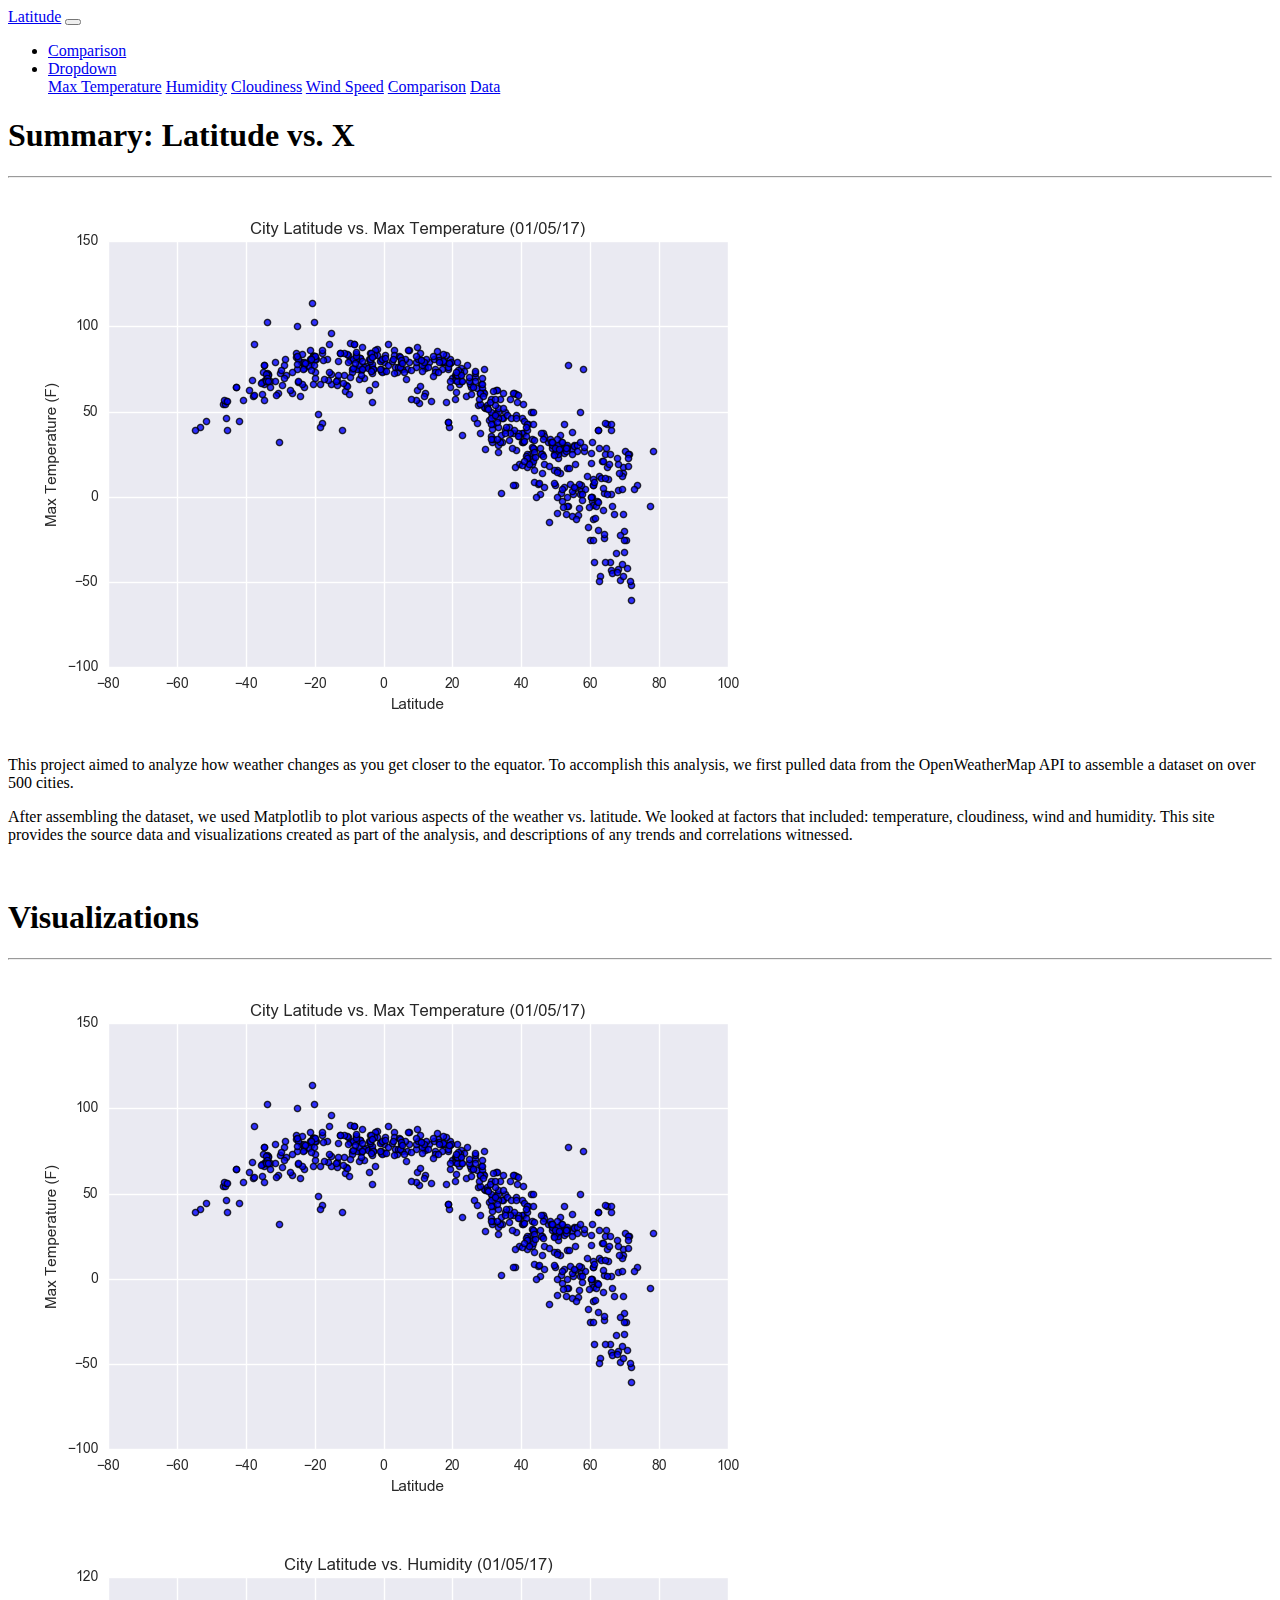
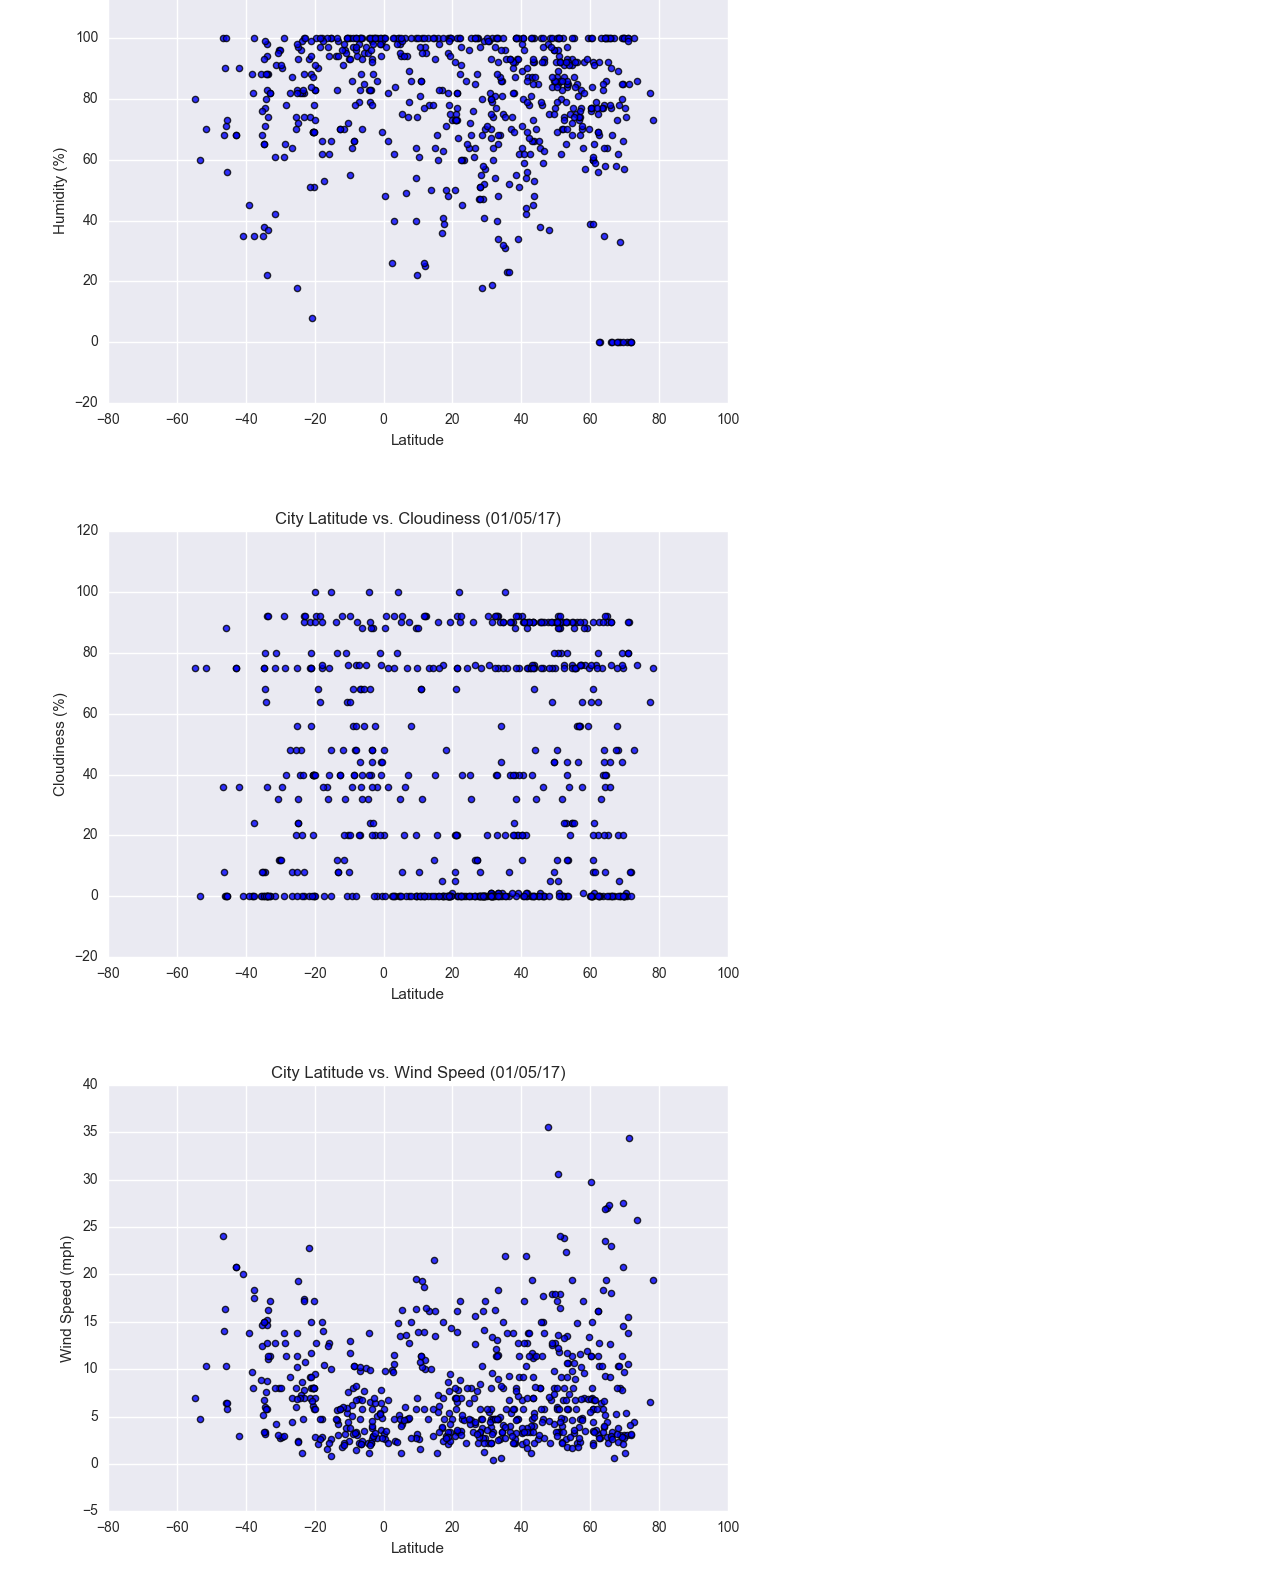
<file: index.html>
<!DOCTYPE html>
<html lang="en">
<head>
    <meta charset="UTF-8">
    <meta http-equiv="X-UA-Compatible" content="IE=edge">
    <meta name="viewport" content="width=device-width, initial-scale=1.0">
    <title>Latitude - Home Page</title>

    <!--Bootstrap -->
    <link href="https://cdn.jsdelivr.net/npm/bootstrap@5.1.3/dist/css/bootstrap.min.css" rel="stylesheet" integrity="sha384-1BmE4kWBq78iYhFldvKuhfTAU6auU8tT94WrHftjDbrCEXSU1oBoqyl2QvZ6jIW3" crossorigin="anonymous">
<!-- JavaScript Bundle with Popper -->

<script src="https://cdn.jsdelivr.net/npm/bootstrap@5.1.3/dist/js/bootstrap.bundle.min.js" integrity="sha384-ka7Sk0Gln4gmtz2MlQnikT1wXgYsOg+OMhuP+IlRH9sENBO0LRn5q+8nbTov4+1p" crossorigin="anonymous"></script>

<!-- CSS -->
<!-- <link rel="stylesheet" href="style.css"> -->
</head>

<body>
<!-- add some text for landing page, describe the home page, etc. -->
 
    <!-- this is my navigation bar -->
    <nav class="navbar navbar-expand-lg navbar-light bg-light">
      <div class="container-fluid">
          <!-- updated Latitude to Home -->
          <a class="navbar-brand" href="index.html">Latitude</a>
          <button class="navbar-toggler" type="button" data-toggle="collapse" data-target="#navbarSupportedContent" aria-controls="navbarSupportedContent" aria-expanded="false" aria-label="Toggle navigation">
            <span class="navbar-toggler-icon"></span>
          </button>
          <div class="collapse navbar-collapse" id="navbarSupportedContent">
            <ul class="navbar-nav mr-auto">
              <li class="nav-item active">
                  <a class="nav-link" href="comparison.html">Comparison</a>
              </li>
              <li class="nav-item dropdown">
                <a class="nav-link dropdown-toggle" href="#" id="navbarDropdown" role="Dropdown" data-bs-toggle="dropdown" aria-expanded="false">
                  Dropdown
                </a>
                <div class="dropdown-menu" aria-labelledby="navbarDropdown">
                  <a class="dropdown-item" href="max_temperature.html">Max Temperature</a>
                  <a class="dropdown-item" href="humidity.html">Humidity</a>
                  <a class="dropdown-item" href="cloudiness.html">Cloudiness</a>
                  <a class="dropdown-item" href="wind_speed.html">Wind Speed</a>
                  <a class="dropdown-item" href="comparison.html">Comparison</a>
                  <a class="dropdown-item" href="data.html">Data</a> 
                </div>
              </li>  
            </ul>
            <!-- <form class="d-flex"> -->
              <!-- <input class="form-control me-2" type="search" placeholder="search something" aria-label="Search"> -->
              <!-- <button class="btn btn-outline-success" type="submit">Search</button> -->
            <!-- </form> -->
          </div>
        </div>
      </nav>
      <!-- end navigation bar -->
 
  <!-- Main -->
  <!-- figure out how to make two columns, left side is going to have to main text, right side is going to have images -->
  <!-- add some text for landing page, describe the home page, etc. -->

      <div class="container">
          <div class="row">
              <div class="col-lg-9 col-md-12">
                  <article>
                    <h1>Summary: Latitude vs. X</h1>
                    <hr>
                    <img id="City_Latitude_Max_Temperature" src="assets/images/Fig3_LatVsMaxTemp.png"
                      alt="City Latitude vs. Max Temperature">
                    <p>
                      This project aimed to analyze how weather changes as you get closer 
                      to the equator. To accomplish this analysis, we first pulled data from the 
                      OpenWeatherMap API to assemble a dataset on over 500 cities.  
                    </p>
                    <p>
                      After assembling the dataset, we used Matplotlib to plot various aspects of 
                      the weather vs. latitude. We looked at factors that included: temperature, 
                      cloudiness, wind and humidity. This site provides the source data and 
                      visualizations created as part of the analysis, and descriptions of any 
                      trends and correlations witnessed.        
                    </p>
                    <br />
                  </article>
              </div>
      <!-- add first image -->
      <!-- add a paragraph explaining the image -->
            
      <div class="col-lg-3 col-md-12 visualization">
        <article>
            <h1>Visualizations</h1>
            <hr>
            <!-- <div class="borderbox"> -->
            
            <div class="container">
              <div class="row">
                <div class="col">
                  <a href="max_temperature.html">
                    <img class="img-fluid" src="assets/images/Fig3_LatVsMaxTemp.png"
                      alt="City Latitude vs. Max Temperature"> 
                  </a>
                </div>
                <div class="col">
                  <a href="humidity.html">
                    <img class="img-fluid" src="assets/images/Fig2_LatVsHumidity.png"
                       alt="City Latitude vs. Humidity">
                  </a>
                </div>
              </div>
              <div class="row">
                <div class="col">
                  <a href="cloudiness.html">
                    <img class="img-fluid" src="assets/images/Fig1_LatVsCloudiness.png"
                        alt="City Latitude vs. Cloudiness">
                  </a>
                </div>
                <div class="col">
                  <a href="wind_speed.html">
                    <img class="img-fluid" src="assets/images/Fig4_LatVsWindSpeed.png"
                        alt="City Latitude vs. Wind Speed">
                  </a>
                </div>
              </div>
            </div>
          </article>
        </div>
      </div>
      <!-- add a paragraph explaining the image -->
      <!-- <p> City latidue max temperature</p> -->
      <!--  -->
</body>
</html>
</file>
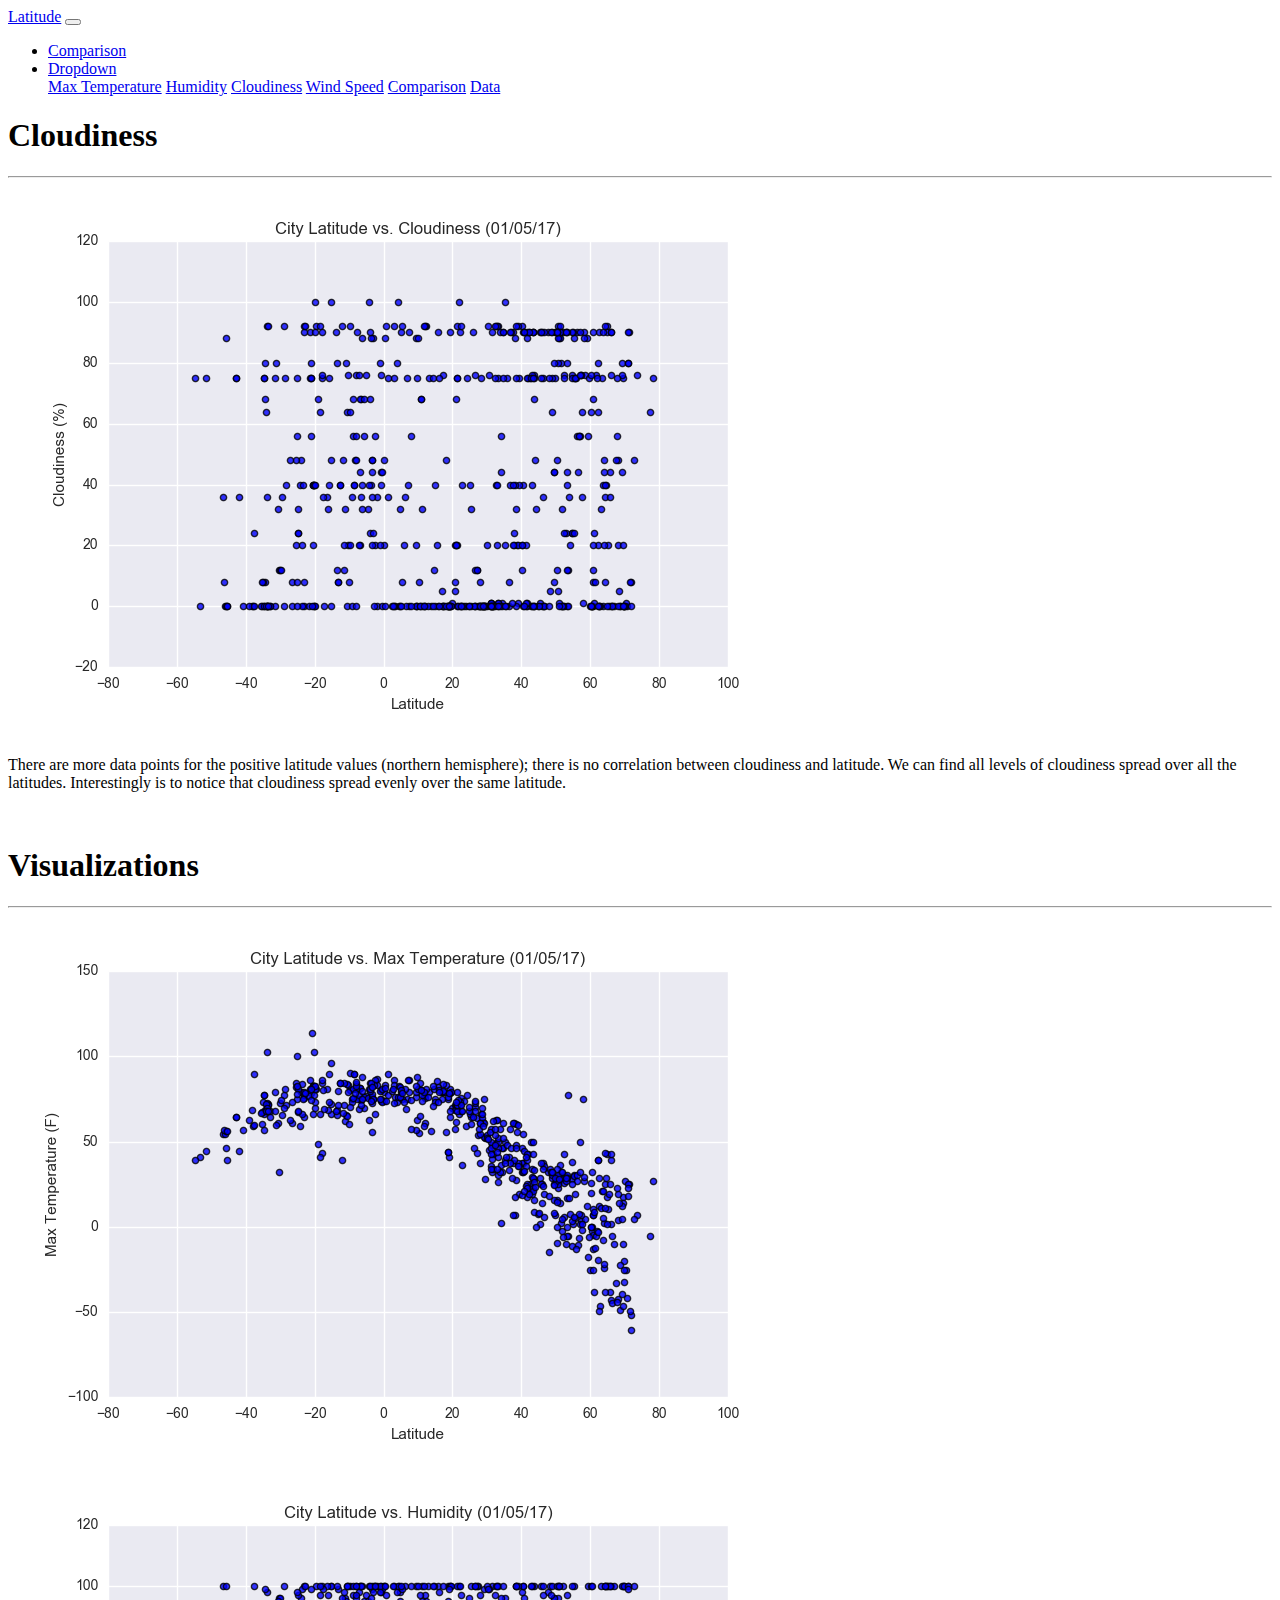
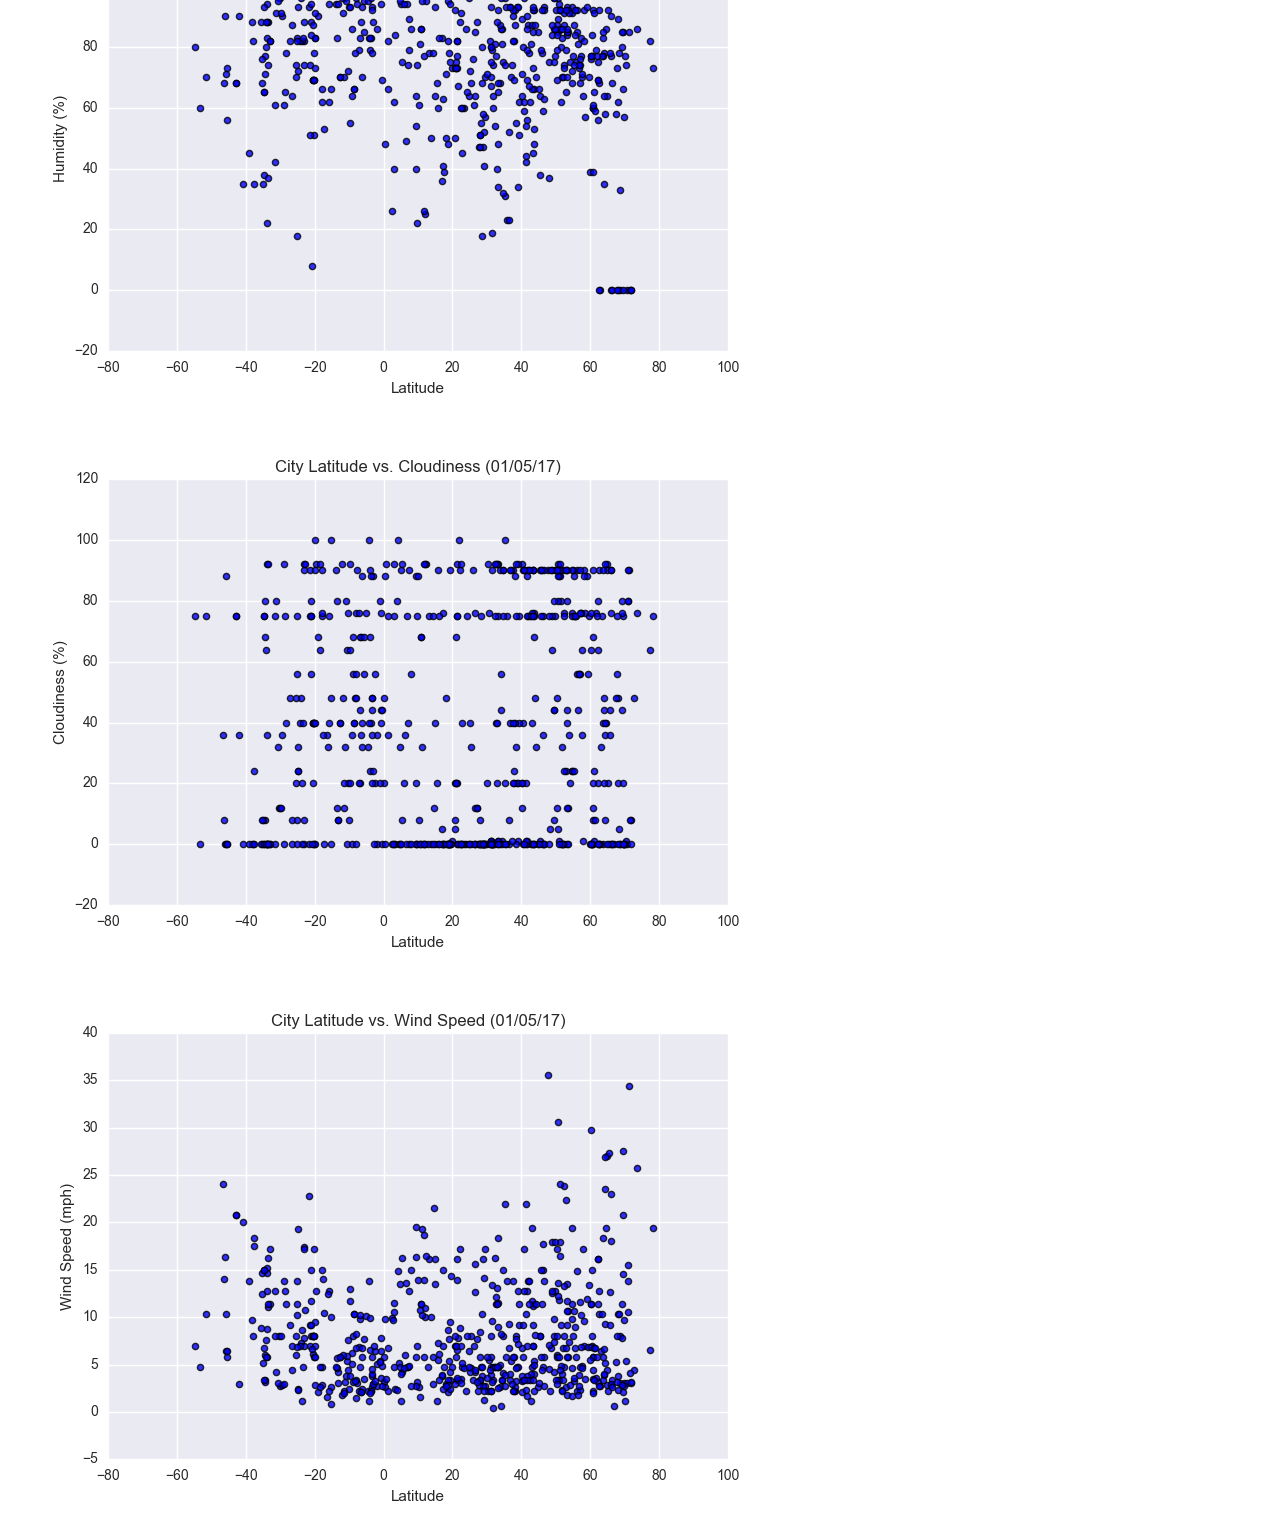
<file: cloudiness.html>
<!DOCTYPE html>
<html lang="en">
<head>
    <meta charset="UTF-8">
    <meta http-equiv="X-UA-Compatible" content="IE=edge">
    <meta name="viewport" content="width=device-width, initial-scale=1.0">
    <title>Latitude - Home Page</title>

    <!--Bootstrap -->
    <link href="https://cdn.jsdelivr.net/npm/bootstrap@5.1.3/dist/css/bootstrap.min.css" rel="stylesheet" integrity="sha384-1BmE4kWBq78iYhFldvKuhfTAU6auU8tT94WrHftjDbrCEXSU1oBoqyl2QvZ6jIW3" crossorigin="anonymous">
<!-- JavaScript Bundle with Popper -->

<script src="https://cdn.jsdelivr.net/npm/bootstrap@5.1.3/dist/js/bootstrap.bundle.min.js" integrity="sha384-ka7Sk0Gln4gmtz2MlQnikT1wXgYsOg+OMhuP+IlRH9sENBO0LRn5q+8nbTov4+1p" crossorigin="anonymous"></script>

<!-- CSS -->
<!-- <link rel="stylesheet" href="style.css"> -->
</head>

<body>
<!-- add some text for landing page, describe the home page, etc. -->
 
    <!-- this is my navigation bar -->
    <nav class="navbar navbar-expand-lg navbar-light bg-light">
      <div class="container-fluid">
          <!-- updated Latitude to Home -->
          <a class="navbar-brand" href="index.html">Latitude</a>
          <button class="navbar-toggler" type="button" data-toggle="collapse" data-target="#navbarSupportedContent" aria-controls="navbarSupportedContent" aria-expanded="false" aria-label="Toggle navigation">
            <span class="navbar-toggler-icon"></span>
          </button>
          <div class="collapse navbar-collapse" id="navbarSupportedContent">
            <ul class="navbar-nav mr-auto">
              <li class="nav-item active">
                  <a class="nav-link" href="Comparison.html">Comparison</a>
              </li>
              <li class="nav-item dropdown">
                <a class="nav-link dropdown-toggle" href="#" id="navbarDropdown" role="Dropdown" data-bs-toggle="dropdown" aria-expanded="false">
                  Dropdown
                </a>
                <div class="dropdown-menu" aria-labelledby="navbarDropdown">
                  <a class="dropdown-item" href="max_temperature.html">Max Temperature</a>
                  <a class="dropdown-item" href="humidity.html">Humidity</a>
                  <a class="dropdown-item" href="cloudiness.html">Cloudiness</a>
                  <a class="dropdown-item" href="wind_speed.html">Wind Speed</a>
                  <a class="dropdown-item" href="comparison.html">Comparison</a>
                  <a class="dropdown-item" href="data.html">Data</a> 
                </div>
              </li>  
            </ul>
            <!-- <form class="d-flex"> -->
              <!-- <input class="form-control me-2" type="search" placeholder="search something" aria-label="Search"> -->
              <!-- <button class="btn btn-outline-success" type="submit">Search</button> -->
            <!-- </form> -->
          </div>
        </div>
      </nav>
      <!-- end navigation bar -->
 
  <!-- Main -->
  <!-- figure out how to make two columns, left side is going to have to main text, right side is going to have images -->
  <!-- add some text for landing page, describe the home page, etc. -->

      <div class="container">
          <div class="row">
              <div class="col-lg-9 col-md-12">
                  <article>
                    <h1>Cloudiness</h1>
                    <hr>
                    <img id="City_Latitude_Max_Temperature" src="assets/images/Fig1_LatVsCloudiness.png"
                      alt="City Latitude vs. Cloudiness">
                    <p>
                      There are more data points for the positive latitude values (northern hemisphere); 
                      there is no correlation between cloudiness and latitude. We can find all levels of 
                      cloudiness spread over all the latitudes. Interestingly is to notice that cloudiness 
                      spread evenly over the same latitude.</p>                    
                    <br />
                    
                  </article>
              </div>
      <!-- add first image -->
      <!-- add a paragraph explaining the image -->
            
      <div class="col-lg-3 col-md-12 visualization">
        <article>
            <h1>Visualizations</h1>
            <hr>
            <!-- <div class="borderbox"> -->
            
            <div class="container">
              <div class="row">
                <div class="col">
                  <a href="max_temperature.html">
                    <img class="img-fluid" src="assets/images/Fig3_LatVsMaxTemp.png"
                      alt="City Latitude vs. Max Temperature"> 
                  </a>
                </div>
                <div class="col">
                  <a href="humidity.html">
                    <img class="img-fluid" src="assets/images/Fig2_LatVsHumidity.png"
                       alt="City Latitude vs. Humidity">
                  </a>
                </div>
              </div>
              <div class="row">
                <div class="col">
                  <a href="cloudiness.html">
                    <img class="img-fluid" src="assets/images/Fig1_LatVsCloudiness.png"
                        alt="City Latitude vs. Cloudiness">
                  </a>
                </div>
                <div class="col">
                  <a href="wind_speed.html">
                    <img class="img-fluid" src="assets/images/Fig4_LatVsWindSpeed.png"
                        alt="City Latitude vs. Wind Speed">
                  </a>
                </div>
              </div>
            </div>
          </article>
        </div>
      </div>
      <!-- add a paragraph explaining the image -->
      <!-- <p> City latidue max temperature</p> -->
      <!--  -->
</body>
</html>
</file>
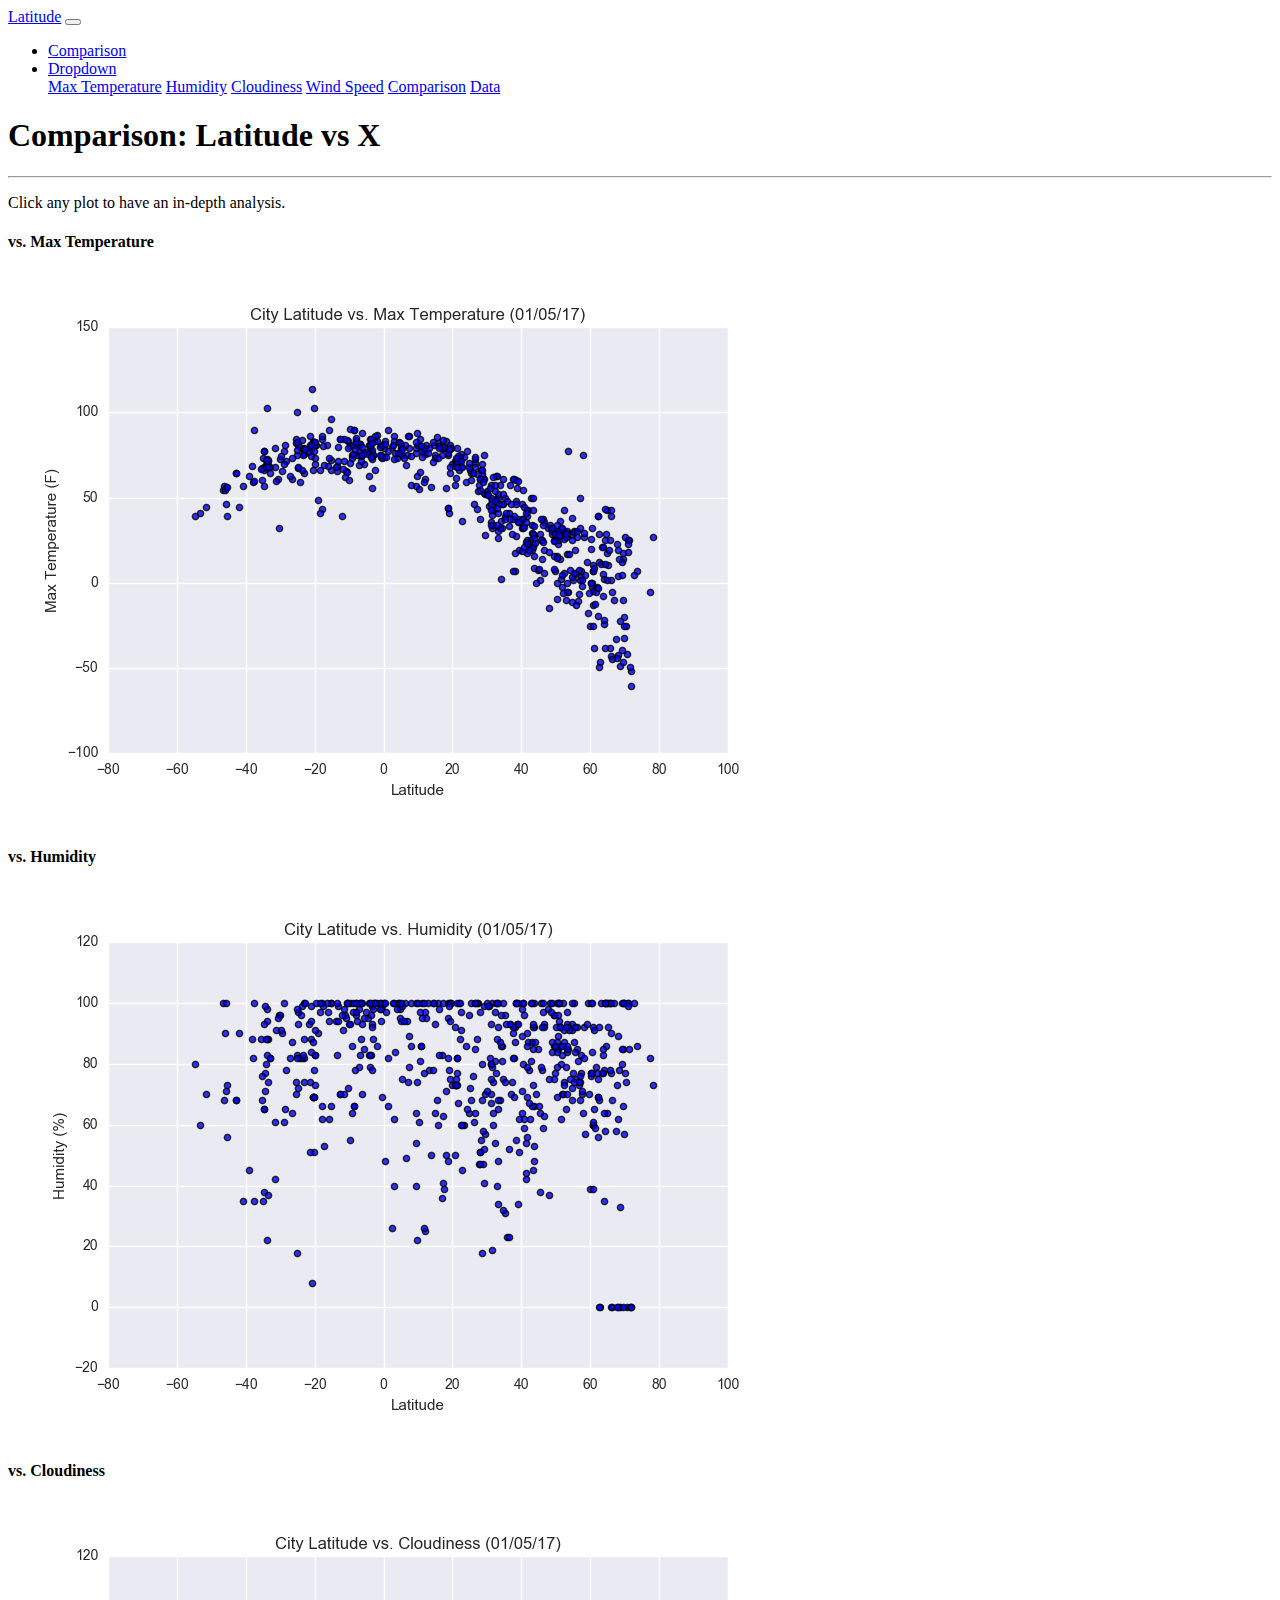
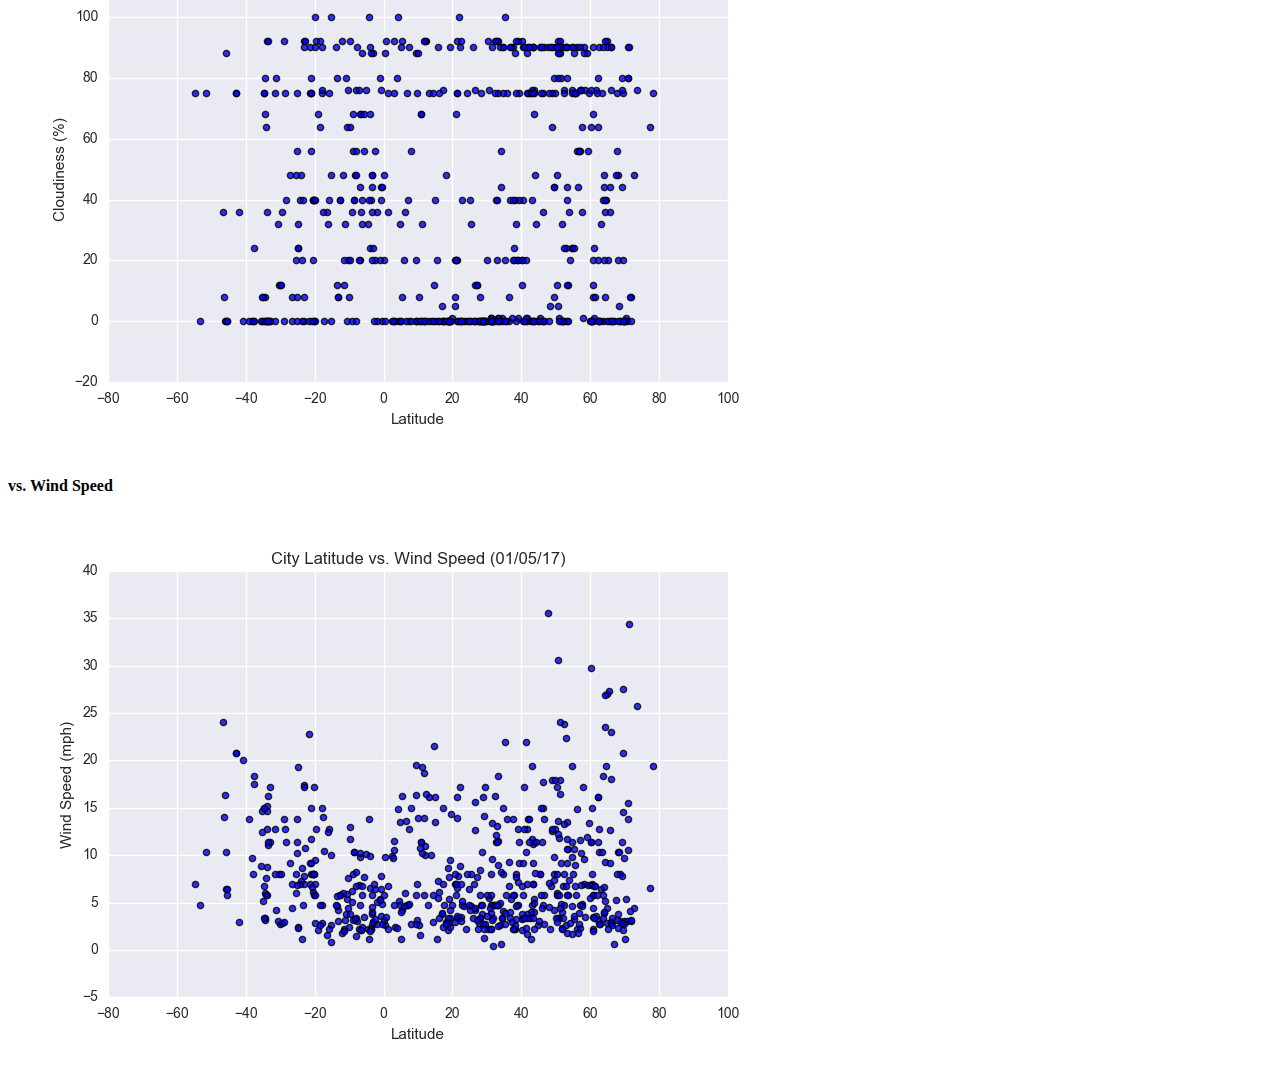
<file: comparison.html>
<!DOCTYPE html>
<html lang="en">
<head>
    <meta charset="UTF-8">
    <meta http-equiv="X-UA-Compatible" content="IE=edge">
    <meta name="viewport" content="width=device-width, initial-scale=1.0">
    <title>Latitude - Home Page</title>

    <!--Bootstrap -->
    <link href="https://cdn.jsdelivr.net/npm/bootstrap@5.1.3/dist/css/bootstrap.min.css" rel="stylesheet" integrity="sha384-1BmE4kWBq78iYhFldvKuhfTAU6auU8tT94WrHftjDbrCEXSU1oBoqyl2QvZ6jIW3" crossorigin="anonymous">
<!-- JavaScript Bundle with Popper -->

<script src="https://cdn.jsdelivr.net/npm/bootstrap@5.1.3/dist/js/bootstrap.bundle.min.js" integrity="sha384-ka7Sk0Gln4gmtz2MlQnikT1wXgYsOg+OMhuP+IlRH9sENBO0LRn5q+8nbTov4+1p" crossorigin="anonymous"></script>

<!-- CSS -->
<!-- <link rel="stylesheet" href="style.css"> -->
</head>

<body>
<!-- add some text for landing page, describe the home page, etc. -->
 
    <!-- this is my navigation bar -->
    <nav class="navbar navbar-expand-lg navbar-light bg-light">
      <div class="container-fluid">
          <!-- updated Latitude to Home -->
          <a class="navbar-brand" href="index.html">Latitude</a>
          <button class="navbar-toggler" type="button" data-toggle="collapse" data-target="#navbarSupportedContent" aria-controls="navbarSupportedContent" aria-expanded="false" aria-label="Toggle navigation">
            <span class="navbar-toggler-icon"></span>
          </button>
          <div class="collapse navbar-collapse" id="navbarSupportedContent">
            <ul class="navbar-nav mr-auto">
              <li class="nav-item active">
                  <a class="nav-link" href="Comparison.html">Comparison</a>
              </li>
              <li class="nav-item dropdown">
                <a class="nav-link dropdown-toggle" href="#" id="navbarDropdown" role="Dropdown" data-bs-toggle="dropdown" aria-expanded="false">
                  Dropdown
                </a>
                <div class="dropdown-menu" aria-labelledby="navbarDropdown">
                  <a class="dropdown-item" href="max_temperature.html">Max Temperature</a>
                  <a class="dropdown-item" href="humidity.html">Humidity</a>
                  <a class="dropdown-item" href="cloudiness.html">Cloudiness</a>
                  <a class="dropdown-item" href="wind_speed.html">Wind Speed</a>
                  <a class="dropdown-item" href="comparison.html">Comparison</a>
                  <a class="dropdown-item" href="data.html">Data</a> 
                </div>
              </li>  
            </ul>
            <!-- <form class="d-flex"> -->
              <!-- <input class="form-control me-2" type="search" placeholder="search something" aria-label="Search"> -->
              <!-- <button class="btn btn-outline-success" type="submit">Search</button> -->
            <!-- </form> -->
          </div>
        </div>
      </nav>
      <!-- end navigation bar -->
 
  <!-- Main -->
  <!-- figure out how to make two columns, left side is going to have to main text, right side is going to have images -->
  <!-- add some text for landing page, describe the home page, etc. -->
<!--  -->
      <!-- <div class="container"> -->
          <!-- <div class="row"> -->
              <!-- <div class="col-lg-9 col-md-12"> -->
                  <!-- <article> -->
                    <!-- <h1>Cloudiness</h1> -->
                    <!-- <hr> -->
                    <!-- <img id="City_Latitude_Max_Temperature" src="assets/images/Fig1_LatVsCloudiness.png" -->
                      <!-- alt="City Latitude vs. Cloudiness"> -->
                    <!-- <p> -->
                      <!-- Humidity seems not to be correlated with latitude. -->
                    <!-- </p> -->
                    <!-- <p>   -->
                    <!-- </p> -->
                    <!-- <br /> -->
                  <!-- </article> -->
              <!-- </div> -->
      <!-- add first image -->
      <!-- add a paragraph explaining the image -->
<!--              -->
      <!-- <div class="col-lg-3 col-md-12 visualization"> -->
        <!-- <article> -->
            <!-- <h1>Visualizations</h1> -->
            <!-- <hr> -->
            <!-- <div class="borderbox"> -->
<!--              -->
            <!-- <div class="container"> -->
              <!-- <div class="row"> -->
                <!-- <div class="col"> -->
                  <!-- <a href="max_temperature.html"> -->
                    <!-- <img class="img-fluid" src="assets/images/Fig3_LatVsMaxTemp.png" -->
                      <!-- alt="City Latitude vs. Max Temperature">  -->
                  <!-- </a> -->
                <!-- </div> -->
                <!-- <div class="col"> -->
                  <!-- <a href="humidity.html"> -->
                    <!-- <img class="img-fluid" src="assets/images/Fig2_LatVsHumidity.png" -->
                       <!-- alt="City Latitude vs. Humidity"> -->
                  <!-- </a> -->
                <!-- </div> -->
              <!-- </div> -->
              <!-- <div class="row"> -->
                <!-- <div class="col"> -->
                  <!-- <a href="cloudiness.html"> -->
                    <!-- <img class="img-fluid" src="assets/images/Fig1_LatVsCloudiness.png" -->
                        <!-- alt="City Latitude vs. Cloudiness"> -->
                  <!-- </a> -->
                <!-- </div> -->
                <!-- <div class="col"> -->
                  <!-- <a href="wind_speed.html"> -->
                    <!-- <img class="img-fluid" src="assets/images/Fig4_LatVsWindSpeed.png" -->
                        <!-- alt="City Latitude vs. Wind Speed"> -->
                  <!-- </a> -->
                <!-- </div> -->
              <!-- </div> -->
            <!-- </div> -->
          <!-- </article> -->
        <!-- </div> -->
      <!-- </div> -->
      <!-- add a paragraph explaining the image -->
      <!-- <p> City latidue max temperature</p> -->
    <!-- Comparison  -->
    <div class="container comparison-container">
      <h1>Comparison: Latitude vs X</h1>
      <hr>
      <p>Click any plot to have an in-depth analysis.</p>
      <div class="row">
          <div class="col col-12 col-sm-12 col-md-6">
              <h4>vs. Max Temperature</h4>
              <a href="max_temperature.html">
                  <img class="img-fluid comparison" alt="Responsive image"
                      src="assets/images/Fig3_LatVsMaxTemp.png" alt="City Latitude vs. Max Temperature">
              </a>
          </div>
          <div class="col col-12 col-sm-12 col-md-6">
              <h4>vs. Humidity</h4>
              <a href="humidity.html">
                  <img class="img-fluid comparison" alt="Responsive image"
                      src="assets/images/Fig2_LatVsHumidity.png" alt="City Latitude vs. Humidity">
              </a>
          </div>
          <div class="w-100"></div>
          <div class="col col-12 col-sm-12 col-md-6">
              <h4>vs. Cloudiness</h4>
              <a href="cloudiness.html">
                  <img class="img-fluid comparison" alt="Responsive image"
                      src="assets/images/Fig1_LatVsCloudiness.png" alt="City Latitude vs. Cloudiness">
              </a>
          </div>
          <div class="col col-12 col-sm-12 col-md-6">
              <h4>vs. Wind Speed</h4>
              <a href="wind_speed.html">
                  <img class="img-fluid comparison" alt="Responsive image"
                      src="assets/images/Fig4_LatVsWindSpeed.png" alt="City Latitude vs. Wind Speed">
              </a>
          </div>
      </div>
  </div>
  <!-- Comparison  -->      
</body>
</html>
</file>
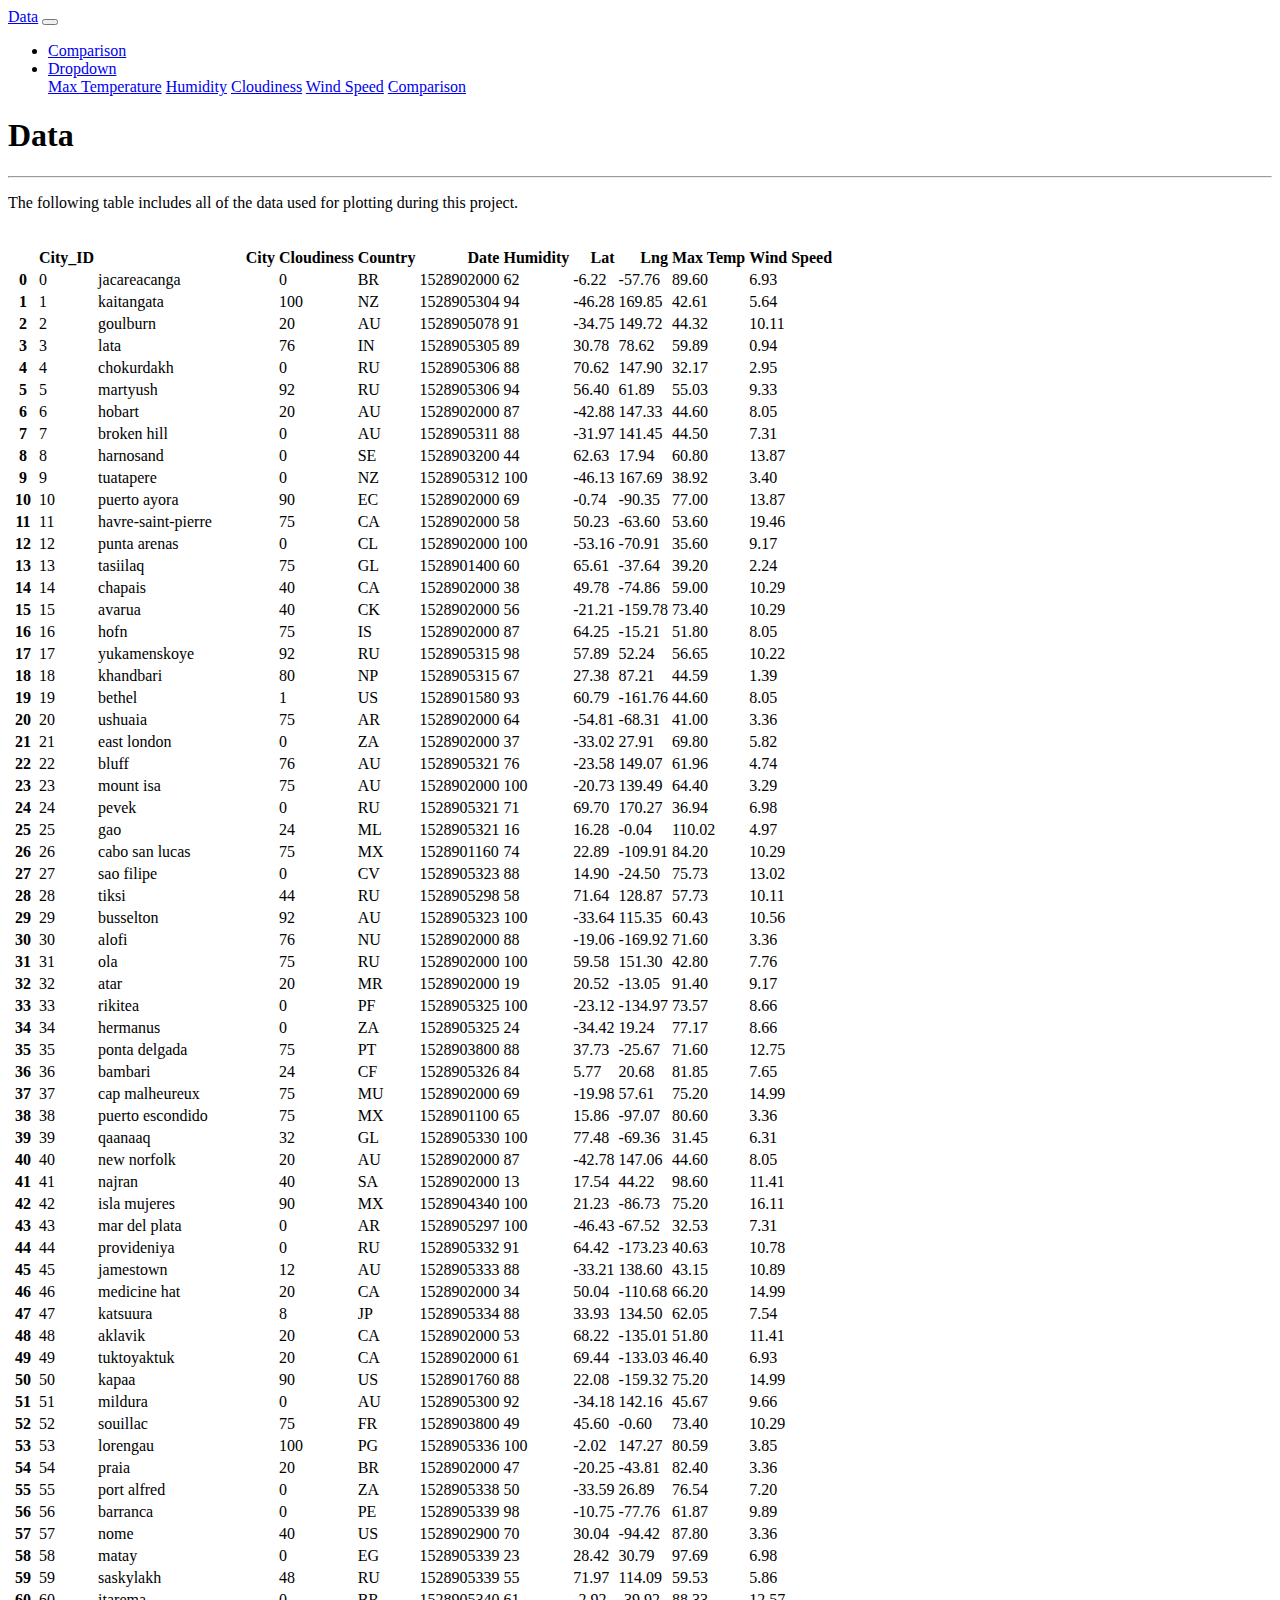
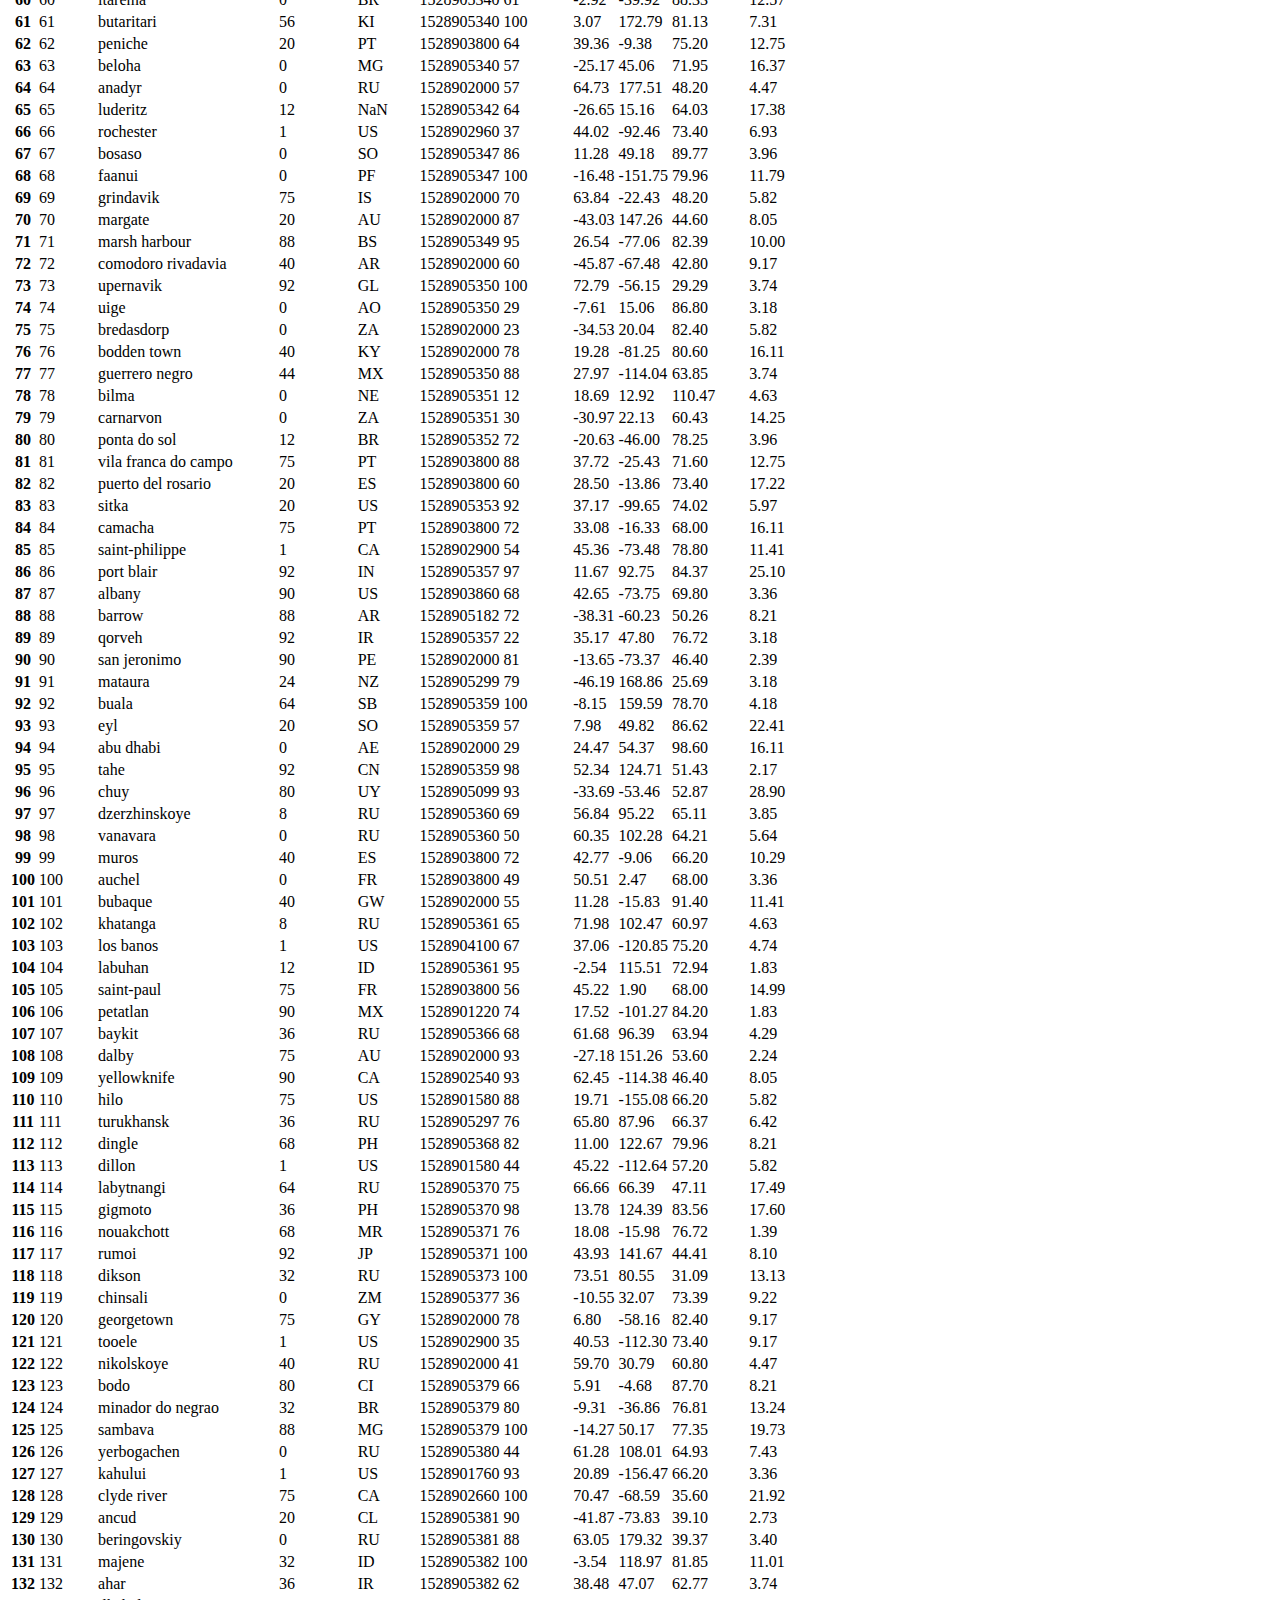
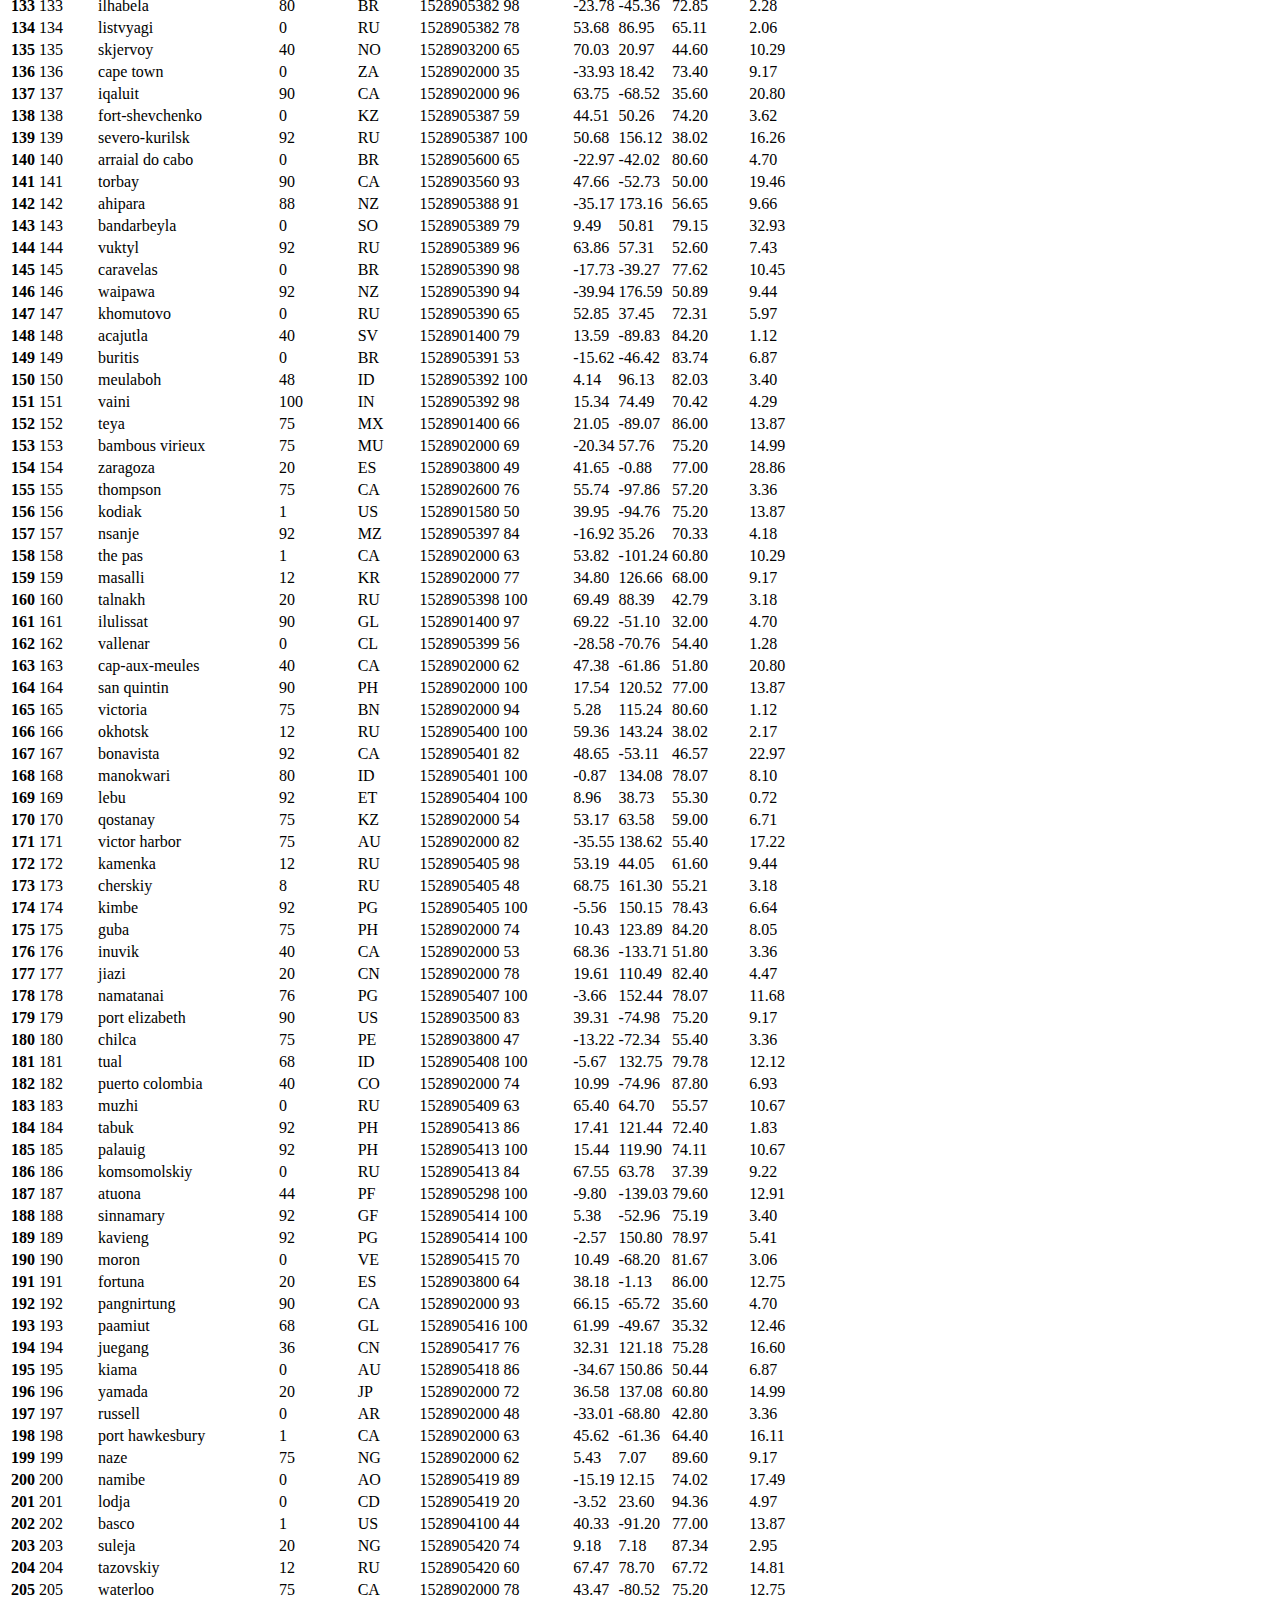
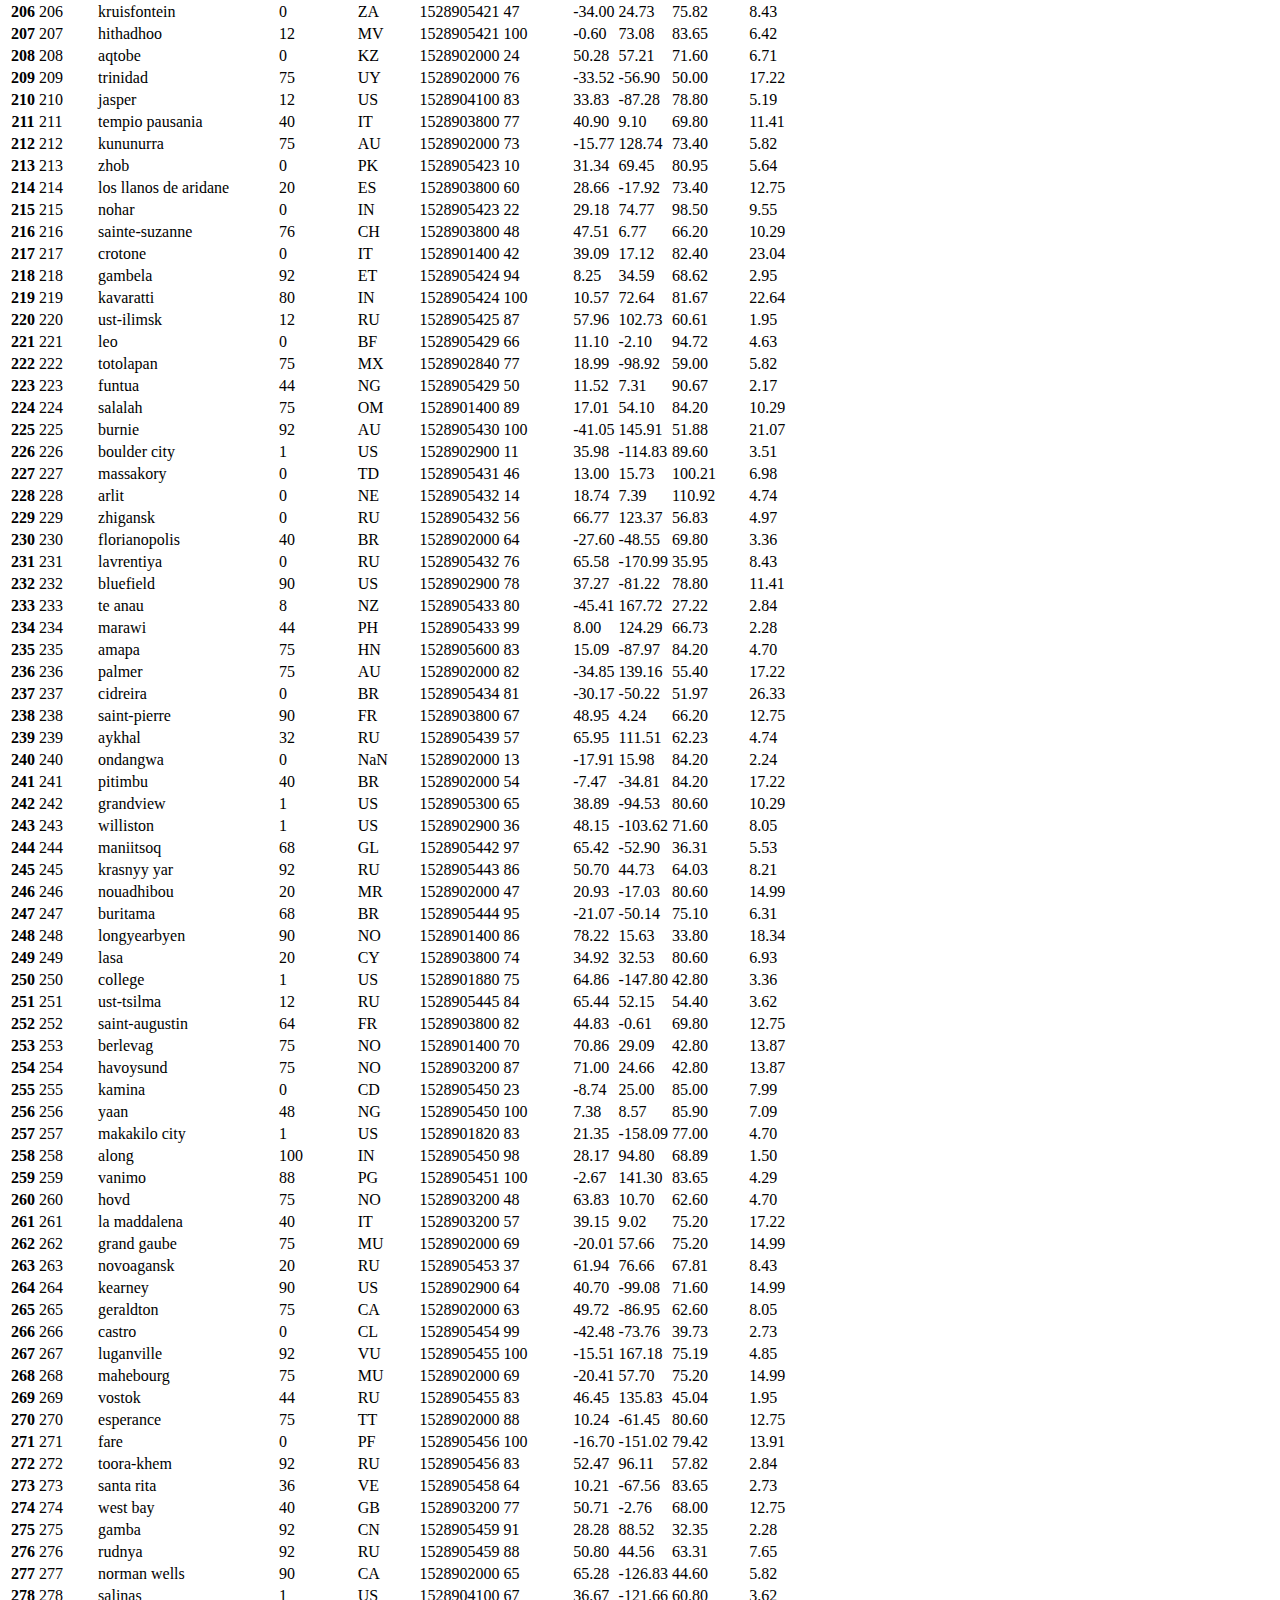
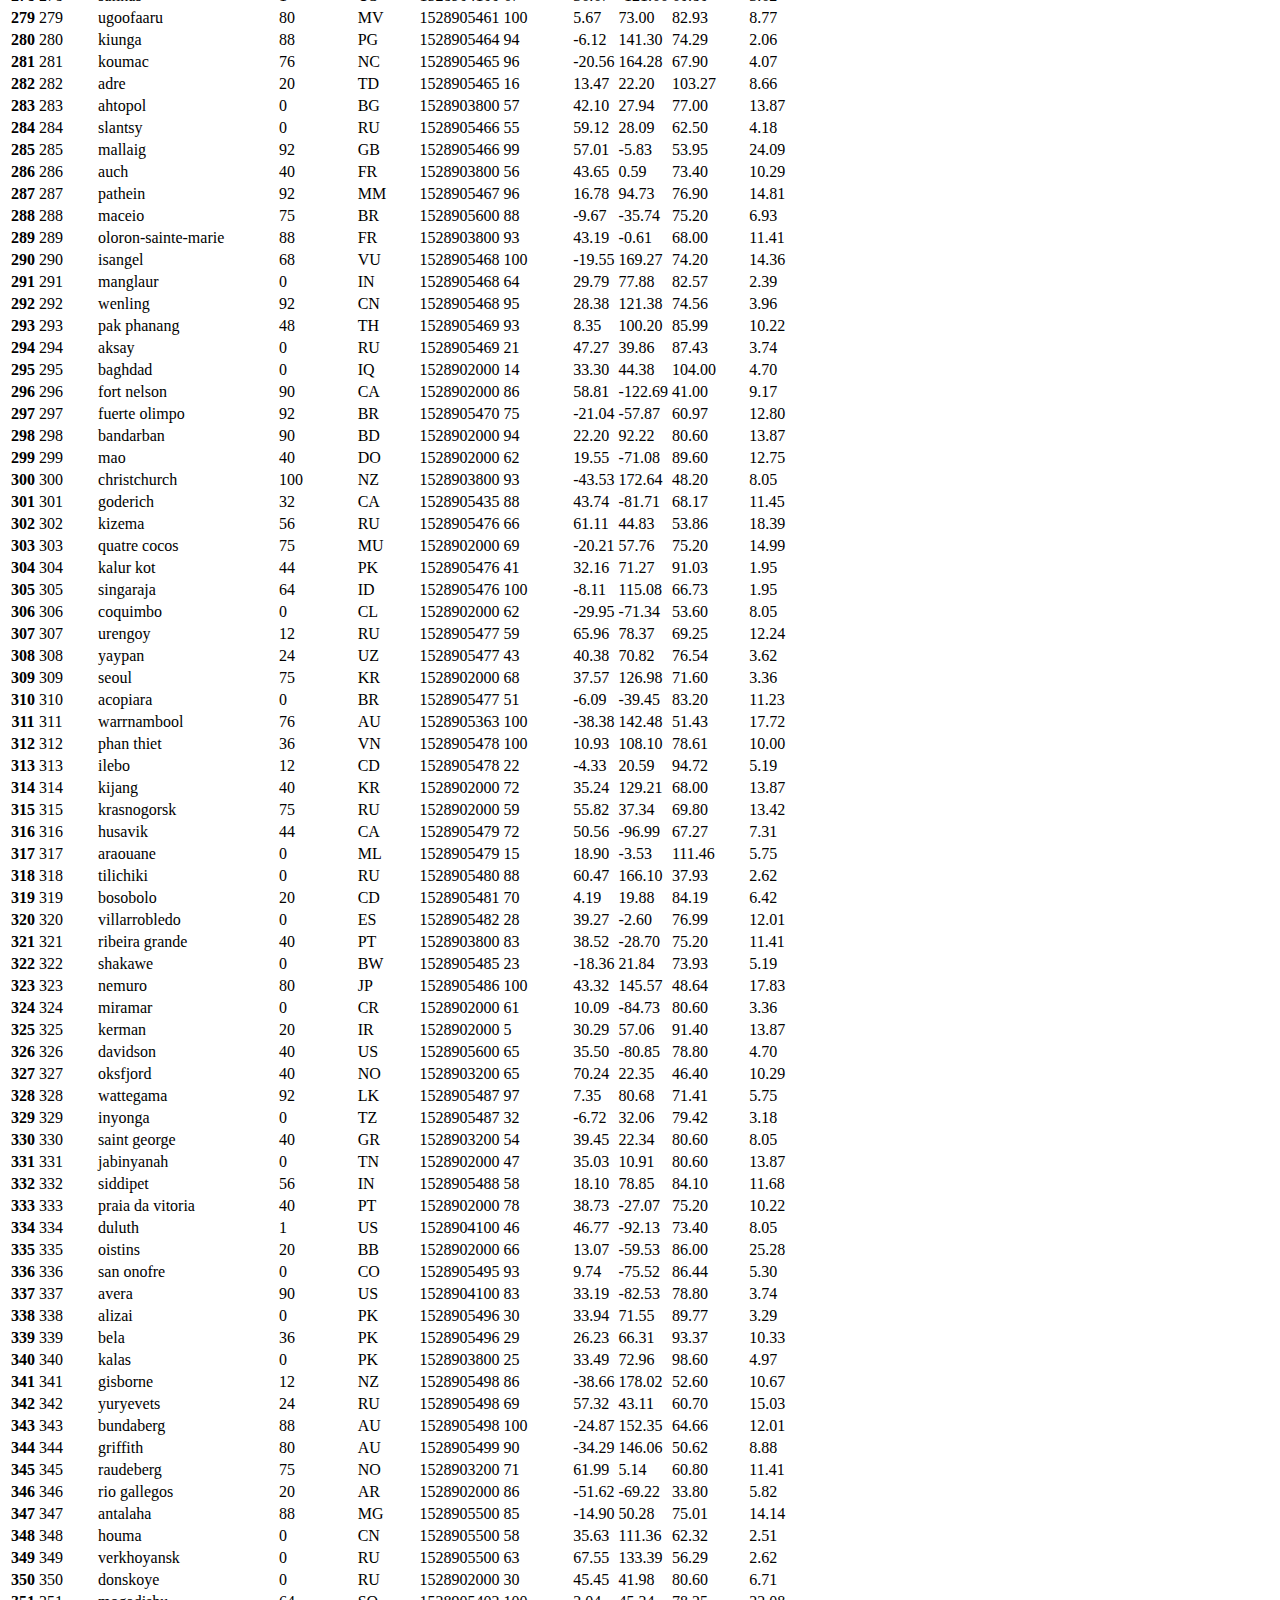
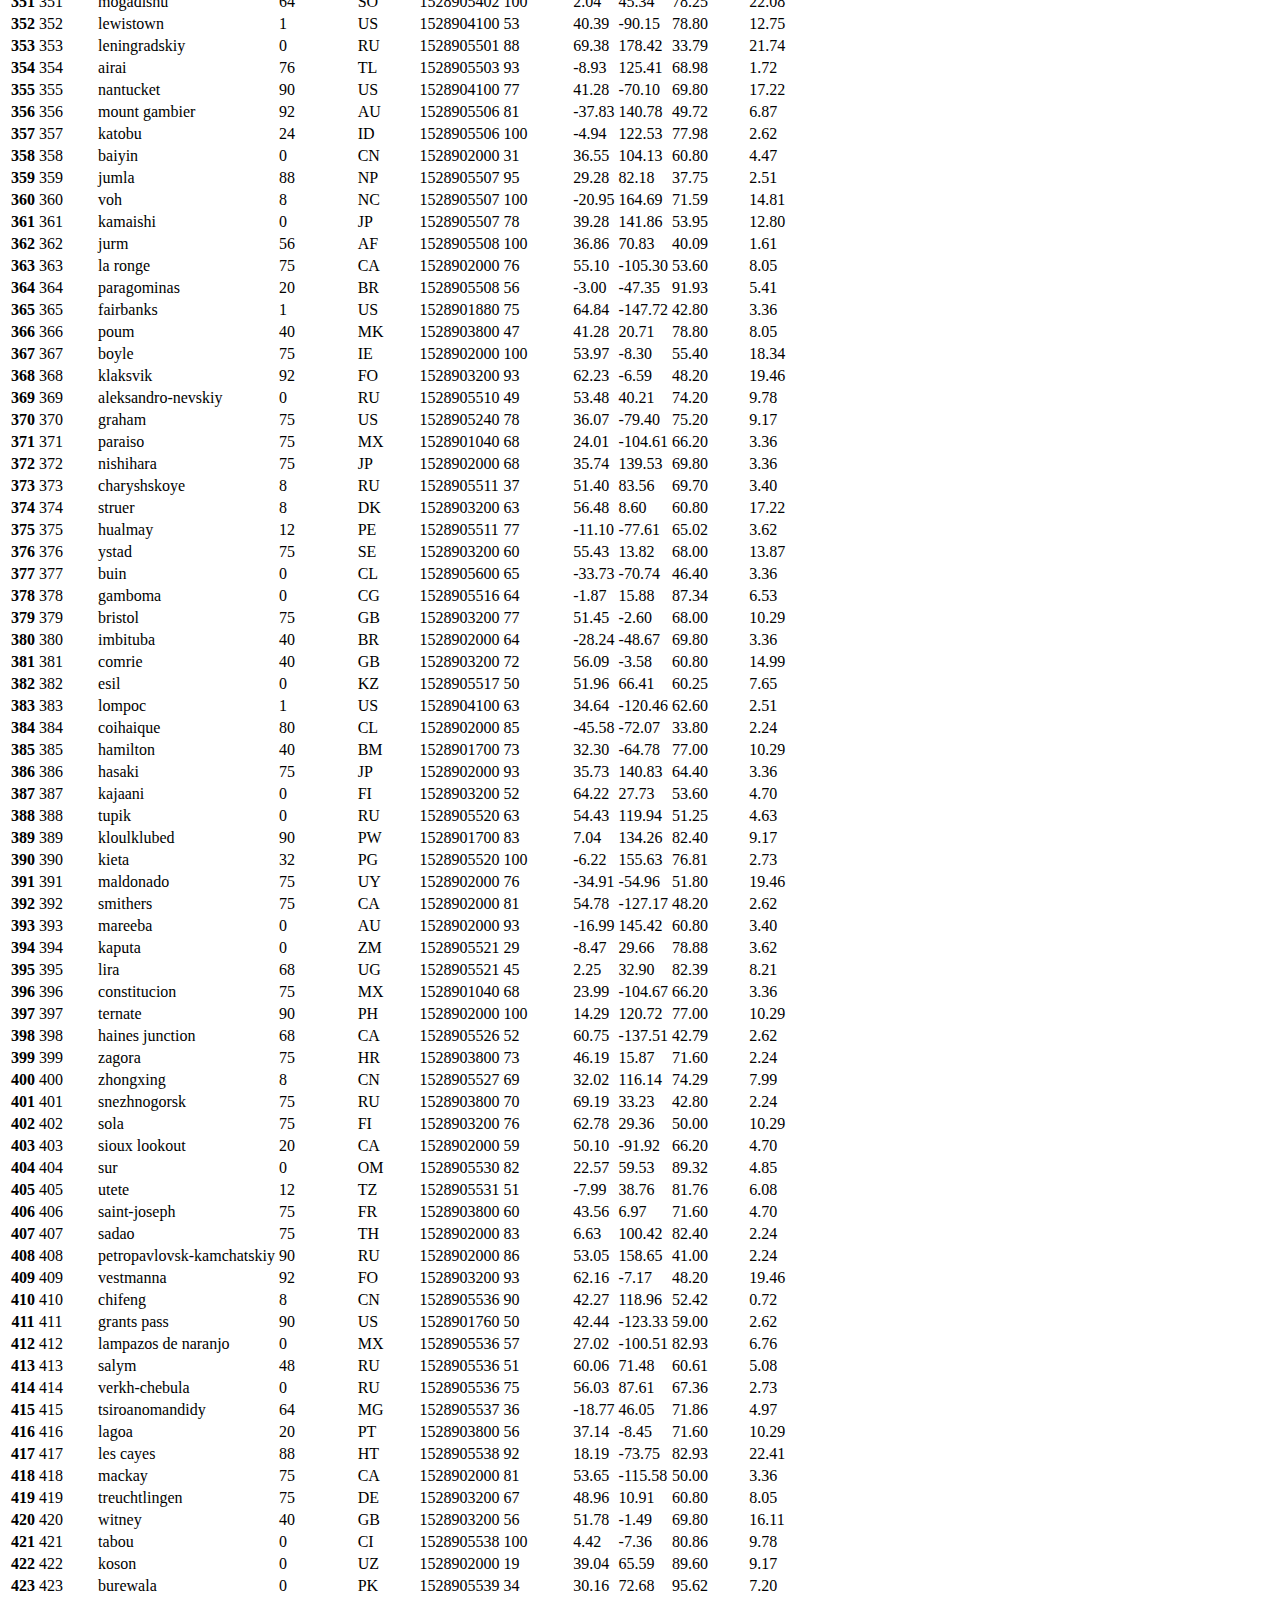
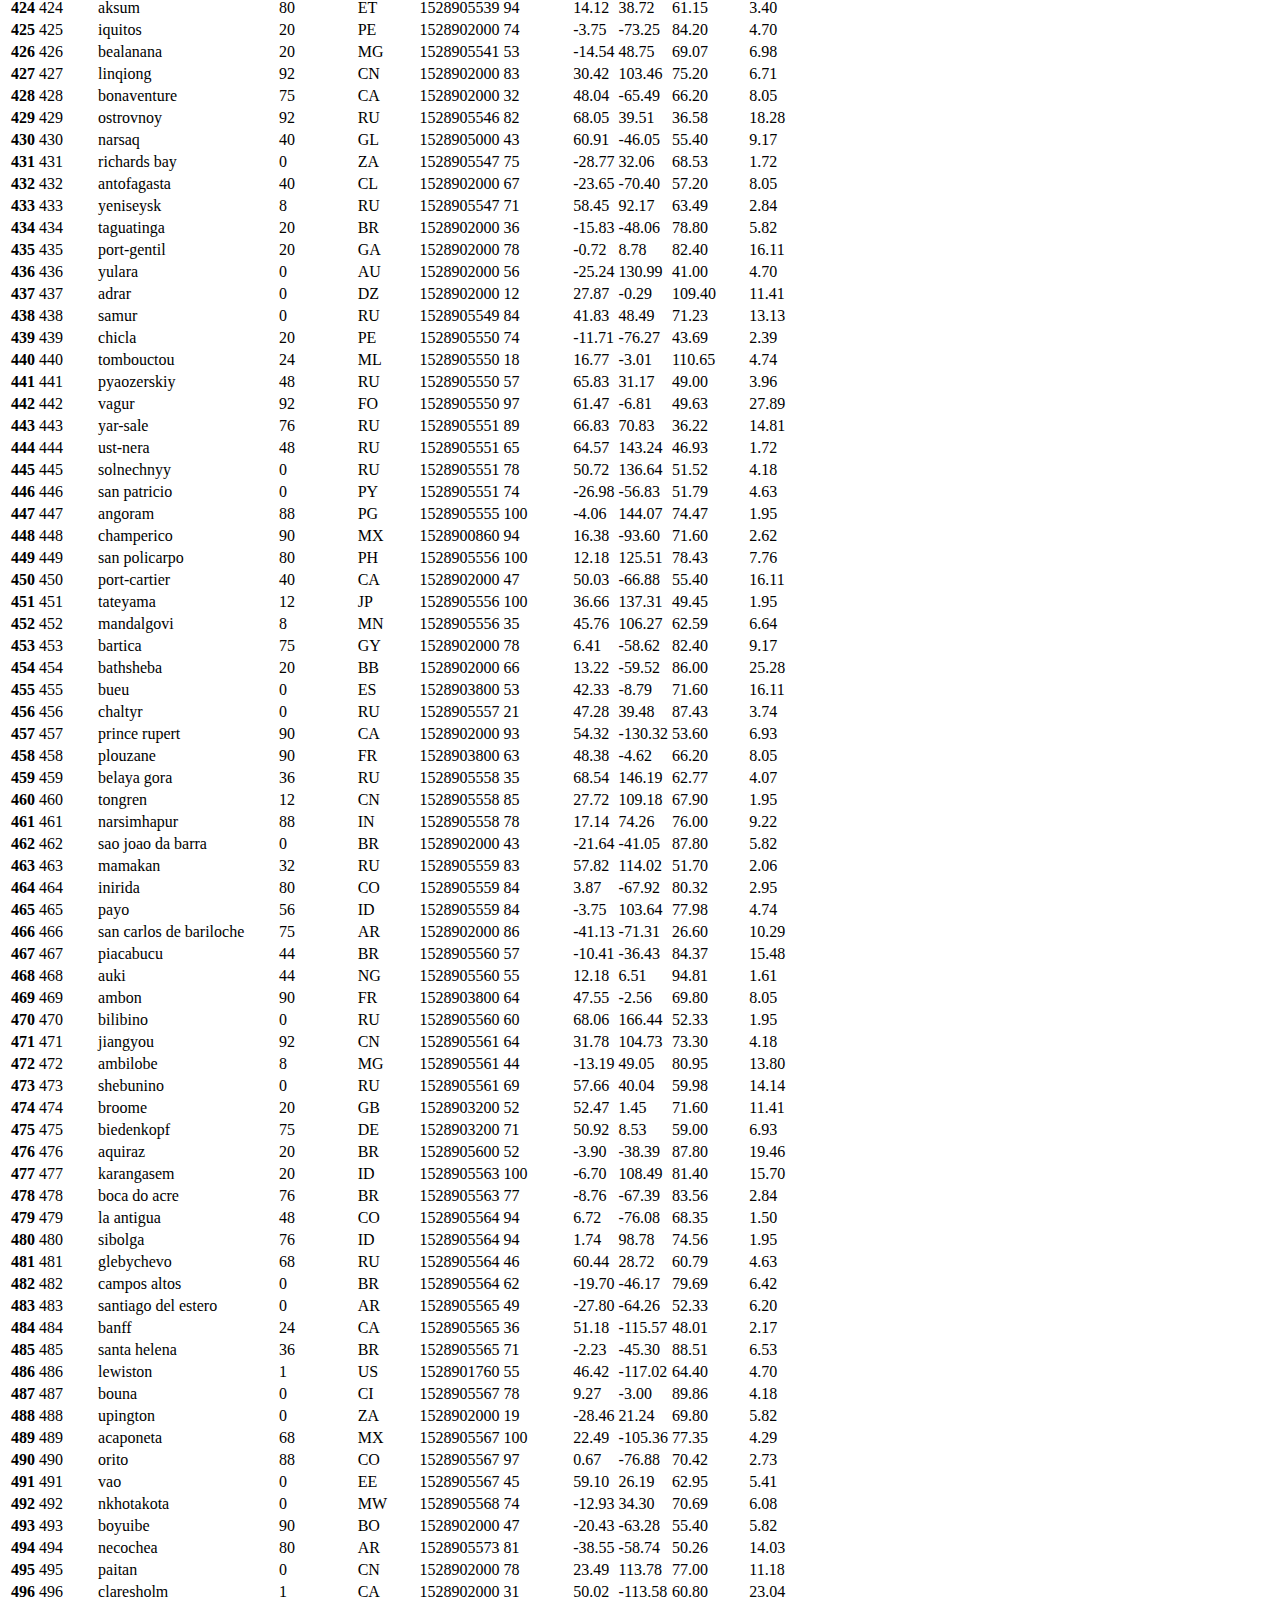
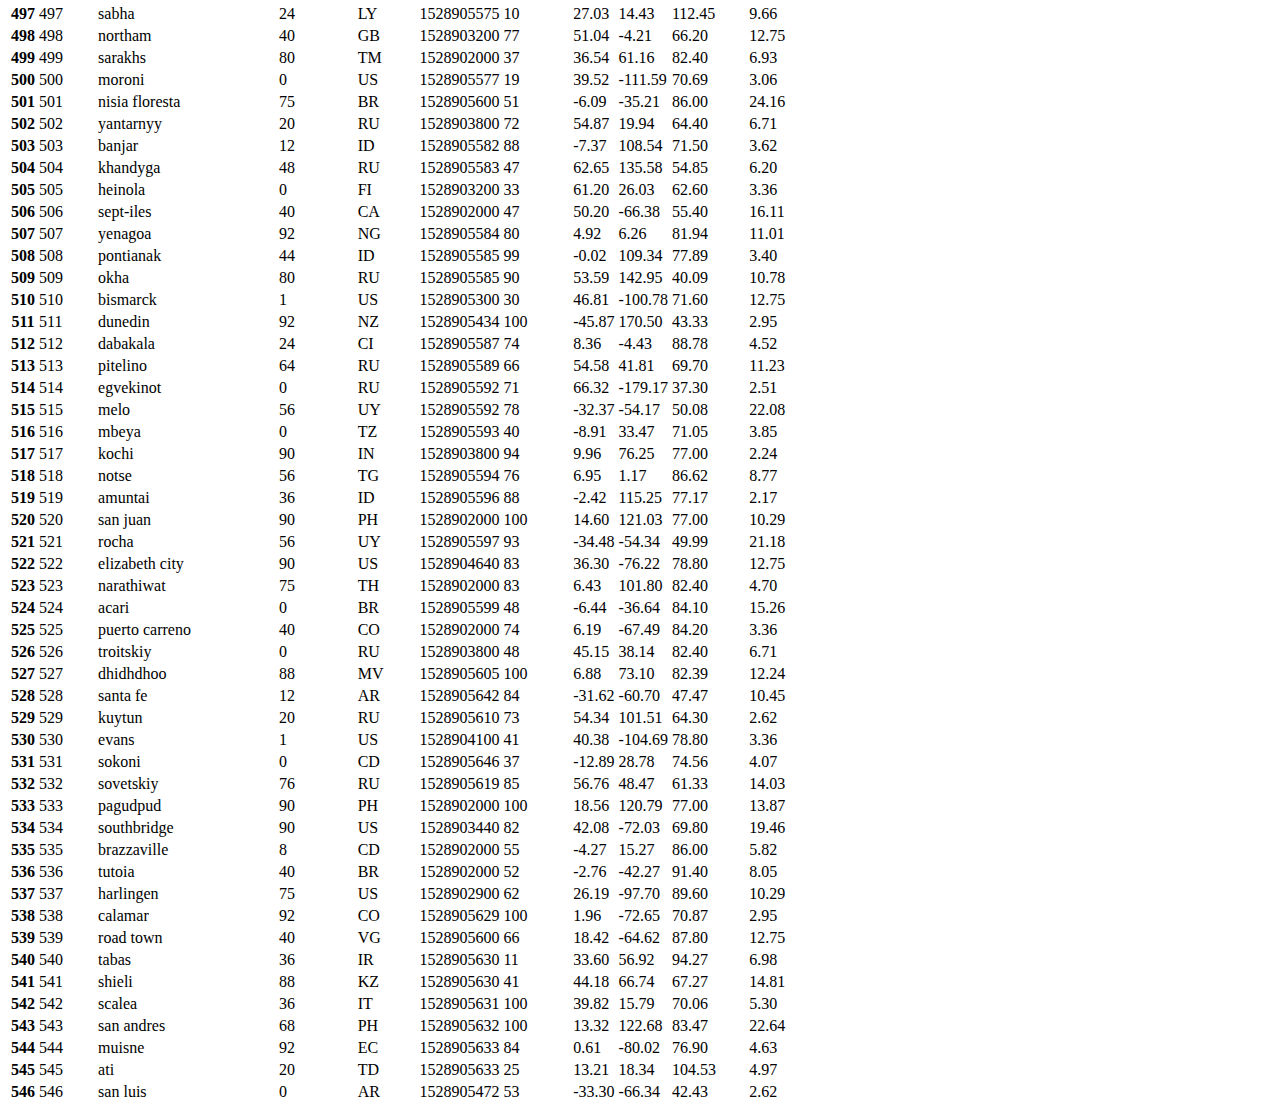
<file: data.html>
<!DOCTYPE html>
<html lang="en">
<head>
    <meta charset="UTF-8">
    <meta http-equiv="X-UA-Compatible" content="IE=edge">
    <meta name="viewport" content="width=device-width, initial-scale=1.0">
    <title>Latitude - Home Page</title>

    <!--Bootstrap -->
    <link href="https://cdn.jsdelivr.net/npm/bootstrap@5.1.3/dist/css/bootstrap.min.css" rel="stylesheet" integrity="sha384-1BmE4kWBq78iYhFldvKuhfTAU6auU8tT94WrHftjDbrCEXSU1oBoqyl2QvZ6jIW3" crossorigin="anonymous">
<!-- JavaScript Bundle with Popper -->

<script src="https://cdn.jsdelivr.net/npm/bootstrap@5.1.3/dist/js/bootstrap.bundle.min.js" integrity="sha384-ka7Sk0Gln4gmtz2MlQnikT1wXgYsOg+OMhuP+IlRH9sENBO0LRn5q+8nbTov4+1p" crossorigin="anonymous"></script>

<!-- CSS -->
<!-- <link rel="stylesheet" href="style.css"> -->
</head>

<body>
<!-- add some text for landing page, describe the home page, etc. -->
 
    <!-- this is my navigation bar -->
    <nav class="navbar navbar-expand-lg navbar-light bg-light">
      <div class="container-fluid">
          <!-- updated Latitude to Home -->
          <a class="navbar-brand" href="index.html">Data</a>
          <button class="navbar-toggler" type="button" data-toggle="collapse" data-target="#navbarSupportedContent" aria-controls="navbarSupportedContent" aria-expanded="false" aria-label="Toggle navigation">
            <span class="navbar-toggler-icon"></span>
          </button>
          <div class="collapse navbar-collapse" id="navbarSupportedContent">
            <ul class="navbar-nav mr-auto">
              <li class="nav-item active">
                  <a class="nav-link" href="Comparison.html">Comparison</a>
              </li>
              <li class="nav-item dropdown">
                <a class="nav-link dropdown-toggle" href="#" id="navbarDropdown" role="Dropdown" data-bs-toggle="dropdown" aria-expanded="false">
                  Dropdown
                </a>
                <div class="dropdown-menu" aria-labelledby="navbarDropdown">
                  <a class="dropdown-item" href="max_temperature.html">Max Temperature</a>
                  <a class="dropdown-item" href="humidity.html">Humidity</a>
                  <a class="dropdown-item" href="cloudiness.html">Cloudiness</a>
                  <a class="dropdown-item" href="wind_speed.html">Wind Speed</a>
                  <a class="dropdown-item" href="comparison.html">Comparison</a>
                </div>
              </li>  
            </ul>
            <!-- <form class="d-flex"> -->
              <!-- <input class="form-control me-2" type="search" placeholder="search something" aria-label="Search"> -->
              <!-- <button class="btn btn-outline-success" type="submit">Search</button> -->
            <!-- </form> -->
          </div>
        </div>
      </nav>
      <!-- end navigation bar -->
 
  <!-- Main -->
  <!-- figure out how to make two columns, left side is going to have to main text, right side is going to have images -->
  <!-- add some text for landing page, describe the home page, etc. -->

      <div class="container">
          <div class="col">
              <div class="col-lg-9 col-md-12">
                  <!-- <article> -->
                    <h1>Data</h1>
                    <hr>
                    <p>The following table includes all of the data used for plotting during this project.  
                    </p><br />
                  <!-- </article> -->
              </div>
      <!-- add first image -->
      <!-- add a paragraph explaining the image -->
             
</body>
<table class="table table-striped">
  <thead>
    <tr style="text-align: right;">
      <th></th>
      <th>City_ID</th>
      <th>City</th>
      <th>Cloudiness</th>
      <th>Country</th>
      <th>Date</th>
      <th>Humidity</th>
      <th>Lat</th>
      <th>Lng</th>
      <th>Max Temp</th>
      <th>Wind Speed</th>
    </tr>
  </thead>
  <tbody>
    <tr>
      <th>0</th>
      <td>0</td>
      <td>jacareacanga</td>
      <td>0</td>
      <td>BR</td>
      <td>1528902000</td>
      <td>62</td>
      <td>-6.22</td>
      <td>-57.76</td>
      <td>89.60</td>
      <td>6.93</td>
    </tr>
    <tr>
      <th>1</th>
      <td>1</td>
      <td>kaitangata</td>
      <td>100</td>
      <td>NZ</td>
      <td>1528905304</td>
      <td>94</td>
      <td>-46.28</td>
      <td>169.85</td>
      <td>42.61</td>
      <td>5.64</td>
    </tr>
    <tr>
      <th>2</th>
      <td>2</td>
      <td>goulburn</td>
      <td>20</td>
      <td>AU</td>
      <td>1528905078</td>
      <td>91</td>
      <td>-34.75</td>
      <td>149.72</td>
      <td>44.32</td>
      <td>10.11</td>
    </tr>
    <tr>
      <th>3</th>
      <td>3</td>
      <td>lata</td>
      <td>76</td>
      <td>IN</td>
      <td>1528905305</td>
      <td>89</td>
      <td>30.78</td>
      <td>78.62</td>
      <td>59.89</td>
      <td>0.94</td>
    </tr>
    <tr>
      <th>4</th>
      <td>4</td>
      <td>chokurdakh</td>
      <td>0</td>
      <td>RU</td>
      <td>1528905306</td>
      <td>88</td>
      <td>70.62</td>
      <td>147.90</td>
      <td>32.17</td>
      <td>2.95</td>
    </tr>
    <tr>
      <th>5</th>
      <td>5</td>
      <td>martyush</td>
      <td>92</td>
      <td>RU</td>
      <td>1528905306</td>
      <td>94</td>
      <td>56.40</td>
      <td>61.89</td>
      <td>55.03</td>
      <td>9.33</td>
    </tr>
    <tr>
      <th>6</th>
      <td>6</td>
      <td>hobart</td>
      <td>20</td>
      <td>AU</td>
      <td>1528902000</td>
      <td>87</td>
      <td>-42.88</td>
      <td>147.33</td>
      <td>44.60</td>
      <td>8.05</td>
    </tr>
    <tr>
      <th>7</th>
      <td>7</td>
      <td>broken hill</td>
      <td>0</td>
      <td>AU</td>
      <td>1528905311</td>
      <td>88</td>
      <td>-31.97</td>
      <td>141.45</td>
      <td>44.50</td>
      <td>7.31</td>
    </tr>
    <tr>
      <th>8</th>
      <td>8</td>
      <td>harnosand</td>
      <td>0</td>
      <td>SE</td>
      <td>1528903200</td>
      <td>44</td>
      <td>62.63</td>
      <td>17.94</td>
      <td>60.80</td>
      <td>13.87</td>
    </tr>
    <tr>
      <th>9</th>
      <td>9</td>
      <td>tuatapere</td>
      <td>0</td>
      <td>NZ</td>
      <td>1528905312</td>
      <td>100</td>
      <td>-46.13</td>
      <td>167.69</td>
      <td>38.92</td>
      <td>3.40</td>
    </tr>
    <tr>
      <th>10</th>
      <td>10</td>
      <td>puerto ayora</td>
      <td>90</td>
      <td>EC</td>
      <td>1528902000</td>
      <td>69</td>
      <td>-0.74</td>
      <td>-90.35</td>
      <td>77.00</td>
      <td>13.87</td>
    </tr>
    <tr>
      <th>11</th>
      <td>11</td>
      <td>havre-saint-pierre</td>
      <td>75</td>
      <td>CA</td>
      <td>1528902000</td>
      <td>58</td>
      <td>50.23</td>
      <td>-63.60</td>
      <td>53.60</td>
      <td>19.46</td>
    </tr>
    <tr>
      <th>12</th>
      <td>12</td>
      <td>punta arenas</td>
      <td>0</td>
      <td>CL</td>
      <td>1528902000</td>
      <td>100</td>
      <td>-53.16</td>
      <td>-70.91</td>
      <td>35.60</td>
      <td>9.17</td>
    </tr>
    <tr>
      <th>13</th>
      <td>13</td>
      <td>tasiilaq</td>
      <td>75</td>
      <td>GL</td>
      <td>1528901400</td>
      <td>60</td>
      <td>65.61</td>
      <td>-37.64</td>
      <td>39.20</td>
      <td>2.24</td>
    </tr>
    <tr>
      <th>14</th>
      <td>14</td>
      <td>chapais</td>
      <td>40</td>
      <td>CA</td>
      <td>1528902000</td>
      <td>38</td>
      <td>49.78</td>
      <td>-74.86</td>
      <td>59.00</td>
      <td>10.29</td>
    </tr>
    <tr>
      <th>15</th>
      <td>15</td>
      <td>avarua</td>
      <td>40</td>
      <td>CK</td>
      <td>1528902000</td>
      <td>56</td>
      <td>-21.21</td>
      <td>-159.78</td>
      <td>73.40</td>
      <td>10.29</td>
    </tr>
    <tr>
      <th>16</th>
      <td>16</td>
      <td>hofn</td>
      <td>75</td>
      <td>IS</td>
      <td>1528902000</td>
      <td>87</td>
      <td>64.25</td>
      <td>-15.21</td>
      <td>51.80</td>
      <td>8.05</td>
    </tr>
    <tr>
      <th>17</th>
      <td>17</td>
      <td>yukamenskoye</td>
      <td>92</td>
      <td>RU</td>
      <td>1528905315</td>
      <td>98</td>
      <td>57.89</td>
      <td>52.24</td>
      <td>56.65</td>
      <td>10.22</td>
    </tr>
    <tr>
      <th>18</th>
      <td>18</td>
      <td>khandbari</td>
      <td>80</td>
      <td>NP</td>
      <td>1528905315</td>
      <td>67</td>
      <td>27.38</td>
      <td>87.21</td>
      <td>44.59</td>
      <td>1.39</td>
    </tr>
    <tr>
      <th>19</th>
      <td>19</td>
      <td>bethel</td>
      <td>1</td>
      <td>US</td>
      <td>1528901580</td>
      <td>93</td>
      <td>60.79</td>
      <td>-161.76</td>
      <td>44.60</td>
      <td>8.05</td>
    </tr>
    <tr>
      <th>20</th>
      <td>20</td>
      <td>ushuaia</td>
      <td>75</td>
      <td>AR</td>
      <td>1528902000</td>
      <td>64</td>
      <td>-54.81</td>
      <td>-68.31</td>
      <td>41.00</td>
      <td>3.36</td>
    </tr>
    <tr>
      <th>21</th>
      <td>21</td>
      <td>east london</td>
      <td>0</td>
      <td>ZA</td>
      <td>1528902000</td>
      <td>37</td>
      <td>-33.02</td>
      <td>27.91</td>
      <td>69.80</td>
      <td>5.82</td>
    </tr>
    <tr>
      <th>22</th>
      <td>22</td>
      <td>bluff</td>
      <td>76</td>
      <td>AU</td>
      <td>1528905321</td>
      <td>76</td>
      <td>-23.58</td>
      <td>149.07</td>
      <td>61.96</td>
      <td>4.74</td>
    </tr>
    <tr>
      <th>23</th>
      <td>23</td>
      <td>mount isa</td>
      <td>75</td>
      <td>AU</td>
      <td>1528902000</td>
      <td>100</td>
      <td>-20.73</td>
      <td>139.49</td>
      <td>64.40</td>
      <td>3.29</td>
    </tr>
    <tr>
      <th>24</th>
      <td>24</td>
      <td>pevek</td>
      <td>0</td>
      <td>RU</td>
      <td>1528905321</td>
      <td>71</td>
      <td>69.70</td>
      <td>170.27</td>
      <td>36.94</td>
      <td>6.98</td>
    </tr>
    <tr>
      <th>25</th>
      <td>25</td>
      <td>gao</td>
      <td>24</td>
      <td>ML</td>
      <td>1528905321</td>
      <td>16</td>
      <td>16.28</td>
      <td>-0.04</td>
      <td>110.02</td>
      <td>4.97</td>
    </tr>
    <tr>
      <th>26</th>
      <td>26</td>
      <td>cabo san lucas</td>
      <td>75</td>
      <td>MX</td>
      <td>1528901160</td>
      <td>74</td>
      <td>22.89</td>
      <td>-109.91</td>
      <td>84.20</td>
      <td>10.29</td>
    </tr>
    <tr>
      <th>27</th>
      <td>27</td>
      <td>sao filipe</td>
      <td>0</td>
      <td>CV</td>
      <td>1528905323</td>
      <td>88</td>
      <td>14.90</td>
      <td>-24.50</td>
      <td>75.73</td>
      <td>13.02</td>
    </tr>
    <tr>
      <th>28</th>
      <td>28</td>
      <td>tiksi</td>
      <td>44</td>
      <td>RU</td>
      <td>1528905298</td>
      <td>58</td>
      <td>71.64</td>
      <td>128.87</td>
      <td>57.73</td>
      <td>10.11</td>
    </tr>
    <tr>
      <th>29</th>
      <td>29</td>
      <td>busselton</td>
      <td>92</td>
      <td>AU</td>
      <td>1528905323</td>
      <td>100</td>
      <td>-33.64</td>
      <td>115.35</td>
      <td>60.43</td>
      <td>10.56</td>
    </tr>
    <tr>
      <th>30</th>
      <td>30</td>
      <td>alofi</td>
      <td>76</td>
      <td>NU</td>
      <td>1528902000</td>
      <td>88</td>
      <td>-19.06</td>
      <td>-169.92</td>
      <td>71.60</td>
      <td>3.36</td>
    </tr>
    <tr>
      <th>31</th>
      <td>31</td>
      <td>ola</td>
      <td>75</td>
      <td>RU</td>
      <td>1528902000</td>
      <td>100</td>
      <td>59.58</td>
      <td>151.30</td>
      <td>42.80</td>
      <td>7.76</td>
    </tr>
    <tr>
      <th>32</th>
      <td>32</td>
      <td>atar</td>
      <td>20</td>
      <td>MR</td>
      <td>1528902000</td>
      <td>19</td>
      <td>20.52</td>
      <td>-13.05</td>
      <td>91.40</td>
      <td>9.17</td>
    </tr>
    <tr>
      <th>33</th>
      <td>33</td>
      <td>rikitea</td>
      <td>0</td>
      <td>PF</td>
      <td>1528905325</td>
      <td>100</td>
      <td>-23.12</td>
      <td>-134.97</td>
      <td>73.57</td>
      <td>8.66</td>
    </tr>
    <tr>
      <th>34</th>
      <td>34</td>
      <td>hermanus</td>
      <td>0</td>
      <td>ZA</td>
      <td>1528905325</td>
      <td>24</td>
      <td>-34.42</td>
      <td>19.24</td>
      <td>77.17</td>
      <td>8.66</td>
    </tr>
    <tr>
      <th>35</th>
      <td>35</td>
      <td>ponta delgada</td>
      <td>75</td>
      <td>PT</td>
      <td>1528903800</td>
      <td>88</td>
      <td>37.73</td>
      <td>-25.67</td>
      <td>71.60</td>
      <td>12.75</td>
    </tr>
    <tr>
      <th>36</th>
      <td>36</td>
      <td>bambari</td>
      <td>24</td>
      <td>CF</td>
      <td>1528905326</td>
      <td>84</td>
      <td>5.77</td>
      <td>20.68</td>
      <td>81.85</td>
      <td>7.65</td>
    </tr>
    <tr>
      <th>37</th>
      <td>37</td>
      <td>cap malheureux</td>
      <td>75</td>
      <td>MU</td>
      <td>1528902000</td>
      <td>69</td>
      <td>-19.98</td>
      <td>57.61</td>
      <td>75.20</td>
      <td>14.99</td>
    </tr>
    <tr>
      <th>38</th>
      <td>38</td>
      <td>puerto escondido</td>
      <td>75</td>
      <td>MX</td>
      <td>1528901100</td>
      <td>65</td>
      <td>15.86</td>
      <td>-97.07</td>
      <td>80.60</td>
      <td>3.36</td>
    </tr>
    <tr>
      <th>39</th>
      <td>39</td>
      <td>qaanaaq</td>
      <td>32</td>
      <td>GL</td>
      <td>1528905330</td>
      <td>100</td>
      <td>77.48</td>
      <td>-69.36</td>
      <td>31.45</td>
      <td>6.31</td>
    </tr>
    <tr>
      <th>40</th>
      <td>40</td>
      <td>new norfolk</td>
      <td>20</td>
      <td>AU</td>
      <td>1528902000</td>
      <td>87</td>
      <td>-42.78</td>
      <td>147.06</td>
      <td>44.60</td>
      <td>8.05</td>
    </tr>
    <tr>
      <th>41</th>
      <td>41</td>
      <td>najran</td>
      <td>40</td>
      <td>SA</td>
      <td>1528902000</td>
      <td>13</td>
      <td>17.54</td>
      <td>44.22</td>
      <td>98.60</td>
      <td>11.41</td>
    </tr>
    <tr>
      <th>42</th>
      <td>42</td>
      <td>isla mujeres</td>
      <td>90</td>
      <td>MX</td>
      <td>1528904340</td>
      <td>100</td>
      <td>21.23</td>
      <td>-86.73</td>
      <td>75.20</td>
      <td>16.11</td>
    </tr>
    <tr>
      <th>43</th>
      <td>43</td>
      <td>mar del plata</td>
      <td>0</td>
      <td>AR</td>
      <td>1528905297</td>
      <td>100</td>
      <td>-46.43</td>
      <td>-67.52</td>
      <td>32.53</td>
      <td>7.31</td>
    </tr>
    <tr>
      <th>44</th>
      <td>44</td>
      <td>provideniya</td>
      <td>0</td>
      <td>RU</td>
      <td>1528905332</td>
      <td>91</td>
      <td>64.42</td>
      <td>-173.23</td>
      <td>40.63</td>
      <td>10.78</td>
    </tr>
    <tr>
      <th>45</th>
      <td>45</td>
      <td>jamestown</td>
      <td>12</td>
      <td>AU</td>
      <td>1528905333</td>
      <td>88</td>
      <td>-33.21</td>
      <td>138.60</td>
      <td>43.15</td>
      <td>10.89</td>
    </tr>
    <tr>
      <th>46</th>
      <td>46</td>
      <td>medicine hat</td>
      <td>20</td>
      <td>CA</td>
      <td>1528902000</td>
      <td>34</td>
      <td>50.04</td>
      <td>-110.68</td>
      <td>66.20</td>
      <td>14.99</td>
    </tr>
    <tr>
      <th>47</th>
      <td>47</td>
      <td>katsuura</td>
      <td>8</td>
      <td>JP</td>
      <td>1528905334</td>
      <td>88</td>
      <td>33.93</td>
      <td>134.50</td>
      <td>62.05</td>
      <td>7.54</td>
    </tr>
    <tr>
      <th>48</th>
      <td>48</td>
      <td>aklavik</td>
      <td>20</td>
      <td>CA</td>
      <td>1528902000</td>
      <td>53</td>
      <td>68.22</td>
      <td>-135.01</td>
      <td>51.80</td>
      <td>11.41</td>
    </tr>
    <tr>
      <th>49</th>
      <td>49</td>
      <td>tuktoyaktuk</td>
      <td>20</td>
      <td>CA</td>
      <td>1528902000</td>
      <td>61</td>
      <td>69.44</td>
      <td>-133.03</td>
      <td>46.40</td>
      <td>6.93</td>
    </tr>
    <tr>
      <th>50</th>
      <td>50</td>
      <td>kapaa</td>
      <td>90</td>
      <td>US</td>
      <td>1528901760</td>
      <td>88</td>
      <td>22.08</td>
      <td>-159.32</td>
      <td>75.20</td>
      <td>14.99</td>
    </tr>
    <tr>
      <th>51</th>
      <td>51</td>
      <td>mildura</td>
      <td>0</td>
      <td>AU</td>
      <td>1528905300</td>
      <td>92</td>
      <td>-34.18</td>
      <td>142.16</td>
      <td>45.67</td>
      <td>9.66</td>
    </tr>
    <tr>
      <th>52</th>
      <td>52</td>
      <td>souillac</td>
      <td>75</td>
      <td>FR</td>
      <td>1528903800</td>
      <td>49</td>
      <td>45.60</td>
      <td>-0.60</td>
      <td>73.40</td>
      <td>10.29</td>
    </tr>
    <tr>
      <th>53</th>
      <td>53</td>
      <td>lorengau</td>
      <td>100</td>
      <td>PG</td>
      <td>1528905336</td>
      <td>100</td>
      <td>-2.02</td>
      <td>147.27</td>
      <td>80.59</td>
      <td>3.85</td>
    </tr>
    <tr>
      <th>54</th>
      <td>54</td>
      <td>praia</td>
      <td>20</td>
      <td>BR</td>
      <td>1528902000</td>
      <td>47</td>
      <td>-20.25</td>
      <td>-43.81</td>
      <td>82.40</td>
      <td>3.36</td>
    </tr>
    <tr>
      <th>55</th>
      <td>55</td>
      <td>port alfred</td>
      <td>0</td>
      <td>ZA</td>
      <td>1528905338</td>
      <td>50</td>
      <td>-33.59</td>
      <td>26.89</td>
      <td>76.54</td>
      <td>7.20</td>
    </tr>
    <tr>
      <th>56</th>
      <td>56</td>
      <td>barranca</td>
      <td>0</td>
      <td>PE</td>
      <td>1528905339</td>
      <td>98</td>
      <td>-10.75</td>
      <td>-77.76</td>
      <td>61.87</td>
      <td>9.89</td>
    </tr>
    <tr>
      <th>57</th>
      <td>57</td>
      <td>nome</td>
      <td>40</td>
      <td>US</td>
      <td>1528902900</td>
      <td>70</td>
      <td>30.04</td>
      <td>-94.42</td>
      <td>87.80</td>
      <td>3.36</td>
    </tr>
    <tr>
      <th>58</th>
      <td>58</td>
      <td>matay</td>
      <td>0</td>
      <td>EG</td>
      <td>1528905339</td>
      <td>23</td>
      <td>28.42</td>
      <td>30.79</td>
      <td>97.69</td>
      <td>6.98</td>
    </tr>
    <tr>
      <th>59</th>
      <td>59</td>
      <td>saskylakh</td>
      <td>48</td>
      <td>RU</td>
      <td>1528905339</td>
      <td>55</td>
      <td>71.97</td>
      <td>114.09</td>
      <td>59.53</td>
      <td>5.86</td>
    </tr>
    <tr>
      <th>60</th>
      <td>60</td>
      <td>itarema</td>
      <td>0</td>
      <td>BR</td>
      <td>1528905340</td>
      <td>61</td>
      <td>-2.92</td>
      <td>-39.92</td>
      <td>88.33</td>
      <td>12.57</td>
    </tr>
    <tr>
      <th>61</th>
      <td>61</td>
      <td>butaritari</td>
      <td>56</td>
      <td>KI</td>
      <td>1528905340</td>
      <td>100</td>
      <td>3.07</td>
      <td>172.79</td>
      <td>81.13</td>
      <td>7.31</td>
    </tr>
    <tr>
      <th>62</th>
      <td>62</td>
      <td>peniche</td>
      <td>20</td>
      <td>PT</td>
      <td>1528903800</td>
      <td>64</td>
      <td>39.36</td>
      <td>-9.38</td>
      <td>75.20</td>
      <td>12.75</td>
    </tr>
    <tr>
      <th>63</th>
      <td>63</td>
      <td>beloha</td>
      <td>0</td>
      <td>MG</td>
      <td>1528905340</td>
      <td>57</td>
      <td>-25.17</td>
      <td>45.06</td>
      <td>71.95</td>
      <td>16.37</td>
    </tr>
    <tr>
      <th>64</th>
      <td>64</td>
      <td>anadyr</td>
      <td>0</td>
      <td>RU</td>
      <td>1528902000</td>
      <td>57</td>
      <td>64.73</td>
      <td>177.51</td>
      <td>48.20</td>
      <td>4.47</td>
    </tr>
    <tr>
      <th>65</th>
      <td>65</td>
      <td>luderitz</td>
      <td>12</td>
      <td>NaN</td>
      <td>1528905342</td>
      <td>64</td>
      <td>-26.65</td>
      <td>15.16</td>
      <td>64.03</td>
      <td>17.38</td>
    </tr>
    <tr>
      <th>66</th>
      <td>66</td>
      <td>rochester</td>
      <td>1</td>
      <td>US</td>
      <td>1528902960</td>
      <td>37</td>
      <td>44.02</td>
      <td>-92.46</td>
      <td>73.40</td>
      <td>6.93</td>
    </tr>
    <tr>
      <th>67</th>
      <td>67</td>
      <td>bosaso</td>
      <td>0</td>
      <td>SO</td>
      <td>1528905347</td>
      <td>86</td>
      <td>11.28</td>
      <td>49.18</td>
      <td>89.77</td>
      <td>3.96</td>
    </tr>
    <tr>
      <th>68</th>
      <td>68</td>
      <td>faanui</td>
      <td>0</td>
      <td>PF</td>
      <td>1528905347</td>
      <td>100</td>
      <td>-16.48</td>
      <td>-151.75</td>
      <td>79.96</td>
      <td>11.79</td>
    </tr>
    <tr>
      <th>69</th>
      <td>69</td>
      <td>grindavik</td>
      <td>75</td>
      <td>IS</td>
      <td>1528902000</td>
      <td>70</td>
      <td>63.84</td>
      <td>-22.43</td>
      <td>48.20</td>
      <td>5.82</td>
    </tr>
    <tr>
      <th>70</th>
      <td>70</td>
      <td>margate</td>
      <td>20</td>
      <td>AU</td>
      <td>1528902000</td>
      <td>87</td>
      <td>-43.03</td>
      <td>147.26</td>
      <td>44.60</td>
      <td>8.05</td>
    </tr>
    <tr>
      <th>71</th>
      <td>71</td>
      <td>marsh harbour</td>
      <td>88</td>
      <td>BS</td>
      <td>1528905349</td>
      <td>95</td>
      <td>26.54</td>
      <td>-77.06</td>
      <td>82.39</td>
      <td>10.00</td>
    </tr>
    <tr>
      <th>72</th>
      <td>72</td>
      <td>comodoro rivadavia</td>
      <td>40</td>
      <td>AR</td>
      <td>1528902000</td>
      <td>60</td>
      <td>-45.87</td>
      <td>-67.48</td>
      <td>42.80</td>
      <td>9.17</td>
    </tr>
    <tr>
      <th>73</th>
      <td>73</td>
      <td>upernavik</td>
      <td>92</td>
      <td>GL</td>
      <td>1528905350</td>
      <td>100</td>
      <td>72.79</td>
      <td>-56.15</td>
      <td>29.29</td>
      <td>3.74</td>
    </tr>
    <tr>
      <th>74</th>
      <td>74</td>
      <td>uige</td>
      <td>0</td>
      <td>AO</td>
      <td>1528905350</td>
      <td>29</td>
      <td>-7.61</td>
      <td>15.06</td>
      <td>86.80</td>
      <td>3.18</td>
    </tr>
    <tr>
      <th>75</th>
      <td>75</td>
      <td>bredasdorp</td>
      <td>0</td>
      <td>ZA</td>
      <td>1528902000</td>
      <td>23</td>
      <td>-34.53</td>
      <td>20.04</td>
      <td>82.40</td>
      <td>5.82</td>
    </tr>
    <tr>
      <th>76</th>
      <td>76</td>
      <td>bodden town</td>
      <td>40</td>
      <td>KY</td>
      <td>1528902000</td>
      <td>78</td>
      <td>19.28</td>
      <td>-81.25</td>
      <td>80.60</td>
      <td>16.11</td>
    </tr>
    <tr>
      <th>77</th>
      <td>77</td>
      <td>guerrero negro</td>
      <td>44</td>
      <td>MX</td>
      <td>1528905350</td>
      <td>88</td>
      <td>27.97</td>
      <td>-114.04</td>
      <td>63.85</td>
      <td>3.74</td>
    </tr>
    <tr>
      <th>78</th>
      <td>78</td>
      <td>bilma</td>
      <td>0</td>
      <td>NE</td>
      <td>1528905351</td>
      <td>12</td>
      <td>18.69</td>
      <td>12.92</td>
      <td>110.47</td>
      <td>4.63</td>
    </tr>
    <tr>
      <th>79</th>
      <td>79</td>
      <td>carnarvon</td>
      <td>0</td>
      <td>ZA</td>
      <td>1528905351</td>
      <td>30</td>
      <td>-30.97</td>
      <td>22.13</td>
      <td>60.43</td>
      <td>14.25</td>
    </tr>
    <tr>
      <th>80</th>
      <td>80</td>
      <td>ponta do sol</td>
      <td>12</td>
      <td>BR</td>
      <td>1528905352</td>
      <td>72</td>
      <td>-20.63</td>
      <td>-46.00</td>
      <td>78.25</td>
      <td>3.96</td>
    </tr>
    <tr>
      <th>81</th>
      <td>81</td>
      <td>vila franca do campo</td>
      <td>75</td>
      <td>PT</td>
      <td>1528903800</td>
      <td>88</td>
      <td>37.72</td>
      <td>-25.43</td>
      <td>71.60</td>
      <td>12.75</td>
    </tr>
    <tr>
      <th>82</th>
      <td>82</td>
      <td>puerto del rosario</td>
      <td>20</td>
      <td>ES</td>
      <td>1528903800</td>
      <td>60</td>
      <td>28.50</td>
      <td>-13.86</td>
      <td>73.40</td>
      <td>17.22</td>
    </tr>
    <tr>
      <th>83</th>
      <td>83</td>
      <td>sitka</td>
      <td>20</td>
      <td>US</td>
      <td>1528905353</td>
      <td>92</td>
      <td>37.17</td>
      <td>-99.65</td>
      <td>74.02</td>
      <td>5.97</td>
    </tr>
    <tr>
      <th>84</th>
      <td>84</td>
      <td>camacha</td>
      <td>75</td>
      <td>PT</td>
      <td>1528903800</td>
      <td>72</td>
      <td>33.08</td>
      <td>-16.33</td>
      <td>68.00</td>
      <td>16.11</td>
    </tr>
    <tr>
      <th>85</th>
      <td>85</td>
      <td>saint-philippe</td>
      <td>1</td>
      <td>CA</td>
      <td>1528902900</td>
      <td>54</td>
      <td>45.36</td>
      <td>-73.48</td>
      <td>78.80</td>
      <td>11.41</td>
    </tr>
    <tr>
      <th>86</th>
      <td>86</td>
      <td>port blair</td>
      <td>92</td>
      <td>IN</td>
      <td>1528905357</td>
      <td>97</td>
      <td>11.67</td>
      <td>92.75</td>
      <td>84.37</td>
      <td>25.10</td>
    </tr>
    <tr>
      <th>87</th>
      <td>87</td>
      <td>albany</td>
      <td>90</td>
      <td>US</td>
      <td>1528903860</td>
      <td>68</td>
      <td>42.65</td>
      <td>-73.75</td>
      <td>69.80</td>
      <td>3.36</td>
    </tr>
    <tr>
      <th>88</th>
      <td>88</td>
      <td>barrow</td>
      <td>88</td>
      <td>AR</td>
      <td>1528905182</td>
      <td>72</td>
      <td>-38.31</td>
      <td>-60.23</td>
      <td>50.26</td>
      <td>8.21</td>
    </tr>
    <tr>
      <th>89</th>
      <td>89</td>
      <td>qorveh</td>
      <td>92</td>
      <td>IR</td>
      <td>1528905357</td>
      <td>22</td>
      <td>35.17</td>
      <td>47.80</td>
      <td>76.72</td>
      <td>3.18</td>
    </tr>
    <tr>
      <th>90</th>
      <td>90</td>
      <td>san jeronimo</td>
      <td>90</td>
      <td>PE</td>
      <td>1528902000</td>
      <td>81</td>
      <td>-13.65</td>
      <td>-73.37</td>
      <td>46.40</td>
      <td>2.39</td>
    </tr>
    <tr>
      <th>91</th>
      <td>91</td>
      <td>mataura</td>
      <td>24</td>
      <td>NZ</td>
      <td>1528905299</td>
      <td>79</td>
      <td>-46.19</td>
      <td>168.86</td>
      <td>25.69</td>
      <td>3.18</td>
    </tr>
    <tr>
      <th>92</th>
      <td>92</td>
      <td>buala</td>
      <td>64</td>
      <td>SB</td>
      <td>1528905359</td>
      <td>100</td>
      <td>-8.15</td>
      <td>159.59</td>
      <td>78.70</td>
      <td>4.18</td>
    </tr>
    <tr>
      <th>93</th>
      <td>93</td>
      <td>eyl</td>
      <td>20</td>
      <td>SO</td>
      <td>1528905359</td>
      <td>57</td>
      <td>7.98</td>
      <td>49.82</td>
      <td>86.62</td>
      <td>22.41</td>
    </tr>
    <tr>
      <th>94</th>
      <td>94</td>
      <td>abu dhabi</td>
      <td>0</td>
      <td>AE</td>
      <td>1528902000</td>
      <td>29</td>
      <td>24.47</td>
      <td>54.37</td>
      <td>98.60</td>
      <td>16.11</td>
    </tr>
    <tr>
      <th>95</th>
      <td>95</td>
      <td>tahe</td>
      <td>92</td>
      <td>CN</td>
      <td>1528905359</td>
      <td>98</td>
      <td>52.34</td>
      <td>124.71</td>
      <td>51.43</td>
      <td>2.17</td>
    </tr>
    <tr>
      <th>96</th>
      <td>96</td>
      <td>chuy</td>
      <td>80</td>
      <td>UY</td>
      <td>1528905099</td>
      <td>93</td>
      <td>-33.69</td>
      <td>-53.46</td>
      <td>52.87</td>
      <td>28.90</td>
    </tr>
    <tr>
      <th>97</th>
      <td>97</td>
      <td>dzerzhinskoye</td>
      <td>8</td>
      <td>RU</td>
      <td>1528905360</td>
      <td>69</td>
      <td>56.84</td>
      <td>95.22</td>
      <td>65.11</td>
      <td>3.85</td>
    </tr>
    <tr>
      <th>98</th>
      <td>98</td>
      <td>vanavara</td>
      <td>0</td>
      <td>RU</td>
      <td>1528905360</td>
      <td>50</td>
      <td>60.35</td>
      <td>102.28</td>
      <td>64.21</td>
      <td>5.64</td>
    </tr>
    <tr>
      <th>99</th>
      <td>99</td>
      <td>muros</td>
      <td>40</td>
      <td>ES</td>
      <td>1528903800</td>
      <td>72</td>
      <td>42.77</td>
      <td>-9.06</td>
      <td>66.20</td>
      <td>10.29</td>
    </tr>
    <tr>
      <th>100</th>
      <td>100</td>
      <td>auchel</td>
      <td>0</td>
      <td>FR</td>
      <td>1528903800</td>
      <td>49</td>
      <td>50.51</td>
      <td>2.47</td>
      <td>68.00</td>
      <td>3.36</td>
    </tr>
    <tr>
      <th>101</th>
      <td>101</td>
      <td>bubaque</td>
      <td>40</td>
      <td>GW</td>
      <td>1528902000</td>
      <td>55</td>
      <td>11.28</td>
      <td>-15.83</td>
      <td>91.40</td>
      <td>11.41</td>
    </tr>
    <tr>
      <th>102</th>
      <td>102</td>
      <td>khatanga</td>
      <td>8</td>
      <td>RU</td>
      <td>1528905361</td>
      <td>65</td>
      <td>71.98</td>
      <td>102.47</td>
      <td>60.97</td>
      <td>4.63</td>
    </tr>
    <tr>
      <th>103</th>
      <td>103</td>
      <td>los banos</td>
      <td>1</td>
      <td>US</td>
      <td>1528904100</td>
      <td>67</td>
      <td>37.06</td>
      <td>-120.85</td>
      <td>75.20</td>
      <td>4.74</td>
    </tr>
    <tr>
      <th>104</th>
      <td>104</td>
      <td>labuhan</td>
      <td>12</td>
      <td>ID</td>
      <td>1528905361</td>
      <td>95</td>
      <td>-2.54</td>
      <td>115.51</td>
      <td>72.94</td>
      <td>1.83</td>
    </tr>
    <tr>
      <th>105</th>
      <td>105</td>
      <td>saint-paul</td>
      <td>75</td>
      <td>FR</td>
      <td>1528903800</td>
      <td>56</td>
      <td>45.22</td>
      <td>1.90</td>
      <td>68.00</td>
      <td>14.99</td>
    </tr>
    <tr>
      <th>106</th>
      <td>106</td>
      <td>petatlan</td>
      <td>90</td>
      <td>MX</td>
      <td>1528901220</td>
      <td>74</td>
      <td>17.52</td>
      <td>-101.27</td>
      <td>84.20</td>
      <td>1.83</td>
    </tr>
    <tr>
      <th>107</th>
      <td>107</td>
      <td>baykit</td>
      <td>36</td>
      <td>RU</td>
      <td>1528905366</td>
      <td>68</td>
      <td>61.68</td>
      <td>96.39</td>
      <td>63.94</td>
      <td>4.29</td>
    </tr>
    <tr>
      <th>108</th>
      <td>108</td>
      <td>dalby</td>
      <td>75</td>
      <td>AU</td>
      <td>1528902000</td>
      <td>93</td>
      <td>-27.18</td>
      <td>151.26</td>
      <td>53.60</td>
      <td>2.24</td>
    </tr>
    <tr>
      <th>109</th>
      <td>109</td>
      <td>yellowknife</td>
      <td>90</td>
      <td>CA</td>
      <td>1528902540</td>
      <td>93</td>
      <td>62.45</td>
      <td>-114.38</td>
      <td>46.40</td>
      <td>8.05</td>
    </tr>
    <tr>
      <th>110</th>
      <td>110</td>
      <td>hilo</td>
      <td>75</td>
      <td>US</td>
      <td>1528901580</td>
      <td>88</td>
      <td>19.71</td>
      <td>-155.08</td>
      <td>66.20</td>
      <td>5.82</td>
    </tr>
    <tr>
      <th>111</th>
      <td>111</td>
      <td>turukhansk</td>
      <td>36</td>
      <td>RU</td>
      <td>1528905297</td>
      <td>76</td>
      <td>65.80</td>
      <td>87.96</td>
      <td>66.37</td>
      <td>6.42</td>
    </tr>
    <tr>
      <th>112</th>
      <td>112</td>
      <td>dingle</td>
      <td>68</td>
      <td>PH</td>
      <td>1528905368</td>
      <td>82</td>
      <td>11.00</td>
      <td>122.67</td>
      <td>79.96</td>
      <td>8.21</td>
    </tr>
    <tr>
      <th>113</th>
      <td>113</td>
      <td>dillon</td>
      <td>1</td>
      <td>US</td>
      <td>1528901580</td>
      <td>44</td>
      <td>45.22</td>
      <td>-112.64</td>
      <td>57.20</td>
      <td>5.82</td>
    </tr>
    <tr>
      <th>114</th>
      <td>114</td>
      <td>labytnangi</td>
      <td>64</td>
      <td>RU</td>
      <td>1528905370</td>
      <td>75</td>
      <td>66.66</td>
      <td>66.39</td>
      <td>47.11</td>
      <td>17.49</td>
    </tr>
    <tr>
      <th>115</th>
      <td>115</td>
      <td>gigmoto</td>
      <td>36</td>
      <td>PH</td>
      <td>1528905370</td>
      <td>98</td>
      <td>13.78</td>
      <td>124.39</td>
      <td>83.56</td>
      <td>17.60</td>
    </tr>
    <tr>
      <th>116</th>
      <td>116</td>
      <td>nouakchott</td>
      <td>68</td>
      <td>MR</td>
      <td>1528905371</td>
      <td>76</td>
      <td>18.08</td>
      <td>-15.98</td>
      <td>76.72</td>
      <td>1.39</td>
    </tr>
    <tr>
      <th>117</th>
      <td>117</td>
      <td>rumoi</td>
      <td>92</td>
      <td>JP</td>
      <td>1528905371</td>
      <td>100</td>
      <td>43.93</td>
      <td>141.67</td>
      <td>44.41</td>
      <td>8.10</td>
    </tr>
    <tr>
      <th>118</th>
      <td>118</td>
      <td>dikson</td>
      <td>32</td>
      <td>RU</td>
      <td>1528905373</td>
      <td>100</td>
      <td>73.51</td>
      <td>80.55</td>
      <td>31.09</td>
      <td>13.13</td>
    </tr>
    <tr>
      <th>119</th>
      <td>119</td>
      <td>chinsali</td>
      <td>0</td>
      <td>ZM</td>
      <td>1528905377</td>
      <td>36</td>
      <td>-10.55</td>
      <td>32.07</td>
      <td>73.39</td>
      <td>9.22</td>
    </tr>
    <tr>
      <th>120</th>
      <td>120</td>
      <td>georgetown</td>
      <td>75</td>
      <td>GY</td>
      <td>1528902000</td>
      <td>78</td>
      <td>6.80</td>
      <td>-58.16</td>
      <td>82.40</td>
      <td>9.17</td>
    </tr>
    <tr>
      <th>121</th>
      <td>121</td>
      <td>tooele</td>
      <td>1</td>
      <td>US</td>
      <td>1528902900</td>
      <td>35</td>
      <td>40.53</td>
      <td>-112.30</td>
      <td>73.40</td>
      <td>9.17</td>
    </tr>
    <tr>
      <th>122</th>
      <td>122</td>
      <td>nikolskoye</td>
      <td>40</td>
      <td>RU</td>
      <td>1528902000</td>
      <td>41</td>
      <td>59.70</td>
      <td>30.79</td>
      <td>60.80</td>
      <td>4.47</td>
    </tr>
    <tr>
      <th>123</th>
      <td>123</td>
      <td>bodo</td>
      <td>80</td>
      <td>CI</td>
      <td>1528905379</td>
      <td>66</td>
      <td>5.91</td>
      <td>-4.68</td>
      <td>87.70</td>
      <td>8.21</td>
    </tr>
    <tr>
      <th>124</th>
      <td>124</td>
      <td>minador do negrao</td>
      <td>32</td>
      <td>BR</td>
      <td>1528905379</td>
      <td>80</td>
      <td>-9.31</td>
      <td>-36.86</td>
      <td>76.81</td>
      <td>13.24</td>
    </tr>
    <tr>
      <th>125</th>
      <td>125</td>
      <td>sambava</td>
      <td>88</td>
      <td>MG</td>
      <td>1528905379</td>
      <td>100</td>
      <td>-14.27</td>
      <td>50.17</td>
      <td>77.35</td>
      <td>19.73</td>
    </tr>
    <tr>
      <th>126</th>
      <td>126</td>
      <td>yerbogachen</td>
      <td>0</td>
      <td>RU</td>
      <td>1528905380</td>
      <td>44</td>
      <td>61.28</td>
      <td>108.01</td>
      <td>64.93</td>
      <td>7.43</td>
    </tr>
    <tr>
      <th>127</th>
      <td>127</td>
      <td>kahului</td>
      <td>1</td>
      <td>US</td>
      <td>1528901760</td>
      <td>93</td>
      <td>20.89</td>
      <td>-156.47</td>
      <td>66.20</td>
      <td>3.36</td>
    </tr>
    <tr>
      <th>128</th>
      <td>128</td>
      <td>clyde river</td>
      <td>75</td>
      <td>CA</td>
      <td>1528902660</td>
      <td>100</td>
      <td>70.47</td>
      <td>-68.59</td>
      <td>35.60</td>
      <td>21.92</td>
    </tr>
    <tr>
      <th>129</th>
      <td>129</td>
      <td>ancud</td>
      <td>20</td>
      <td>CL</td>
      <td>1528905381</td>
      <td>90</td>
      <td>-41.87</td>
      <td>-73.83</td>
      <td>39.10</td>
      <td>2.73</td>
    </tr>
    <tr>
      <th>130</th>
      <td>130</td>
      <td>beringovskiy</td>
      <td>0</td>
      <td>RU</td>
      <td>1528905381</td>
      <td>88</td>
      <td>63.05</td>
      <td>179.32</td>
      <td>39.37</td>
      <td>3.40</td>
    </tr>
    <tr>
      <th>131</th>
      <td>131</td>
      <td>majene</td>
      <td>32</td>
      <td>ID</td>
      <td>1528905382</td>
      <td>100</td>
      <td>-3.54</td>
      <td>118.97</td>
      <td>81.85</td>
      <td>11.01</td>
    </tr>
    <tr>
      <th>132</th>
      <td>132</td>
      <td>ahar</td>
      <td>36</td>
      <td>IR</td>
      <td>1528905382</td>
      <td>62</td>
      <td>38.48</td>
      <td>47.07</td>
      <td>62.77</td>
      <td>3.74</td>
    </tr>
    <tr>
      <th>133</th>
      <td>133</td>
      <td>ilhabela</td>
      <td>80</td>
      <td>BR</td>
      <td>1528905382</td>
      <td>98</td>
      <td>-23.78</td>
      <td>-45.36</td>
      <td>72.85</td>
      <td>2.28</td>
    </tr>
    <tr>
      <th>134</th>
      <td>134</td>
      <td>listvyagi</td>
      <td>0</td>
      <td>RU</td>
      <td>1528905382</td>
      <td>78</td>
      <td>53.68</td>
      <td>86.95</td>
      <td>65.11</td>
      <td>2.06</td>
    </tr>
    <tr>
      <th>135</th>
      <td>135</td>
      <td>skjervoy</td>
      <td>40</td>
      <td>NO</td>
      <td>1528903200</td>
      <td>65</td>
      <td>70.03</td>
      <td>20.97</td>
      <td>44.60</td>
      <td>10.29</td>
    </tr>
    <tr>
      <th>136</th>
      <td>136</td>
      <td>cape town</td>
      <td>0</td>
      <td>ZA</td>
      <td>1528902000</td>
      <td>35</td>
      <td>-33.93</td>
      <td>18.42</td>
      <td>73.40</td>
      <td>9.17</td>
    </tr>
    <tr>
      <th>137</th>
      <td>137</td>
      <td>iqaluit</td>
      <td>90</td>
      <td>CA</td>
      <td>1528902000</td>
      <td>96</td>
      <td>63.75</td>
      <td>-68.52</td>
      <td>35.60</td>
      <td>20.80</td>
    </tr>
    <tr>
      <th>138</th>
      <td>138</td>
      <td>fort-shevchenko</td>
      <td>0</td>
      <td>KZ</td>
      <td>1528905387</td>
      <td>59</td>
      <td>44.51</td>
      <td>50.26</td>
      <td>74.20</td>
      <td>3.62</td>
    </tr>
    <tr>
      <th>139</th>
      <td>139</td>
      <td>severo-kurilsk</td>
      <td>92</td>
      <td>RU</td>
      <td>1528905387</td>
      <td>100</td>
      <td>50.68</td>
      <td>156.12</td>
      <td>38.02</td>
      <td>16.26</td>
    </tr>
    <tr>
      <th>140</th>
      <td>140</td>
      <td>arraial do cabo</td>
      <td>0</td>
      <td>BR</td>
      <td>1528905600</td>
      <td>65</td>
      <td>-22.97</td>
      <td>-42.02</td>
      <td>80.60</td>
      <td>4.70</td>
    </tr>
    <tr>
      <th>141</th>
      <td>141</td>
      <td>torbay</td>
      <td>90</td>
      <td>CA</td>
      <td>1528903560</td>
      <td>93</td>
      <td>47.66</td>
      <td>-52.73</td>
      <td>50.00</td>
      <td>19.46</td>
    </tr>
    <tr>
      <th>142</th>
      <td>142</td>
      <td>ahipara</td>
      <td>88</td>
      <td>NZ</td>
      <td>1528905388</td>
      <td>91</td>
      <td>-35.17</td>
      <td>173.16</td>
      <td>56.65</td>
      <td>9.66</td>
    </tr>
    <tr>
      <th>143</th>
      <td>143</td>
      <td>bandarbeyla</td>
      <td>0</td>
      <td>SO</td>
      <td>1528905389</td>
      <td>79</td>
      <td>9.49</td>
      <td>50.81</td>
      <td>79.15</td>
      <td>32.93</td>
    </tr>
    <tr>
      <th>144</th>
      <td>144</td>
      <td>vuktyl</td>
      <td>92</td>
      <td>RU</td>
      <td>1528905389</td>
      <td>96</td>
      <td>63.86</td>
      <td>57.31</td>
      <td>52.60</td>
      <td>7.43</td>
    </tr>
    <tr>
      <th>145</th>
      <td>145</td>
      <td>caravelas</td>
      <td>0</td>
      <td>BR</td>
      <td>1528905390</td>
      <td>98</td>
      <td>-17.73</td>
      <td>-39.27</td>
      <td>77.62</td>
      <td>10.45</td>
    </tr>
    <tr>
      <th>146</th>
      <td>146</td>
      <td>waipawa</td>
      <td>92</td>
      <td>NZ</td>
      <td>1528905390</td>
      <td>94</td>
      <td>-39.94</td>
      <td>176.59</td>
      <td>50.89</td>
      <td>9.44</td>
    </tr>
    <tr>
      <th>147</th>
      <td>147</td>
      <td>khomutovo</td>
      <td>0</td>
      <td>RU</td>
      <td>1528905390</td>
      <td>65</td>
      <td>52.85</td>
      <td>37.45</td>
      <td>72.31</td>
      <td>5.97</td>
    </tr>
    <tr>
      <th>148</th>
      <td>148</td>
      <td>acajutla</td>
      <td>40</td>
      <td>SV</td>
      <td>1528901400</td>
      <td>79</td>
      <td>13.59</td>
      <td>-89.83</td>
      <td>84.20</td>
      <td>1.12</td>
    </tr>
    <tr>
      <th>149</th>
      <td>149</td>
      <td>buritis</td>
      <td>0</td>
      <td>BR</td>
      <td>1528905391</td>
      <td>53</td>
      <td>-15.62</td>
      <td>-46.42</td>
      <td>83.74</td>
      <td>6.87</td>
    </tr>
    <tr>
      <th>150</th>
      <td>150</td>
      <td>meulaboh</td>
      <td>48</td>
      <td>ID</td>
      <td>1528905392</td>
      <td>100</td>
      <td>4.14</td>
      <td>96.13</td>
      <td>82.03</td>
      <td>3.40</td>
    </tr>
    <tr>
      <th>151</th>
      <td>151</td>
      <td>vaini</td>
      <td>100</td>
      <td>IN</td>
      <td>1528905392</td>
      <td>98</td>
      <td>15.34</td>
      <td>74.49</td>
      <td>70.42</td>
      <td>4.29</td>
    </tr>
    <tr>
      <th>152</th>
      <td>152</td>
      <td>teya</td>
      <td>75</td>
      <td>MX</td>
      <td>1528901400</td>
      <td>66</td>
      <td>21.05</td>
      <td>-89.07</td>
      <td>86.00</td>
      <td>13.87</td>
    </tr>
    <tr>
      <th>153</th>
      <td>153</td>
      <td>bambous virieux</td>
      <td>75</td>
      <td>MU</td>
      <td>1528902000</td>
      <td>69</td>
      <td>-20.34</td>
      <td>57.76</td>
      <td>75.20</td>
      <td>14.99</td>
    </tr>
    <tr>
      <th>154</th>
      <td>154</td>
      <td>zaragoza</td>
      <td>20</td>
      <td>ES</td>
      <td>1528903800</td>
      <td>49</td>
      <td>41.65</td>
      <td>-0.88</td>
      <td>77.00</td>
      <td>28.86</td>
    </tr>
    <tr>
      <th>155</th>
      <td>155</td>
      <td>thompson</td>
      <td>75</td>
      <td>CA</td>
      <td>1528902600</td>
      <td>76</td>
      <td>55.74</td>
      <td>-97.86</td>
      <td>57.20</td>
      <td>3.36</td>
    </tr>
    <tr>
      <th>156</th>
      <td>156</td>
      <td>kodiak</td>
      <td>1</td>
      <td>US</td>
      <td>1528901580</td>
      <td>50</td>
      <td>39.95</td>
      <td>-94.76</td>
      <td>75.20</td>
      <td>13.87</td>
    </tr>
    <tr>
      <th>157</th>
      <td>157</td>
      <td>nsanje</td>
      <td>92</td>
      <td>MZ</td>
      <td>1528905397</td>
      <td>84</td>
      <td>-16.92</td>
      <td>35.26</td>
      <td>70.33</td>
      <td>4.18</td>
    </tr>
    <tr>
      <th>158</th>
      <td>158</td>
      <td>the pas</td>
      <td>1</td>
      <td>CA</td>
      <td>1528902000</td>
      <td>63</td>
      <td>53.82</td>
      <td>-101.24</td>
      <td>60.80</td>
      <td>10.29</td>
    </tr>
    <tr>
      <th>159</th>
      <td>159</td>
      <td>masalli</td>
      <td>12</td>
      <td>KR</td>
      <td>1528902000</td>
      <td>77</td>
      <td>34.80</td>
      <td>126.66</td>
      <td>68.00</td>
      <td>9.17</td>
    </tr>
    <tr>
      <th>160</th>
      <td>160</td>
      <td>talnakh</td>
      <td>20</td>
      <td>RU</td>
      <td>1528905398</td>
      <td>100</td>
      <td>69.49</td>
      <td>88.39</td>
      <td>42.79</td>
      <td>3.18</td>
    </tr>
    <tr>
      <th>161</th>
      <td>161</td>
      <td>ilulissat</td>
      <td>90</td>
      <td>GL</td>
      <td>1528901400</td>
      <td>97</td>
      <td>69.22</td>
      <td>-51.10</td>
      <td>32.00</td>
      <td>4.70</td>
    </tr>
    <tr>
      <th>162</th>
      <td>162</td>
      <td>vallenar</td>
      <td>0</td>
      <td>CL</td>
      <td>1528905399</td>
      <td>56</td>
      <td>-28.58</td>
      <td>-70.76</td>
      <td>54.40</td>
      <td>1.28</td>
    </tr>
    <tr>
      <th>163</th>
      <td>163</td>
      <td>cap-aux-meules</td>
      <td>40</td>
      <td>CA</td>
      <td>1528902000</td>
      <td>62</td>
      <td>47.38</td>
      <td>-61.86</td>
      <td>51.80</td>
      <td>20.80</td>
    </tr>
    <tr>
      <th>164</th>
      <td>164</td>
      <td>san quintin</td>
      <td>90</td>
      <td>PH</td>
      <td>1528902000</td>
      <td>100</td>
      <td>17.54</td>
      <td>120.52</td>
      <td>77.00</td>
      <td>13.87</td>
    </tr>
    <tr>
      <th>165</th>
      <td>165</td>
      <td>victoria</td>
      <td>75</td>
      <td>BN</td>
      <td>1528902000</td>
      <td>94</td>
      <td>5.28</td>
      <td>115.24</td>
      <td>80.60</td>
      <td>1.12</td>
    </tr>
    <tr>
      <th>166</th>
      <td>166</td>
      <td>okhotsk</td>
      <td>12</td>
      <td>RU</td>
      <td>1528905400</td>
      <td>100</td>
      <td>59.36</td>
      <td>143.24</td>
      <td>38.02</td>
      <td>2.17</td>
    </tr>
    <tr>
      <th>167</th>
      <td>167</td>
      <td>bonavista</td>
      <td>92</td>
      <td>CA</td>
      <td>1528905401</td>
      <td>82</td>
      <td>48.65</td>
      <td>-53.11</td>
      <td>46.57</td>
      <td>22.97</td>
    </tr>
    <tr>
      <th>168</th>
      <td>168</td>
      <td>manokwari</td>
      <td>80</td>
      <td>ID</td>
      <td>1528905401</td>
      <td>100</td>
      <td>-0.87</td>
      <td>134.08</td>
      <td>78.07</td>
      <td>8.10</td>
    </tr>
    <tr>
      <th>169</th>
      <td>169</td>
      <td>lebu</td>
      <td>92</td>
      <td>ET</td>
      <td>1528905404</td>
      <td>100</td>
      <td>8.96</td>
      <td>38.73</td>
      <td>55.30</td>
      <td>0.72</td>
    </tr>
    <tr>
      <th>170</th>
      <td>170</td>
      <td>qostanay</td>
      <td>75</td>
      <td>KZ</td>
      <td>1528902000</td>
      <td>54</td>
      <td>53.17</td>
      <td>63.58</td>
      <td>59.00</td>
      <td>6.71</td>
    </tr>
    <tr>
      <th>171</th>
      <td>171</td>
      <td>victor harbor</td>
      <td>75</td>
      <td>AU</td>
      <td>1528902000</td>
      <td>82</td>
      <td>-35.55</td>
      <td>138.62</td>
      <td>55.40</td>
      <td>17.22</td>
    </tr>
    <tr>
      <th>172</th>
      <td>172</td>
      <td>kamenka</td>
      <td>12</td>
      <td>RU</td>
      <td>1528905405</td>
      <td>98</td>
      <td>53.19</td>
      <td>44.05</td>
      <td>61.60</td>
      <td>9.44</td>
    </tr>
    <tr>
      <th>173</th>
      <td>173</td>
      <td>cherskiy</td>
      <td>8</td>
      <td>RU</td>
      <td>1528905405</td>
      <td>48</td>
      <td>68.75</td>
      <td>161.30</td>
      <td>55.21</td>
      <td>3.18</td>
    </tr>
    <tr>
      <th>174</th>
      <td>174</td>
      <td>kimbe</td>
      <td>92</td>
      <td>PG</td>
      <td>1528905405</td>
      <td>100</td>
      <td>-5.56</td>
      <td>150.15</td>
      <td>78.43</td>
      <td>6.64</td>
    </tr>
    <tr>
      <th>175</th>
      <td>175</td>
      <td>guba</td>
      <td>75</td>
      <td>PH</td>
      <td>1528902000</td>
      <td>74</td>
      <td>10.43</td>
      <td>123.89</td>
      <td>84.20</td>
      <td>8.05</td>
    </tr>
    <tr>
      <th>176</th>
      <td>176</td>
      <td>inuvik</td>
      <td>40</td>
      <td>CA</td>
      <td>1528902000</td>
      <td>53</td>
      <td>68.36</td>
      <td>-133.71</td>
      <td>51.80</td>
      <td>3.36</td>
    </tr>
    <tr>
      <th>177</th>
      <td>177</td>
      <td>jiazi</td>
      <td>20</td>
      <td>CN</td>
      <td>1528902000</td>
      <td>78</td>
      <td>19.61</td>
      <td>110.49</td>
      <td>82.40</td>
      <td>4.47</td>
    </tr>
    <tr>
      <th>178</th>
      <td>178</td>
      <td>namatanai</td>
      <td>76</td>
      <td>PG</td>
      <td>1528905407</td>
      <td>100</td>
      <td>-3.66</td>
      <td>152.44</td>
      <td>78.07</td>
      <td>11.68</td>
    </tr>
    <tr>
      <th>179</th>
      <td>179</td>
      <td>port elizabeth</td>
      <td>90</td>
      <td>US</td>
      <td>1528903500</td>
      <td>83</td>
      <td>39.31</td>
      <td>-74.98</td>
      <td>75.20</td>
      <td>9.17</td>
    </tr>
    <tr>
      <th>180</th>
      <td>180</td>
      <td>chilca</td>
      <td>75</td>
      <td>PE</td>
      <td>1528903800</td>
      <td>47</td>
      <td>-13.22</td>
      <td>-72.34</td>
      <td>55.40</td>
      <td>3.36</td>
    </tr>
    <tr>
      <th>181</th>
      <td>181</td>
      <td>tual</td>
      <td>68</td>
      <td>ID</td>
      <td>1528905408</td>
      <td>100</td>
      <td>-5.67</td>
      <td>132.75</td>
      <td>79.78</td>
      <td>12.12</td>
    </tr>
    <tr>
      <th>182</th>
      <td>182</td>
      <td>puerto colombia</td>
      <td>40</td>
      <td>CO</td>
      <td>1528902000</td>
      <td>74</td>
      <td>10.99</td>
      <td>-74.96</td>
      <td>87.80</td>
      <td>6.93</td>
    </tr>
    <tr>
      <th>183</th>
      <td>183</td>
      <td>muzhi</td>
      <td>0</td>
      <td>RU</td>
      <td>1528905409</td>
      <td>63</td>
      <td>65.40</td>
      <td>64.70</td>
      <td>55.57</td>
      <td>10.67</td>
    </tr>
    <tr>
      <th>184</th>
      <td>184</td>
      <td>tabuk</td>
      <td>92</td>
      <td>PH</td>
      <td>1528905413</td>
      <td>86</td>
      <td>17.41</td>
      <td>121.44</td>
      <td>72.40</td>
      <td>1.83</td>
    </tr>
    <tr>
      <th>185</th>
      <td>185</td>
      <td>palauig</td>
      <td>92</td>
      <td>PH</td>
      <td>1528905413</td>
      <td>100</td>
      <td>15.44</td>
      <td>119.90</td>
      <td>74.11</td>
      <td>10.67</td>
    </tr>
    <tr>
      <th>186</th>
      <td>186</td>
      <td>komsomolskiy</td>
      <td>0</td>
      <td>RU</td>
      <td>1528905413</td>
      <td>84</td>
      <td>67.55</td>
      <td>63.78</td>
      <td>37.39</td>
      <td>9.22</td>
    </tr>
    <tr>
      <th>187</th>
      <td>187</td>
      <td>atuona</td>
      <td>44</td>
      <td>PF</td>
      <td>1528905298</td>
      <td>100</td>
      <td>-9.80</td>
      <td>-139.03</td>
      <td>79.60</td>
      <td>12.91</td>
    </tr>
    <tr>
      <th>188</th>
      <td>188</td>
      <td>sinnamary</td>
      <td>92</td>
      <td>GF</td>
      <td>1528905414</td>
      <td>100</td>
      <td>5.38</td>
      <td>-52.96</td>
      <td>75.19</td>
      <td>3.40</td>
    </tr>
    <tr>
      <th>189</th>
      <td>189</td>
      <td>kavieng</td>
      <td>92</td>
      <td>PG</td>
      <td>1528905414</td>
      <td>100</td>
      <td>-2.57</td>
      <td>150.80</td>
      <td>78.97</td>
      <td>5.41</td>
    </tr>
    <tr>
      <th>190</th>
      <td>190</td>
      <td>moron</td>
      <td>0</td>
      <td>VE</td>
      <td>1528905415</td>
      <td>70</td>
      <td>10.49</td>
      <td>-68.20</td>
      <td>81.67</td>
      <td>3.06</td>
    </tr>
    <tr>
      <th>191</th>
      <td>191</td>
      <td>fortuna</td>
      <td>20</td>
      <td>ES</td>
      <td>1528903800</td>
      <td>64</td>
      <td>38.18</td>
      <td>-1.13</td>
      <td>86.00</td>
      <td>12.75</td>
    </tr>
    <tr>
      <th>192</th>
      <td>192</td>
      <td>pangnirtung</td>
      <td>90</td>
      <td>CA</td>
      <td>1528902000</td>
      <td>93</td>
      <td>66.15</td>
      <td>-65.72</td>
      <td>35.60</td>
      <td>4.70</td>
    </tr>
    <tr>
      <th>193</th>
      <td>193</td>
      <td>paamiut</td>
      <td>68</td>
      <td>GL</td>
      <td>1528905416</td>
      <td>100</td>
      <td>61.99</td>
      <td>-49.67</td>
      <td>35.32</td>
      <td>12.46</td>
    </tr>
    <tr>
      <th>194</th>
      <td>194</td>
      <td>juegang</td>
      <td>36</td>
      <td>CN</td>
      <td>1528905417</td>
      <td>76</td>
      <td>32.31</td>
      <td>121.18</td>
      <td>75.28</td>
      <td>16.60</td>
    </tr>
    <tr>
      <th>195</th>
      <td>195</td>
      <td>kiama</td>
      <td>0</td>
      <td>AU</td>
      <td>1528905418</td>
      <td>86</td>
      <td>-34.67</td>
      <td>150.86</td>
      <td>50.44</td>
      <td>6.87</td>
    </tr>
    <tr>
      <th>196</th>
      <td>196</td>
      <td>yamada</td>
      <td>20</td>
      <td>JP</td>
      <td>1528902000</td>
      <td>72</td>
      <td>36.58</td>
      <td>137.08</td>
      <td>60.80</td>
      <td>14.99</td>
    </tr>
    <tr>
      <th>197</th>
      <td>197</td>
      <td>russell</td>
      <td>0</td>
      <td>AR</td>
      <td>1528902000</td>
      <td>48</td>
      <td>-33.01</td>
      <td>-68.80</td>
      <td>42.80</td>
      <td>3.36</td>
    </tr>
    <tr>
      <th>198</th>
      <td>198</td>
      <td>port hawkesbury</td>
      <td>1</td>
      <td>CA</td>
      <td>1528902000</td>
      <td>63</td>
      <td>45.62</td>
      <td>-61.36</td>
      <td>64.40</td>
      <td>16.11</td>
    </tr>
    <tr>
      <th>199</th>
      <td>199</td>
      <td>naze</td>
      <td>75</td>
      <td>NG</td>
      <td>1528902000</td>
      <td>62</td>
      <td>5.43</td>
      <td>7.07</td>
      <td>89.60</td>
      <td>9.17</td>
    </tr>
    <tr>
      <th>200</th>
      <td>200</td>
      <td>namibe</td>
      <td>0</td>
      <td>AO</td>
      <td>1528905419</td>
      <td>89</td>
      <td>-15.19</td>
      <td>12.15</td>
      <td>74.02</td>
      <td>17.49</td>
    </tr>
    <tr>
      <th>201</th>
      <td>201</td>
      <td>lodja</td>
      <td>0</td>
      <td>CD</td>
      <td>1528905419</td>
      <td>20</td>
      <td>-3.52</td>
      <td>23.60</td>
      <td>94.36</td>
      <td>4.97</td>
    </tr>
    <tr>
      <th>202</th>
      <td>202</td>
      <td>basco</td>
      <td>1</td>
      <td>US</td>
      <td>1528904100</td>
      <td>44</td>
      <td>40.33</td>
      <td>-91.20</td>
      <td>77.00</td>
      <td>13.87</td>
    </tr>
    <tr>
      <th>203</th>
      <td>203</td>
      <td>suleja</td>
      <td>20</td>
      <td>NG</td>
      <td>1528905420</td>
      <td>74</td>
      <td>9.18</td>
      <td>7.18</td>
      <td>87.34</td>
      <td>2.95</td>
    </tr>
    <tr>
      <th>204</th>
      <td>204</td>
      <td>tazovskiy</td>
      <td>12</td>
      <td>RU</td>
      <td>1528905420</td>
      <td>60</td>
      <td>67.47</td>
      <td>78.70</td>
      <td>67.72</td>
      <td>14.81</td>
    </tr>
    <tr>
      <th>205</th>
      <td>205</td>
      <td>waterloo</td>
      <td>75</td>
      <td>CA</td>
      <td>1528902000</td>
      <td>78</td>
      <td>43.47</td>
      <td>-80.52</td>
      <td>75.20</td>
      <td>12.75</td>
    </tr>
    <tr>
      <th>206</th>
      <td>206</td>
      <td>kruisfontein</td>
      <td>0</td>
      <td>ZA</td>
      <td>1528905421</td>
      <td>47</td>
      <td>-34.00</td>
      <td>24.73</td>
      <td>75.82</td>
      <td>8.43</td>
    </tr>
    <tr>
      <th>207</th>
      <td>207</td>
      <td>hithadhoo</td>
      <td>12</td>
      <td>MV</td>
      <td>1528905421</td>
      <td>100</td>
      <td>-0.60</td>
      <td>73.08</td>
      <td>83.65</td>
      <td>6.42</td>
    </tr>
    <tr>
      <th>208</th>
      <td>208</td>
      <td>aqtobe</td>
      <td>0</td>
      <td>KZ</td>
      <td>1528902000</td>
      <td>24</td>
      <td>50.28</td>
      <td>57.21</td>
      <td>71.60</td>
      <td>6.71</td>
    </tr>
    <tr>
      <th>209</th>
      <td>209</td>
      <td>trinidad</td>
      <td>75</td>
      <td>UY</td>
      <td>1528902000</td>
      <td>76</td>
      <td>-33.52</td>
      <td>-56.90</td>
      <td>50.00</td>
      <td>17.22</td>
    </tr>
    <tr>
      <th>210</th>
      <td>210</td>
      <td>jasper</td>
      <td>12</td>
      <td>US</td>
      <td>1528904100</td>
      <td>83</td>
      <td>33.83</td>
      <td>-87.28</td>
      <td>78.80</td>
      <td>5.19</td>
    </tr>
    <tr>
      <th>211</th>
      <td>211</td>
      <td>tempio pausania</td>
      <td>40</td>
      <td>IT</td>
      <td>1528903800</td>
      <td>77</td>
      <td>40.90</td>
      <td>9.10</td>
      <td>69.80</td>
      <td>11.41</td>
    </tr>
    <tr>
      <th>212</th>
      <td>212</td>
      <td>kununurra</td>
      <td>75</td>
      <td>AU</td>
      <td>1528902000</td>
      <td>73</td>
      <td>-15.77</td>
      <td>128.74</td>
      <td>73.40</td>
      <td>5.82</td>
    </tr>
    <tr>
      <th>213</th>
      <td>213</td>
      <td>zhob</td>
      <td>0</td>
      <td>PK</td>
      <td>1528905423</td>
      <td>10</td>
      <td>31.34</td>
      <td>69.45</td>
      <td>80.95</td>
      <td>5.64</td>
    </tr>
    <tr>
      <th>214</th>
      <td>214</td>
      <td>los llanos de aridane</td>
      <td>20</td>
      <td>ES</td>
      <td>1528903800</td>
      <td>60</td>
      <td>28.66</td>
      <td>-17.92</td>
      <td>73.40</td>
      <td>12.75</td>
    </tr>
    <tr>
      <th>215</th>
      <td>215</td>
      <td>nohar</td>
      <td>0</td>
      <td>IN</td>
      <td>1528905423</td>
      <td>22</td>
      <td>29.18</td>
      <td>74.77</td>
      <td>98.50</td>
      <td>9.55</td>
    </tr>
    <tr>
      <th>216</th>
      <td>216</td>
      <td>sainte-suzanne</td>
      <td>76</td>
      <td>CH</td>
      <td>1528903800</td>
      <td>48</td>
      <td>47.51</td>
      <td>6.77</td>
      <td>66.20</td>
      <td>10.29</td>
    </tr>
    <tr>
      <th>217</th>
      <td>217</td>
      <td>crotone</td>
      <td>0</td>
      <td>IT</td>
      <td>1528901400</td>
      <td>42</td>
      <td>39.09</td>
      <td>17.12</td>
      <td>82.40</td>
      <td>23.04</td>
    </tr>
    <tr>
      <th>218</th>
      <td>218</td>
      <td>gambela</td>
      <td>92</td>
      <td>ET</td>
      <td>1528905424</td>
      <td>94</td>
      <td>8.25</td>
      <td>34.59</td>
      <td>68.62</td>
      <td>2.95</td>
    </tr>
    <tr>
      <th>219</th>
      <td>219</td>
      <td>kavaratti</td>
      <td>80</td>
      <td>IN</td>
      <td>1528905424</td>
      <td>100</td>
      <td>10.57</td>
      <td>72.64</td>
      <td>81.67</td>
      <td>22.64</td>
    </tr>
    <tr>
      <th>220</th>
      <td>220</td>
      <td>ust-ilimsk</td>
      <td>12</td>
      <td>RU</td>
      <td>1528905425</td>
      <td>87</td>
      <td>57.96</td>
      <td>102.73</td>
      <td>60.61</td>
      <td>1.95</td>
    </tr>
    <tr>
      <th>221</th>
      <td>221</td>
      <td>leo</td>
      <td>0</td>
      <td>BF</td>
      <td>1528905429</td>
      <td>66</td>
      <td>11.10</td>
      <td>-2.10</td>
      <td>94.72</td>
      <td>4.63</td>
    </tr>
    <tr>
      <th>222</th>
      <td>222</td>
      <td>totolapan</td>
      <td>75</td>
      <td>MX</td>
      <td>1528902840</td>
      <td>77</td>
      <td>18.99</td>
      <td>-98.92</td>
      <td>59.00</td>
      <td>5.82</td>
    </tr>
    <tr>
      <th>223</th>
      <td>223</td>
      <td>funtua</td>
      <td>44</td>
      <td>NG</td>
      <td>1528905429</td>
      <td>50</td>
      <td>11.52</td>
      <td>7.31</td>
      <td>90.67</td>
      <td>2.17</td>
    </tr>
    <tr>
      <th>224</th>
      <td>224</td>
      <td>salalah</td>
      <td>75</td>
      <td>OM</td>
      <td>1528901400</td>
      <td>89</td>
      <td>17.01</td>
      <td>54.10</td>
      <td>84.20</td>
      <td>10.29</td>
    </tr>
    <tr>
      <th>225</th>
      <td>225</td>
      <td>burnie</td>
      <td>92</td>
      <td>AU</td>
      <td>1528905430</td>
      <td>100</td>
      <td>-41.05</td>
      <td>145.91</td>
      <td>51.88</td>
      <td>21.07</td>
    </tr>
    <tr>
      <th>226</th>
      <td>226</td>
      <td>boulder city</td>
      <td>1</td>
      <td>US</td>
      <td>1528902900</td>
      <td>11</td>
      <td>35.98</td>
      <td>-114.83</td>
      <td>89.60</td>
      <td>3.51</td>
    </tr>
    <tr>
      <th>227</th>
      <td>227</td>
      <td>massakory</td>
      <td>0</td>
      <td>TD</td>
      <td>1528905431</td>
      <td>46</td>
      <td>13.00</td>
      <td>15.73</td>
      <td>100.21</td>
      <td>6.98</td>
    </tr>
    <tr>
      <th>228</th>
      <td>228</td>
      <td>arlit</td>
      <td>0</td>
      <td>NE</td>
      <td>1528905432</td>
      <td>14</td>
      <td>18.74</td>
      <td>7.39</td>
      <td>110.92</td>
      <td>4.74</td>
    </tr>
    <tr>
      <th>229</th>
      <td>229</td>
      <td>zhigansk</td>
      <td>0</td>
      <td>RU</td>
      <td>1528905432</td>
      <td>56</td>
      <td>66.77</td>
      <td>123.37</td>
      <td>56.83</td>
      <td>4.97</td>
    </tr>
    <tr>
      <th>230</th>
      <td>230</td>
      <td>florianopolis</td>
      <td>40</td>
      <td>BR</td>
      <td>1528902000</td>
      <td>64</td>
      <td>-27.60</td>
      <td>-48.55</td>
      <td>69.80</td>
      <td>3.36</td>
    </tr>
    <tr>
      <th>231</th>
      <td>231</td>
      <td>lavrentiya</td>
      <td>0</td>
      <td>RU</td>
      <td>1528905432</td>
      <td>76</td>
      <td>65.58</td>
      <td>-170.99</td>
      <td>35.95</td>
      <td>8.43</td>
    </tr>
    <tr>
      <th>232</th>
      <td>232</td>
      <td>bluefield</td>
      <td>90</td>
      <td>US</td>
      <td>1528902900</td>
      <td>78</td>
      <td>37.27</td>
      <td>-81.22</td>
      <td>78.80</td>
      <td>11.41</td>
    </tr>
    <tr>
      <th>233</th>
      <td>233</td>
      <td>te anau</td>
      <td>8</td>
      <td>NZ</td>
      <td>1528905433</td>
      <td>80</td>
      <td>-45.41</td>
      <td>167.72</td>
      <td>27.22</td>
      <td>2.84</td>
    </tr>
    <tr>
      <th>234</th>
      <td>234</td>
      <td>marawi</td>
      <td>44</td>
      <td>PH</td>
      <td>1528905433</td>
      <td>99</td>
      <td>8.00</td>
      <td>124.29</td>
      <td>66.73</td>
      <td>2.28</td>
    </tr>
    <tr>
      <th>235</th>
      <td>235</td>
      <td>amapa</td>
      <td>75</td>
      <td>HN</td>
      <td>1528905600</td>
      <td>83</td>
      <td>15.09</td>
      <td>-87.97</td>
      <td>84.20</td>
      <td>4.70</td>
    </tr>
    <tr>
      <th>236</th>
      <td>236</td>
      <td>palmer</td>
      <td>75</td>
      <td>AU</td>
      <td>1528902000</td>
      <td>82</td>
      <td>-34.85</td>
      <td>139.16</td>
      <td>55.40</td>
      <td>17.22</td>
    </tr>
    <tr>
      <th>237</th>
      <td>237</td>
      <td>cidreira</td>
      <td>0</td>
      <td>BR</td>
      <td>1528905434</td>
      <td>81</td>
      <td>-30.17</td>
      <td>-50.22</td>
      <td>51.97</td>
      <td>26.33</td>
    </tr>
    <tr>
      <th>238</th>
      <td>238</td>
      <td>saint-pierre</td>
      <td>90</td>
      <td>FR</td>
      <td>1528903800</td>
      <td>67</td>
      <td>48.95</td>
      <td>4.24</td>
      <td>66.20</td>
      <td>12.75</td>
    </tr>
    <tr>
      <th>239</th>
      <td>239</td>
      <td>aykhal</td>
      <td>32</td>
      <td>RU</td>
      <td>1528905439</td>
      <td>57</td>
      <td>65.95</td>
      <td>111.51</td>
      <td>62.23</td>
      <td>4.74</td>
    </tr>
    <tr>
      <th>240</th>
      <td>240</td>
      <td>ondangwa</td>
      <td>0</td>
      <td>NaN</td>
      <td>1528902000</td>
      <td>13</td>
      <td>-17.91</td>
      <td>15.98</td>
      <td>84.20</td>
      <td>2.24</td>
    </tr>
    <tr>
      <th>241</th>
      <td>241</td>
      <td>pitimbu</td>
      <td>40</td>
      <td>BR</td>
      <td>1528902000</td>
      <td>54</td>
      <td>-7.47</td>
      <td>-34.81</td>
      <td>84.20</td>
      <td>17.22</td>
    </tr>
    <tr>
      <th>242</th>
      <td>242</td>
      <td>grandview</td>
      <td>1</td>
      <td>US</td>
      <td>1528905300</td>
      <td>65</td>
      <td>38.89</td>
      <td>-94.53</td>
      <td>80.60</td>
      <td>10.29</td>
    </tr>
    <tr>
      <th>243</th>
      <td>243</td>
      <td>williston</td>
      <td>1</td>
      <td>US</td>
      <td>1528902900</td>
      <td>36</td>
      <td>48.15</td>
      <td>-103.62</td>
      <td>71.60</td>
      <td>8.05</td>
    </tr>
    <tr>
      <th>244</th>
      <td>244</td>
      <td>maniitsoq</td>
      <td>68</td>
      <td>GL</td>
      <td>1528905442</td>
      <td>97</td>
      <td>65.42</td>
      <td>-52.90</td>
      <td>36.31</td>
      <td>5.53</td>
    </tr>
    <tr>
      <th>245</th>
      <td>245</td>
      <td>krasnyy yar</td>
      <td>92</td>
      <td>RU</td>
      <td>1528905443</td>
      <td>86</td>
      <td>50.70</td>
      <td>44.73</td>
      <td>64.03</td>
      <td>8.21</td>
    </tr>
    <tr>
      <th>246</th>
      <td>246</td>
      <td>nouadhibou</td>
      <td>20</td>
      <td>MR</td>
      <td>1528902000</td>
      <td>47</td>
      <td>20.93</td>
      <td>-17.03</td>
      <td>80.60</td>
      <td>14.99</td>
    </tr>
    <tr>
      <th>247</th>
      <td>247</td>
      <td>buritama</td>
      <td>68</td>
      <td>BR</td>
      <td>1528905444</td>
      <td>95</td>
      <td>-21.07</td>
      <td>-50.14</td>
      <td>75.10</td>
      <td>6.31</td>
    </tr>
    <tr>
      <th>248</th>
      <td>248</td>
      <td>longyearbyen</td>
      <td>90</td>
      <td>NO</td>
      <td>1528901400</td>
      <td>86</td>
      <td>78.22</td>
      <td>15.63</td>
      <td>33.80</td>
      <td>18.34</td>
    </tr>
    <tr>
      <th>249</th>
      <td>249</td>
      <td>lasa</td>
      <td>20</td>
      <td>CY</td>
      <td>1528903800</td>
      <td>74</td>
      <td>34.92</td>
      <td>32.53</td>
      <td>80.60</td>
      <td>6.93</td>
    </tr>
    <tr>
      <th>250</th>
      <td>250</td>
      <td>college</td>
      <td>1</td>
      <td>US</td>
      <td>1528901880</td>
      <td>75</td>
      <td>64.86</td>
      <td>-147.80</td>
      <td>42.80</td>
      <td>3.36</td>
    </tr>
    <tr>
      <th>251</th>
      <td>251</td>
      <td>ust-tsilma</td>
      <td>12</td>
      <td>RU</td>
      <td>1528905445</td>
      <td>84</td>
      <td>65.44</td>
      <td>52.15</td>
      <td>54.40</td>
      <td>3.62</td>
    </tr>
    <tr>
      <th>252</th>
      <td>252</td>
      <td>saint-augustin</td>
      <td>64</td>
      <td>FR</td>
      <td>1528903800</td>
      <td>82</td>
      <td>44.83</td>
      <td>-0.61</td>
      <td>69.80</td>
      <td>12.75</td>
    </tr>
    <tr>
      <th>253</th>
      <td>253</td>
      <td>berlevag</td>
      <td>75</td>
      <td>NO</td>
      <td>1528901400</td>
      <td>70</td>
      <td>70.86</td>
      <td>29.09</td>
      <td>42.80</td>
      <td>13.87</td>
    </tr>
    <tr>
      <th>254</th>
      <td>254</td>
      <td>havoysund</td>
      <td>75</td>
      <td>NO</td>
      <td>1528903200</td>
      <td>87</td>
      <td>71.00</td>
      <td>24.66</td>
      <td>42.80</td>
      <td>13.87</td>
    </tr>
    <tr>
      <th>255</th>
      <td>255</td>
      <td>kamina</td>
      <td>0</td>
      <td>CD</td>
      <td>1528905450</td>
      <td>23</td>
      <td>-8.74</td>
      <td>25.00</td>
      <td>85.00</td>
      <td>7.99</td>
    </tr>
    <tr>
      <th>256</th>
      <td>256</td>
      <td>yaan</td>
      <td>48</td>
      <td>NG</td>
      <td>1528905450</td>
      <td>100</td>
      <td>7.38</td>
      <td>8.57</td>
      <td>85.90</td>
      <td>7.09</td>
    </tr>
    <tr>
      <th>257</th>
      <td>257</td>
      <td>makakilo city</td>
      <td>1</td>
      <td>US</td>
      <td>1528901820</td>
      <td>83</td>
      <td>21.35</td>
      <td>-158.09</td>
      <td>77.00</td>
      <td>4.70</td>
    </tr>
    <tr>
      <th>258</th>
      <td>258</td>
      <td>along</td>
      <td>100</td>
      <td>IN</td>
      <td>1528905450</td>
      <td>98</td>
      <td>28.17</td>
      <td>94.80</td>
      <td>68.89</td>
      <td>1.50</td>
    </tr>
    <tr>
      <th>259</th>
      <td>259</td>
      <td>vanimo</td>
      <td>88</td>
      <td>PG</td>
      <td>1528905451</td>
      <td>100</td>
      <td>-2.67</td>
      <td>141.30</td>
      <td>83.65</td>
      <td>4.29</td>
    </tr>
    <tr>
      <th>260</th>
      <td>260</td>
      <td>hovd</td>
      <td>75</td>
      <td>NO</td>
      <td>1528903200</td>
      <td>48</td>
      <td>63.83</td>
      <td>10.70</td>
      <td>62.60</td>
      <td>4.70</td>
    </tr>
    <tr>
      <th>261</th>
      <td>261</td>
      <td>la maddalena</td>
      <td>40</td>
      <td>IT</td>
      <td>1528903200</td>
      <td>57</td>
      <td>39.15</td>
      <td>9.02</td>
      <td>75.20</td>
      <td>17.22</td>
    </tr>
    <tr>
      <th>262</th>
      <td>262</td>
      <td>grand gaube</td>
      <td>75</td>
      <td>MU</td>
      <td>1528902000</td>
      <td>69</td>
      <td>-20.01</td>
      <td>57.66</td>
      <td>75.20</td>
      <td>14.99</td>
    </tr>
    <tr>
      <th>263</th>
      <td>263</td>
      <td>novoagansk</td>
      <td>20</td>
      <td>RU</td>
      <td>1528905453</td>
      <td>37</td>
      <td>61.94</td>
      <td>76.66</td>
      <td>67.81</td>
      <td>8.43</td>
    </tr>
    <tr>
      <th>264</th>
      <td>264</td>
      <td>kearney</td>
      <td>90</td>
      <td>US</td>
      <td>1528902900</td>
      <td>64</td>
      <td>40.70</td>
      <td>-99.08</td>
      <td>71.60</td>
      <td>14.99</td>
    </tr>
    <tr>
      <th>265</th>
      <td>265</td>
      <td>geraldton</td>
      <td>75</td>
      <td>CA</td>
      <td>1528902000</td>
      <td>63</td>
      <td>49.72</td>
      <td>-86.95</td>
      <td>62.60</td>
      <td>8.05</td>
    </tr>
    <tr>
      <th>266</th>
      <td>266</td>
      <td>castro</td>
      <td>0</td>
      <td>CL</td>
      <td>1528905454</td>
      <td>99</td>
      <td>-42.48</td>
      <td>-73.76</td>
      <td>39.73</td>
      <td>2.73</td>
    </tr>
    <tr>
      <th>267</th>
      <td>267</td>
      <td>luganville</td>
      <td>92</td>
      <td>VU</td>
      <td>1528905455</td>
      <td>100</td>
      <td>-15.51</td>
      <td>167.18</td>
      <td>75.19</td>
      <td>4.85</td>
    </tr>
    <tr>
      <th>268</th>
      <td>268</td>
      <td>mahebourg</td>
      <td>75</td>
      <td>MU</td>
      <td>1528902000</td>
      <td>69</td>
      <td>-20.41</td>
      <td>57.70</td>
      <td>75.20</td>
      <td>14.99</td>
    </tr>
    <tr>
      <th>269</th>
      <td>269</td>
      <td>vostok</td>
      <td>44</td>
      <td>RU</td>
      <td>1528905455</td>
      <td>83</td>
      <td>46.45</td>
      <td>135.83</td>
      <td>45.04</td>
      <td>1.95</td>
    </tr>
    <tr>
      <th>270</th>
      <td>270</td>
      <td>esperance</td>
      <td>75</td>
      <td>TT</td>
      <td>1528902000</td>
      <td>88</td>
      <td>10.24</td>
      <td>-61.45</td>
      <td>80.60</td>
      <td>12.75</td>
    </tr>
    <tr>
      <th>271</th>
      <td>271</td>
      <td>fare</td>
      <td>0</td>
      <td>PF</td>
      <td>1528905456</td>
      <td>100</td>
      <td>-16.70</td>
      <td>-151.02</td>
      <td>79.42</td>
      <td>13.91</td>
    </tr>
    <tr>
      <th>272</th>
      <td>272</td>
      <td>toora-khem</td>
      <td>92</td>
      <td>RU</td>
      <td>1528905456</td>
      <td>83</td>
      <td>52.47</td>
      <td>96.11</td>
      <td>57.82</td>
      <td>2.84</td>
    </tr>
    <tr>
      <th>273</th>
      <td>273</td>
      <td>santa rita</td>
      <td>36</td>
      <td>VE</td>
      <td>1528905458</td>
      <td>64</td>
      <td>10.21</td>
      <td>-67.56</td>
      <td>83.65</td>
      <td>2.73</td>
    </tr>
    <tr>
      <th>274</th>
      <td>274</td>
      <td>west bay</td>
      <td>40</td>
      <td>GB</td>
      <td>1528903200</td>
      <td>77</td>
      <td>50.71</td>
      <td>-2.76</td>
      <td>68.00</td>
      <td>12.75</td>
    </tr>
    <tr>
      <th>275</th>
      <td>275</td>
      <td>gamba</td>
      <td>92</td>
      <td>CN</td>
      <td>1528905459</td>
      <td>91</td>
      <td>28.28</td>
      <td>88.52</td>
      <td>32.35</td>
      <td>2.28</td>
    </tr>
    <tr>
      <th>276</th>
      <td>276</td>
      <td>rudnya</td>
      <td>92</td>
      <td>RU</td>
      <td>1528905459</td>
      <td>88</td>
      <td>50.80</td>
      <td>44.56</td>
      <td>63.31</td>
      <td>7.65</td>
    </tr>
    <tr>
      <th>277</th>
      <td>277</td>
      <td>norman wells</td>
      <td>90</td>
      <td>CA</td>
      <td>1528902000</td>
      <td>65</td>
      <td>65.28</td>
      <td>-126.83</td>
      <td>44.60</td>
      <td>5.82</td>
    </tr>
    <tr>
      <th>278</th>
      <td>278</td>
      <td>salinas</td>
      <td>1</td>
      <td>US</td>
      <td>1528904100</td>
      <td>67</td>
      <td>36.67</td>
      <td>-121.66</td>
      <td>60.80</td>
      <td>3.62</td>
    </tr>
    <tr>
      <th>279</th>
      <td>279</td>
      <td>ugoofaaru</td>
      <td>80</td>
      <td>MV</td>
      <td>1528905461</td>
      <td>100</td>
      <td>5.67</td>
      <td>73.00</td>
      <td>82.93</td>
      <td>8.77</td>
    </tr>
    <tr>
      <th>280</th>
      <td>280</td>
      <td>kiunga</td>
      <td>88</td>
      <td>PG</td>
      <td>1528905464</td>
      <td>94</td>
      <td>-6.12</td>
      <td>141.30</td>
      <td>74.29</td>
      <td>2.06</td>
    </tr>
    <tr>
      <th>281</th>
      <td>281</td>
      <td>koumac</td>
      <td>76</td>
      <td>NC</td>
      <td>1528905465</td>
      <td>96</td>
      <td>-20.56</td>
      <td>164.28</td>
      <td>67.90</td>
      <td>4.07</td>
    </tr>
    <tr>
      <th>282</th>
      <td>282</td>
      <td>adre</td>
      <td>20</td>
      <td>TD</td>
      <td>1528905465</td>
      <td>16</td>
      <td>13.47</td>
      <td>22.20</td>
      <td>103.27</td>
      <td>8.66</td>
    </tr>
    <tr>
      <th>283</th>
      <td>283</td>
      <td>ahtopol</td>
      <td>0</td>
      <td>BG</td>
      <td>1528903800</td>
      <td>57</td>
      <td>42.10</td>
      <td>27.94</td>
      <td>77.00</td>
      <td>13.87</td>
    </tr>
    <tr>
      <th>284</th>
      <td>284</td>
      <td>slantsy</td>
      <td>0</td>
      <td>RU</td>
      <td>1528905466</td>
      <td>55</td>
      <td>59.12</td>
      <td>28.09</td>
      <td>62.50</td>
      <td>4.18</td>
    </tr>
    <tr>
      <th>285</th>
      <td>285</td>
      <td>mallaig</td>
      <td>92</td>
      <td>GB</td>
      <td>1528905466</td>
      <td>99</td>
      <td>57.01</td>
      <td>-5.83</td>
      <td>53.95</td>
      <td>24.09</td>
    </tr>
    <tr>
      <th>286</th>
      <td>286</td>
      <td>auch</td>
      <td>40</td>
      <td>FR</td>
      <td>1528903800</td>
      <td>56</td>
      <td>43.65</td>
      <td>0.59</td>
      <td>73.40</td>
      <td>10.29</td>
    </tr>
    <tr>
      <th>287</th>
      <td>287</td>
      <td>pathein</td>
      <td>92</td>
      <td>MM</td>
      <td>1528905467</td>
      <td>96</td>
      <td>16.78</td>
      <td>94.73</td>
      <td>76.90</td>
      <td>14.81</td>
    </tr>
    <tr>
      <th>288</th>
      <td>288</td>
      <td>maceio</td>
      <td>75</td>
      <td>BR</td>
      <td>1528905600</td>
      <td>88</td>
      <td>-9.67</td>
      <td>-35.74</td>
      <td>75.20</td>
      <td>6.93</td>
    </tr>
    <tr>
      <th>289</th>
      <td>289</td>
      <td>oloron-sainte-marie</td>
      <td>88</td>
      <td>FR</td>
      <td>1528903800</td>
      <td>93</td>
      <td>43.19</td>
      <td>-0.61</td>
      <td>68.00</td>
      <td>11.41</td>
    </tr>
    <tr>
      <th>290</th>
      <td>290</td>
      <td>isangel</td>
      <td>68</td>
      <td>VU</td>
      <td>1528905468</td>
      <td>100</td>
      <td>-19.55</td>
      <td>169.27</td>
      <td>74.20</td>
      <td>14.36</td>
    </tr>
    <tr>
      <th>291</th>
      <td>291</td>
      <td>manglaur</td>
      <td>0</td>
      <td>IN</td>
      <td>1528905468</td>
      <td>64</td>
      <td>29.79</td>
      <td>77.88</td>
      <td>82.57</td>
      <td>2.39</td>
    </tr>
    <tr>
      <th>292</th>
      <td>292</td>
      <td>wenling</td>
      <td>92</td>
      <td>CN</td>
      <td>1528905468</td>
      <td>95</td>
      <td>28.38</td>
      <td>121.38</td>
      <td>74.56</td>
      <td>3.96</td>
    </tr>
    <tr>
      <th>293</th>
      <td>293</td>
      <td>pak phanang</td>
      <td>48</td>
      <td>TH</td>
      <td>1528905469</td>
      <td>93</td>
      <td>8.35</td>
      <td>100.20</td>
      <td>85.99</td>
      <td>10.22</td>
    </tr>
    <tr>
      <th>294</th>
      <td>294</td>
      <td>aksay</td>
      <td>0</td>
      <td>RU</td>
      <td>1528905469</td>
      <td>21</td>
      <td>47.27</td>
      <td>39.86</td>
      <td>87.43</td>
      <td>3.74</td>
    </tr>
    <tr>
      <th>295</th>
      <td>295</td>
      <td>baghdad</td>
      <td>0</td>
      <td>IQ</td>
      <td>1528902000</td>
      <td>14</td>
      <td>33.30</td>
      <td>44.38</td>
      <td>104.00</td>
      <td>4.70</td>
    </tr>
    <tr>
      <th>296</th>
      <td>296</td>
      <td>fort nelson</td>
      <td>90</td>
      <td>CA</td>
      <td>1528902000</td>
      <td>86</td>
      <td>58.81</td>
      <td>-122.69</td>
      <td>41.00</td>
      <td>9.17</td>
    </tr>
    <tr>
      <th>297</th>
      <td>297</td>
      <td>fuerte olimpo</td>
      <td>92</td>
      <td>BR</td>
      <td>1528905470</td>
      <td>75</td>
      <td>-21.04</td>
      <td>-57.87</td>
      <td>60.97</td>
      <td>12.80</td>
    </tr>
    <tr>
      <th>298</th>
      <td>298</td>
      <td>bandarban</td>
      <td>90</td>
      <td>BD</td>
      <td>1528902000</td>
      <td>94</td>
      <td>22.20</td>
      <td>92.22</td>
      <td>80.60</td>
      <td>13.87</td>
    </tr>
    <tr>
      <th>299</th>
      <td>299</td>
      <td>mao</td>
      <td>40</td>
      <td>DO</td>
      <td>1528902000</td>
      <td>62</td>
      <td>19.55</td>
      <td>-71.08</td>
      <td>89.60</td>
      <td>12.75</td>
    </tr>
    <tr>
      <th>300</th>
      <td>300</td>
      <td>christchurch</td>
      <td>100</td>
      <td>NZ</td>
      <td>1528903800</td>
      <td>93</td>
      <td>-43.53</td>
      <td>172.64</td>
      <td>48.20</td>
      <td>8.05</td>
    </tr>
    <tr>
      <th>301</th>
      <td>301</td>
      <td>goderich</td>
      <td>32</td>
      <td>CA</td>
      <td>1528905435</td>
      <td>88</td>
      <td>43.74</td>
      <td>-81.71</td>
      <td>68.17</td>
      <td>11.45</td>
    </tr>
    <tr>
      <th>302</th>
      <td>302</td>
      <td>kizema</td>
      <td>56</td>
      <td>RU</td>
      <td>1528905476</td>
      <td>66</td>
      <td>61.11</td>
      <td>44.83</td>
      <td>53.86</td>
      <td>18.39</td>
    </tr>
    <tr>
      <th>303</th>
      <td>303</td>
      <td>quatre cocos</td>
      <td>75</td>
      <td>MU</td>
      <td>1528902000</td>
      <td>69</td>
      <td>-20.21</td>
      <td>57.76</td>
      <td>75.20</td>
      <td>14.99</td>
    </tr>
    <tr>
      <th>304</th>
      <td>304</td>
      <td>kalur kot</td>
      <td>44</td>
      <td>PK</td>
      <td>1528905476</td>
      <td>41</td>
      <td>32.16</td>
      <td>71.27</td>
      <td>91.03</td>
      <td>1.95</td>
    </tr>
    <tr>
      <th>305</th>
      <td>305</td>
      <td>singaraja</td>
      <td>64</td>
      <td>ID</td>
      <td>1528905476</td>
      <td>100</td>
      <td>-8.11</td>
      <td>115.08</td>
      <td>66.73</td>
      <td>1.95</td>
    </tr>
    <tr>
      <th>306</th>
      <td>306</td>
      <td>coquimbo</td>
      <td>0</td>
      <td>CL</td>
      <td>1528902000</td>
      <td>62</td>
      <td>-29.95</td>
      <td>-71.34</td>
      <td>53.60</td>
      <td>8.05</td>
    </tr>
    <tr>
      <th>307</th>
      <td>307</td>
      <td>urengoy</td>
      <td>12</td>
      <td>RU</td>
      <td>1528905477</td>
      <td>59</td>
      <td>65.96</td>
      <td>78.37</td>
      <td>69.25</td>
      <td>12.24</td>
    </tr>
    <tr>
      <th>308</th>
      <td>308</td>
      <td>yaypan</td>
      <td>24</td>
      <td>UZ</td>
      <td>1528905477</td>
      <td>43</td>
      <td>40.38</td>
      <td>70.82</td>
      <td>76.54</td>
      <td>3.62</td>
    </tr>
    <tr>
      <th>309</th>
      <td>309</td>
      <td>seoul</td>
      <td>75</td>
      <td>KR</td>
      <td>1528902000</td>
      <td>68</td>
      <td>37.57</td>
      <td>126.98</td>
      <td>71.60</td>
      <td>3.36</td>
    </tr>
    <tr>
      <th>310</th>
      <td>310</td>
      <td>acopiara</td>
      <td>0</td>
      <td>BR</td>
      <td>1528905477</td>
      <td>51</td>
      <td>-6.09</td>
      <td>-39.45</td>
      <td>83.20</td>
      <td>11.23</td>
    </tr>
    <tr>
      <th>311</th>
      <td>311</td>
      <td>warrnambool</td>
      <td>76</td>
      <td>AU</td>
      <td>1528905363</td>
      <td>100</td>
      <td>-38.38</td>
      <td>142.48</td>
      <td>51.43</td>
      <td>17.72</td>
    </tr>
    <tr>
      <th>312</th>
      <td>312</td>
      <td>phan thiet</td>
      <td>36</td>
      <td>VN</td>
      <td>1528905478</td>
      <td>100</td>
      <td>10.93</td>
      <td>108.10</td>
      <td>78.61</td>
      <td>10.00</td>
    </tr>
    <tr>
      <th>313</th>
      <td>313</td>
      <td>ilebo</td>
      <td>12</td>
      <td>CD</td>
      <td>1528905478</td>
      <td>22</td>
      <td>-4.33</td>
      <td>20.59</td>
      <td>94.72</td>
      <td>5.19</td>
    </tr>
    <tr>
      <th>314</th>
      <td>314</td>
      <td>kijang</td>
      <td>40</td>
      <td>KR</td>
      <td>1528902000</td>
      <td>72</td>
      <td>35.24</td>
      <td>129.21</td>
      <td>68.00</td>
      <td>13.87</td>
    </tr>
    <tr>
      <th>315</th>
      <td>315</td>
      <td>krasnogorsk</td>
      <td>75</td>
      <td>RU</td>
      <td>1528902000</td>
      <td>59</td>
      <td>55.82</td>
      <td>37.34</td>
      <td>69.80</td>
      <td>13.42</td>
    </tr>
    <tr>
      <th>316</th>
      <td>316</td>
      <td>husavik</td>
      <td>44</td>
      <td>CA</td>
      <td>1528905479</td>
      <td>72</td>
      <td>50.56</td>
      <td>-96.99</td>
      <td>67.27</td>
      <td>7.31</td>
    </tr>
    <tr>
      <th>317</th>
      <td>317</td>
      <td>araouane</td>
      <td>0</td>
      <td>ML</td>
      <td>1528905479</td>
      <td>15</td>
      <td>18.90</td>
      <td>-3.53</td>
      <td>111.46</td>
      <td>5.75</td>
    </tr>
    <tr>
      <th>318</th>
      <td>318</td>
      <td>tilichiki</td>
      <td>0</td>
      <td>RU</td>
      <td>1528905480</td>
      <td>88</td>
      <td>60.47</td>
      <td>166.10</td>
      <td>37.93</td>
      <td>2.62</td>
    </tr>
    <tr>
      <th>319</th>
      <td>319</td>
      <td>bosobolo</td>
      <td>20</td>
      <td>CD</td>
      <td>1528905481</td>
      <td>70</td>
      <td>4.19</td>
      <td>19.88</td>
      <td>84.19</td>
      <td>6.42</td>
    </tr>
    <tr>
      <th>320</th>
      <td>320</td>
      <td>villarrobledo</td>
      <td>0</td>
      <td>ES</td>
      <td>1528905482</td>
      <td>28</td>
      <td>39.27</td>
      <td>-2.60</td>
      <td>76.99</td>
      <td>12.01</td>
    </tr>
    <tr>
      <th>321</th>
      <td>321</td>
      <td>ribeira grande</td>
      <td>40</td>
      <td>PT</td>
      <td>1528903800</td>
      <td>83</td>
      <td>38.52</td>
      <td>-28.70</td>
      <td>75.20</td>
      <td>11.41</td>
    </tr>
    <tr>
      <th>322</th>
      <td>322</td>
      <td>shakawe</td>
      <td>0</td>
      <td>BW</td>
      <td>1528905485</td>
      <td>23</td>
      <td>-18.36</td>
      <td>21.84</td>
      <td>73.93</td>
      <td>5.19</td>
    </tr>
    <tr>
      <th>323</th>
      <td>323</td>
      <td>nemuro</td>
      <td>80</td>
      <td>JP</td>
      <td>1528905486</td>
      <td>100</td>
      <td>43.32</td>
      <td>145.57</td>
      <td>48.64</td>
      <td>17.83</td>
    </tr>
    <tr>
      <th>324</th>
      <td>324</td>
      <td>miramar</td>
      <td>0</td>
      <td>CR</td>
      <td>1528902000</td>
      <td>61</td>
      <td>10.09</td>
      <td>-84.73</td>
      <td>80.60</td>
      <td>3.36</td>
    </tr>
    <tr>
      <th>325</th>
      <td>325</td>
      <td>kerman</td>
      <td>20</td>
      <td>IR</td>
      <td>1528902000</td>
      <td>5</td>
      <td>30.29</td>
      <td>57.06</td>
      <td>91.40</td>
      <td>13.87</td>
    </tr>
    <tr>
      <th>326</th>
      <td>326</td>
      <td>davidson</td>
      <td>40</td>
      <td>US</td>
      <td>1528905600</td>
      <td>65</td>
      <td>35.50</td>
      <td>-80.85</td>
      <td>78.80</td>
      <td>4.70</td>
    </tr>
    <tr>
      <th>327</th>
      <td>327</td>
      <td>oksfjord</td>
      <td>40</td>
      <td>NO</td>
      <td>1528903200</td>
      <td>65</td>
      <td>70.24</td>
      <td>22.35</td>
      <td>46.40</td>
      <td>10.29</td>
    </tr>
    <tr>
      <th>328</th>
      <td>328</td>
      <td>wattegama</td>
      <td>92</td>
      <td>LK</td>
      <td>1528905487</td>
      <td>97</td>
      <td>7.35</td>
      <td>80.68</td>
      <td>71.41</td>
      <td>5.75</td>
    </tr>
    <tr>
      <th>329</th>
      <td>329</td>
      <td>inyonga</td>
      <td>0</td>
      <td>TZ</td>
      <td>1528905487</td>
      <td>32</td>
      <td>-6.72</td>
      <td>32.06</td>
      <td>79.42</td>
      <td>3.18</td>
    </tr>
    <tr>
      <th>330</th>
      <td>330</td>
      <td>saint george</td>
      <td>40</td>
      <td>GR</td>
      <td>1528903200</td>
      <td>54</td>
      <td>39.45</td>
      <td>22.34</td>
      <td>80.60</td>
      <td>8.05</td>
    </tr>
    <tr>
      <th>331</th>
      <td>331</td>
      <td>jabinyanah</td>
      <td>0</td>
      <td>TN</td>
      <td>1528902000</td>
      <td>47</td>
      <td>35.03</td>
      <td>10.91</td>
      <td>80.60</td>
      <td>13.87</td>
    </tr>
    <tr>
      <th>332</th>
      <td>332</td>
      <td>siddipet</td>
      <td>56</td>
      <td>IN</td>
      <td>1528905488</td>
      <td>58</td>
      <td>18.10</td>
      <td>78.85</td>
      <td>84.10</td>
      <td>11.68</td>
    </tr>
    <tr>
      <th>333</th>
      <td>333</td>
      <td>praia da vitoria</td>
      <td>40</td>
      <td>PT</td>
      <td>1528902000</td>
      <td>78</td>
      <td>38.73</td>
      <td>-27.07</td>
      <td>75.20</td>
      <td>10.22</td>
    </tr>
    <tr>
      <th>334</th>
      <td>334</td>
      <td>duluth</td>
      <td>1</td>
      <td>US</td>
      <td>1528904100</td>
      <td>46</td>
      <td>46.77</td>
      <td>-92.13</td>
      <td>73.40</td>
      <td>8.05</td>
    </tr>
    <tr>
      <th>335</th>
      <td>335</td>
      <td>oistins</td>
      <td>20</td>
      <td>BB</td>
      <td>1528902000</td>
      <td>66</td>
      <td>13.07</td>
      <td>-59.53</td>
      <td>86.00</td>
      <td>25.28</td>
    </tr>
    <tr>
      <th>336</th>
      <td>336</td>
      <td>san onofre</td>
      <td>0</td>
      <td>CO</td>
      <td>1528905495</td>
      <td>93</td>
      <td>9.74</td>
      <td>-75.52</td>
      <td>86.44</td>
      <td>5.30</td>
    </tr>
    <tr>
      <th>337</th>
      <td>337</td>
      <td>avera</td>
      <td>90</td>
      <td>US</td>
      <td>1528904100</td>
      <td>83</td>
      <td>33.19</td>
      <td>-82.53</td>
      <td>78.80</td>
      <td>3.74</td>
    </tr>
    <tr>
      <th>338</th>
      <td>338</td>
      <td>alizai</td>
      <td>0</td>
      <td>PK</td>
      <td>1528905496</td>
      <td>30</td>
      <td>33.94</td>
      <td>71.55</td>
      <td>89.77</td>
      <td>3.29</td>
    </tr>
    <tr>
      <th>339</th>
      <td>339</td>
      <td>bela</td>
      <td>36</td>
      <td>PK</td>
      <td>1528905496</td>
      <td>29</td>
      <td>26.23</td>
      <td>66.31</td>
      <td>93.37</td>
      <td>10.33</td>
    </tr>
    <tr>
      <th>340</th>
      <td>340</td>
      <td>kalas</td>
      <td>0</td>
      <td>PK</td>
      <td>1528903800</td>
      <td>25</td>
      <td>33.49</td>
      <td>72.96</td>
      <td>98.60</td>
      <td>4.97</td>
    </tr>
    <tr>
      <th>341</th>
      <td>341</td>
      <td>gisborne</td>
      <td>12</td>
      <td>NZ</td>
      <td>1528905498</td>
      <td>86</td>
      <td>-38.66</td>
      <td>178.02</td>
      <td>52.60</td>
      <td>10.67</td>
    </tr>
    <tr>
      <th>342</th>
      <td>342</td>
      <td>yuryevets</td>
      <td>24</td>
      <td>RU</td>
      <td>1528905498</td>
      <td>69</td>
      <td>57.32</td>
      <td>43.11</td>
      <td>60.70</td>
      <td>15.03</td>
    </tr>
    <tr>
      <th>343</th>
      <td>343</td>
      <td>bundaberg</td>
      <td>88</td>
      <td>AU</td>
      <td>1528905498</td>
      <td>100</td>
      <td>-24.87</td>
      <td>152.35</td>
      <td>64.66</td>
      <td>12.01</td>
    </tr>
    <tr>
      <th>344</th>
      <td>344</td>
      <td>griffith</td>
      <td>80</td>
      <td>AU</td>
      <td>1528905499</td>
      <td>90</td>
      <td>-34.29</td>
      <td>146.06</td>
      <td>50.62</td>
      <td>8.88</td>
    </tr>
    <tr>
      <th>345</th>
      <td>345</td>
      <td>raudeberg</td>
      <td>75</td>
      <td>NO</td>
      <td>1528903200</td>
      <td>71</td>
      <td>61.99</td>
      <td>5.14</td>
      <td>60.80</td>
      <td>11.41</td>
    </tr>
    <tr>
      <th>346</th>
      <td>346</td>
      <td>rio gallegos</td>
      <td>20</td>
      <td>AR</td>
      <td>1528902000</td>
      <td>86</td>
      <td>-51.62</td>
      <td>-69.22</td>
      <td>33.80</td>
      <td>5.82</td>
    </tr>
    <tr>
      <th>347</th>
      <td>347</td>
      <td>antalaha</td>
      <td>88</td>
      <td>MG</td>
      <td>1528905500</td>
      <td>85</td>
      <td>-14.90</td>
      <td>50.28</td>
      <td>75.01</td>
      <td>14.14</td>
    </tr>
    <tr>
      <th>348</th>
      <td>348</td>
      <td>houma</td>
      <td>0</td>
      <td>CN</td>
      <td>1528905500</td>
      <td>58</td>
      <td>35.63</td>
      <td>111.36</td>
      <td>62.32</td>
      <td>2.51</td>
    </tr>
    <tr>
      <th>349</th>
      <td>349</td>
      <td>verkhoyansk</td>
      <td>0</td>
      <td>RU</td>
      <td>1528905500</td>
      <td>63</td>
      <td>67.55</td>
      <td>133.39</td>
      <td>56.29</td>
      <td>2.62</td>
    </tr>
    <tr>
      <th>350</th>
      <td>350</td>
      <td>donskoye</td>
      <td>0</td>
      <td>RU</td>
      <td>1528902000</td>
      <td>30</td>
      <td>45.45</td>
      <td>41.98</td>
      <td>80.60</td>
      <td>6.71</td>
    </tr>
    <tr>
      <th>351</th>
      <td>351</td>
      <td>mogadishu</td>
      <td>64</td>
      <td>SO</td>
      <td>1528905402</td>
      <td>100</td>
      <td>2.04</td>
      <td>45.34</td>
      <td>78.25</td>
      <td>22.08</td>
    </tr>
    <tr>
      <th>352</th>
      <td>352</td>
      <td>lewistown</td>
      <td>1</td>
      <td>US</td>
      <td>1528904100</td>
      <td>53</td>
      <td>40.39</td>
      <td>-90.15</td>
      <td>78.80</td>
      <td>12.75</td>
    </tr>
    <tr>
      <th>353</th>
      <td>353</td>
      <td>leningradskiy</td>
      <td>0</td>
      <td>RU</td>
      <td>1528905501</td>
      <td>88</td>
      <td>69.38</td>
      <td>178.42</td>
      <td>33.79</td>
      <td>21.74</td>
    </tr>
    <tr>
      <th>354</th>
      <td>354</td>
      <td>airai</td>
      <td>76</td>
      <td>TL</td>
      <td>1528905503</td>
      <td>93</td>
      <td>-8.93</td>
      <td>125.41</td>
      <td>68.98</td>
      <td>1.72</td>
    </tr>
    <tr>
      <th>355</th>
      <td>355</td>
      <td>nantucket</td>
      <td>90</td>
      <td>US</td>
      <td>1528904100</td>
      <td>77</td>
      <td>41.28</td>
      <td>-70.10</td>
      <td>69.80</td>
      <td>17.22</td>
    </tr>
    <tr>
      <th>356</th>
      <td>356</td>
      <td>mount gambier</td>
      <td>92</td>
      <td>AU</td>
      <td>1528905506</td>
      <td>81</td>
      <td>-37.83</td>
      <td>140.78</td>
      <td>49.72</td>
      <td>6.87</td>
    </tr>
    <tr>
      <th>357</th>
      <td>357</td>
      <td>katobu</td>
      <td>24</td>
      <td>ID</td>
      <td>1528905506</td>
      <td>100</td>
      <td>-4.94</td>
      <td>122.53</td>
      <td>77.98</td>
      <td>2.62</td>
    </tr>
    <tr>
      <th>358</th>
      <td>358</td>
      <td>baiyin</td>
      <td>0</td>
      <td>CN</td>
      <td>1528902000</td>
      <td>31</td>
      <td>36.55</td>
      <td>104.13</td>
      <td>60.80</td>
      <td>4.47</td>
    </tr>
    <tr>
      <th>359</th>
      <td>359</td>
      <td>jumla</td>
      <td>88</td>
      <td>NP</td>
      <td>1528905507</td>
      <td>95</td>
      <td>29.28</td>
      <td>82.18</td>
      <td>37.75</td>
      <td>2.51</td>
    </tr>
    <tr>
      <th>360</th>
      <td>360</td>
      <td>voh</td>
      <td>8</td>
      <td>NC</td>
      <td>1528905507</td>
      <td>100</td>
      <td>-20.95</td>
      <td>164.69</td>
      <td>71.59</td>
      <td>14.81</td>
    </tr>
    <tr>
      <th>361</th>
      <td>361</td>
      <td>kamaishi</td>
      <td>0</td>
      <td>JP</td>
      <td>1528905507</td>
      <td>78</td>
      <td>39.28</td>
      <td>141.86</td>
      <td>53.95</td>
      <td>12.80</td>
    </tr>
    <tr>
      <th>362</th>
      <td>362</td>
      <td>jurm</td>
      <td>56</td>
      <td>AF</td>
      <td>1528905508</td>
      <td>100</td>
      <td>36.86</td>
      <td>70.83</td>
      <td>40.09</td>
      <td>1.61</td>
    </tr>
    <tr>
      <th>363</th>
      <td>363</td>
      <td>la ronge</td>
      <td>75</td>
      <td>CA</td>
      <td>1528902000</td>
      <td>76</td>
      <td>55.10</td>
      <td>-105.30</td>
      <td>53.60</td>
      <td>8.05</td>
    </tr>
    <tr>
      <th>364</th>
      <td>364</td>
      <td>paragominas</td>
      <td>20</td>
      <td>BR</td>
      <td>1528905508</td>
      <td>56</td>
      <td>-3.00</td>
      <td>-47.35</td>
      <td>91.93</td>
      <td>5.41</td>
    </tr>
    <tr>
      <th>365</th>
      <td>365</td>
      <td>fairbanks</td>
      <td>1</td>
      <td>US</td>
      <td>1528901880</td>
      <td>75</td>
      <td>64.84</td>
      <td>-147.72</td>
      <td>42.80</td>
      <td>3.36</td>
    </tr>
    <tr>
      <th>366</th>
      <td>366</td>
      <td>poum</td>
      <td>40</td>
      <td>MK</td>
      <td>1528903800</td>
      <td>47</td>
      <td>41.28</td>
      <td>20.71</td>
      <td>78.80</td>
      <td>8.05</td>
    </tr>
    <tr>
      <th>367</th>
      <td>367</td>
      <td>boyle</td>
      <td>75</td>
      <td>IE</td>
      <td>1528902000</td>
      <td>100</td>
      <td>53.97</td>
      <td>-8.30</td>
      <td>55.40</td>
      <td>18.34</td>
    </tr>
    <tr>
      <th>368</th>
      <td>368</td>
      <td>klaksvik</td>
      <td>92</td>
      <td>FO</td>
      <td>1528903200</td>
      <td>93</td>
      <td>62.23</td>
      <td>-6.59</td>
      <td>48.20</td>
      <td>19.46</td>
    </tr>
    <tr>
      <th>369</th>
      <td>369</td>
      <td>aleksandro-nevskiy</td>
      <td>0</td>
      <td>RU</td>
      <td>1528905510</td>
      <td>49</td>
      <td>53.48</td>
      <td>40.21</td>
      <td>74.20</td>
      <td>9.78</td>
    </tr>
    <tr>
      <th>370</th>
      <td>370</td>
      <td>graham</td>
      <td>75</td>
      <td>US</td>
      <td>1528905240</td>
      <td>78</td>
      <td>36.07</td>
      <td>-79.40</td>
      <td>75.20</td>
      <td>9.17</td>
    </tr>
    <tr>
      <th>371</th>
      <td>371</td>
      <td>paraiso</td>
      <td>75</td>
      <td>MX</td>
      <td>1528901040</td>
      <td>68</td>
      <td>24.01</td>
      <td>-104.61</td>
      <td>66.20</td>
      <td>3.36</td>
    </tr>
    <tr>
      <th>372</th>
      <td>372</td>
      <td>nishihara</td>
      <td>75</td>
      <td>JP</td>
      <td>1528902000</td>
      <td>68</td>
      <td>35.74</td>
      <td>139.53</td>
      <td>69.80</td>
      <td>3.36</td>
    </tr>
    <tr>
      <th>373</th>
      <td>373</td>
      <td>charyshskoye</td>
      <td>8</td>
      <td>RU</td>
      <td>1528905511</td>
      <td>37</td>
      <td>51.40</td>
      <td>83.56</td>
      <td>69.70</td>
      <td>3.40</td>
    </tr>
    <tr>
      <th>374</th>
      <td>374</td>
      <td>struer</td>
      <td>8</td>
      <td>DK</td>
      <td>1528903200</td>
      <td>63</td>
      <td>56.48</td>
      <td>8.60</td>
      <td>60.80</td>
      <td>17.22</td>
    </tr>
    <tr>
      <th>375</th>
      <td>375</td>
      <td>hualmay</td>
      <td>12</td>
      <td>PE</td>
      <td>1528905511</td>
      <td>77</td>
      <td>-11.10</td>
      <td>-77.61</td>
      <td>65.02</td>
      <td>3.62</td>
    </tr>
    <tr>
      <th>376</th>
      <td>376</td>
      <td>ystad</td>
      <td>75</td>
      <td>SE</td>
      <td>1528903200</td>
      <td>60</td>
      <td>55.43</td>
      <td>13.82</td>
      <td>68.00</td>
      <td>13.87</td>
    </tr>
    <tr>
      <th>377</th>
      <td>377</td>
      <td>buin</td>
      <td>0</td>
      <td>CL</td>
      <td>1528905600</td>
      <td>65</td>
      <td>-33.73</td>
      <td>-70.74</td>
      <td>46.40</td>
      <td>3.36</td>
    </tr>
    <tr>
      <th>378</th>
      <td>378</td>
      <td>gamboma</td>
      <td>0</td>
      <td>CG</td>
      <td>1528905516</td>
      <td>64</td>
      <td>-1.87</td>
      <td>15.88</td>
      <td>87.34</td>
      <td>6.53</td>
    </tr>
    <tr>
      <th>379</th>
      <td>379</td>
      <td>bristol</td>
      <td>75</td>
      <td>GB</td>
      <td>1528903200</td>
      <td>77</td>
      <td>51.45</td>
      <td>-2.60</td>
      <td>68.00</td>
      <td>10.29</td>
    </tr>
    <tr>
      <th>380</th>
      <td>380</td>
      <td>imbituba</td>
      <td>40</td>
      <td>BR</td>
      <td>1528902000</td>
      <td>64</td>
      <td>-28.24</td>
      <td>-48.67</td>
      <td>69.80</td>
      <td>3.36</td>
    </tr>
    <tr>
      <th>381</th>
      <td>381</td>
      <td>comrie</td>
      <td>40</td>
      <td>GB</td>
      <td>1528903200</td>
      <td>72</td>
      <td>56.09</td>
      <td>-3.58</td>
      <td>60.80</td>
      <td>14.99</td>
    </tr>
    <tr>
      <th>382</th>
      <td>382</td>
      <td>esil</td>
      <td>0</td>
      <td>KZ</td>
      <td>1528905517</td>
      <td>50</td>
      <td>51.96</td>
      <td>66.41</td>
      <td>60.25</td>
      <td>7.65</td>
    </tr>
    <tr>
      <th>383</th>
      <td>383</td>
      <td>lompoc</td>
      <td>1</td>
      <td>US</td>
      <td>1528904100</td>
      <td>63</td>
      <td>34.64</td>
      <td>-120.46</td>
      <td>62.60</td>
      <td>2.51</td>
    </tr>
    <tr>
      <th>384</th>
      <td>384</td>
      <td>coihaique</td>
      <td>80</td>
      <td>CL</td>
      <td>1528902000</td>
      <td>85</td>
      <td>-45.58</td>
      <td>-72.07</td>
      <td>33.80</td>
      <td>2.24</td>
    </tr>
    <tr>
      <th>385</th>
      <td>385</td>
      <td>hamilton</td>
      <td>40</td>
      <td>BM</td>
      <td>1528901700</td>
      <td>73</td>
      <td>32.30</td>
      <td>-64.78</td>
      <td>77.00</td>
      <td>10.29</td>
    </tr>
    <tr>
      <th>386</th>
      <td>386</td>
      <td>hasaki</td>
      <td>75</td>
      <td>JP</td>
      <td>1528902000</td>
      <td>93</td>
      <td>35.73</td>
      <td>140.83</td>
      <td>64.40</td>
      <td>3.36</td>
    </tr>
    <tr>
      <th>387</th>
      <td>387</td>
      <td>kajaani</td>
      <td>0</td>
      <td>FI</td>
      <td>1528903200</td>
      <td>52</td>
      <td>64.22</td>
      <td>27.73</td>
      <td>53.60</td>
      <td>4.70</td>
    </tr>
    <tr>
      <th>388</th>
      <td>388</td>
      <td>tupik</td>
      <td>0</td>
      <td>RU</td>
      <td>1528905520</td>
      <td>63</td>
      <td>54.43</td>
      <td>119.94</td>
      <td>51.25</td>
      <td>4.63</td>
    </tr>
    <tr>
      <th>389</th>
      <td>389</td>
      <td>kloulklubed</td>
      <td>90</td>
      <td>PW</td>
      <td>1528901700</td>
      <td>83</td>
      <td>7.04</td>
      <td>134.26</td>
      <td>82.40</td>
      <td>9.17</td>
    </tr>
    <tr>
      <th>390</th>
      <td>390</td>
      <td>kieta</td>
      <td>32</td>
      <td>PG</td>
      <td>1528905520</td>
      <td>100</td>
      <td>-6.22</td>
      <td>155.63</td>
      <td>76.81</td>
      <td>2.73</td>
    </tr>
    <tr>
      <th>391</th>
      <td>391</td>
      <td>maldonado</td>
      <td>75</td>
      <td>UY</td>
      <td>1528902000</td>
      <td>76</td>
      <td>-34.91</td>
      <td>-54.96</td>
      <td>51.80</td>
      <td>19.46</td>
    </tr>
    <tr>
      <th>392</th>
      <td>392</td>
      <td>smithers</td>
      <td>75</td>
      <td>CA</td>
      <td>1528902000</td>
      <td>81</td>
      <td>54.78</td>
      <td>-127.17</td>
      <td>48.20</td>
      <td>2.62</td>
    </tr>
    <tr>
      <th>393</th>
      <td>393</td>
      <td>mareeba</td>
      <td>0</td>
      <td>AU</td>
      <td>1528902000</td>
      <td>93</td>
      <td>-16.99</td>
      <td>145.42</td>
      <td>60.80</td>
      <td>3.40</td>
    </tr>
    <tr>
      <th>394</th>
      <td>394</td>
      <td>kaputa</td>
      <td>0</td>
      <td>ZM</td>
      <td>1528905521</td>
      <td>29</td>
      <td>-8.47</td>
      <td>29.66</td>
      <td>78.88</td>
      <td>3.62</td>
    </tr>
    <tr>
      <th>395</th>
      <td>395</td>
      <td>lira</td>
      <td>68</td>
      <td>UG</td>
      <td>1528905521</td>
      <td>45</td>
      <td>2.25</td>
      <td>32.90</td>
      <td>82.39</td>
      <td>8.21</td>
    </tr>
    <tr>
      <th>396</th>
      <td>396</td>
      <td>constitucion</td>
      <td>75</td>
      <td>MX</td>
      <td>1528901040</td>
      <td>68</td>
      <td>23.99</td>
      <td>-104.67</td>
      <td>66.20</td>
      <td>3.36</td>
    </tr>
    <tr>
      <th>397</th>
      <td>397</td>
      <td>ternate</td>
      <td>90</td>
      <td>PH</td>
      <td>1528902000</td>
      <td>100</td>
      <td>14.29</td>
      <td>120.72</td>
      <td>77.00</td>
      <td>10.29</td>
    </tr>
    <tr>
      <th>398</th>
      <td>398</td>
      <td>haines junction</td>
      <td>68</td>
      <td>CA</td>
      <td>1528905526</td>
      <td>52</td>
      <td>60.75</td>
      <td>-137.51</td>
      <td>42.79</td>
      <td>2.62</td>
    </tr>
    <tr>
      <th>399</th>
      <td>399</td>
      <td>zagora</td>
      <td>75</td>
      <td>HR</td>
      <td>1528903800</td>
      <td>73</td>
      <td>46.19</td>
      <td>15.87</td>
      <td>71.60</td>
      <td>2.24</td>
    </tr>
    <tr>
      <th>400</th>
      <td>400</td>
      <td>zhongxing</td>
      <td>8</td>
      <td>CN</td>
      <td>1528905527</td>
      <td>69</td>
      <td>32.02</td>
      <td>116.14</td>
      <td>74.29</td>
      <td>7.99</td>
    </tr>
    <tr>
      <th>401</th>
      <td>401</td>
      <td>snezhnogorsk</td>
      <td>75</td>
      <td>RU</td>
      <td>1528903800</td>
      <td>70</td>
      <td>69.19</td>
      <td>33.23</td>
      <td>42.80</td>
      <td>2.24</td>
    </tr>
    <tr>
      <th>402</th>
      <td>402</td>
      <td>sola</td>
      <td>75</td>
      <td>FI</td>
      <td>1528903200</td>
      <td>76</td>
      <td>62.78</td>
      <td>29.36</td>
      <td>50.00</td>
      <td>10.29</td>
    </tr>
    <tr>
      <th>403</th>
      <td>403</td>
      <td>sioux lookout</td>
      <td>20</td>
      <td>CA</td>
      <td>1528902000</td>
      <td>59</td>
      <td>50.10</td>
      <td>-91.92</td>
      <td>66.20</td>
      <td>4.70</td>
    </tr>
    <tr>
      <th>404</th>
      <td>404</td>
      <td>sur</td>
      <td>0</td>
      <td>OM</td>
      <td>1528905530</td>
      <td>82</td>
      <td>22.57</td>
      <td>59.53</td>
      <td>89.32</td>
      <td>4.85</td>
    </tr>
    <tr>
      <th>405</th>
      <td>405</td>
      <td>utete</td>
      <td>12</td>
      <td>TZ</td>
      <td>1528905531</td>
      <td>51</td>
      <td>-7.99</td>
      <td>38.76</td>
      <td>81.76</td>
      <td>6.08</td>
    </tr>
    <tr>
      <th>406</th>
      <td>406</td>
      <td>saint-joseph</td>
      <td>75</td>
      <td>FR</td>
      <td>1528903800</td>
      <td>60</td>
      <td>43.56</td>
      <td>6.97</td>
      <td>71.60</td>
      <td>4.70</td>
    </tr>
    <tr>
      <th>407</th>
      <td>407</td>
      <td>sadao</td>
      <td>75</td>
      <td>TH</td>
      <td>1528902000</td>
      <td>83</td>
      <td>6.63</td>
      <td>100.42</td>
      <td>82.40</td>
      <td>2.24</td>
    </tr>
    <tr>
      <th>408</th>
      <td>408</td>
      <td>petropavlovsk-kamchatskiy</td>
      <td>90</td>
      <td>RU</td>
      <td>1528902000</td>
      <td>86</td>
      <td>53.05</td>
      <td>158.65</td>
      <td>41.00</td>
      <td>2.24</td>
    </tr>
    <tr>
      <th>409</th>
      <td>409</td>
      <td>vestmanna</td>
      <td>92</td>
      <td>FO</td>
      <td>1528903200</td>
      <td>93</td>
      <td>62.16</td>
      <td>-7.17</td>
      <td>48.20</td>
      <td>19.46</td>
    </tr>
    <tr>
      <th>410</th>
      <td>410</td>
      <td>chifeng</td>
      <td>8</td>
      <td>CN</td>
      <td>1528905536</td>
      <td>90</td>
      <td>42.27</td>
      <td>118.96</td>
      <td>52.42</td>
      <td>0.72</td>
    </tr>
    <tr>
      <th>411</th>
      <td>411</td>
      <td>grants pass</td>
      <td>90</td>
      <td>US</td>
      <td>1528901760</td>
      <td>50</td>
      <td>42.44</td>
      <td>-123.33</td>
      <td>59.00</td>
      <td>2.62</td>
    </tr>
    <tr>
      <th>412</th>
      <td>412</td>
      <td>lampazos de naranjo</td>
      <td>0</td>
      <td>MX</td>
      <td>1528905536</td>
      <td>57</td>
      <td>27.02</td>
      <td>-100.51</td>
      <td>82.93</td>
      <td>6.76</td>
    </tr>
    <tr>
      <th>413</th>
      <td>413</td>
      <td>salym</td>
      <td>48</td>
      <td>RU</td>
      <td>1528905536</td>
      <td>51</td>
      <td>60.06</td>
      <td>71.48</td>
      <td>60.61</td>
      <td>5.08</td>
    </tr>
    <tr>
      <th>414</th>
      <td>414</td>
      <td>verkh-chebula</td>
      <td>0</td>
      <td>RU</td>
      <td>1528905536</td>
      <td>75</td>
      <td>56.03</td>
      <td>87.61</td>
      <td>67.36</td>
      <td>2.73</td>
    </tr>
    <tr>
      <th>415</th>
      <td>415</td>
      <td>tsiroanomandidy</td>
      <td>64</td>
      <td>MG</td>
      <td>1528905537</td>
      <td>36</td>
      <td>-18.77</td>
      <td>46.05</td>
      <td>71.86</td>
      <td>4.97</td>
    </tr>
    <tr>
      <th>416</th>
      <td>416</td>
      <td>lagoa</td>
      <td>20</td>
      <td>PT</td>
      <td>1528903800</td>
      <td>56</td>
      <td>37.14</td>
      <td>-8.45</td>
      <td>71.60</td>
      <td>10.29</td>
    </tr>
    <tr>
      <th>417</th>
      <td>417</td>
      <td>les cayes</td>
      <td>88</td>
      <td>HT</td>
      <td>1528905538</td>
      <td>92</td>
      <td>18.19</td>
      <td>-73.75</td>
      <td>82.93</td>
      <td>22.41</td>
    </tr>
    <tr>
      <th>418</th>
      <td>418</td>
      <td>mackay</td>
      <td>75</td>
      <td>CA</td>
      <td>1528902000</td>
      <td>81</td>
      <td>53.65</td>
      <td>-115.58</td>
      <td>50.00</td>
      <td>3.36</td>
    </tr>
    <tr>
      <th>419</th>
      <td>419</td>
      <td>treuchtlingen</td>
      <td>75</td>
      <td>DE</td>
      <td>1528903200</td>
      <td>67</td>
      <td>48.96</td>
      <td>10.91</td>
      <td>60.80</td>
      <td>8.05</td>
    </tr>
    <tr>
      <th>420</th>
      <td>420</td>
      <td>witney</td>
      <td>40</td>
      <td>GB</td>
      <td>1528903200</td>
      <td>56</td>
      <td>51.78</td>
      <td>-1.49</td>
      <td>69.80</td>
      <td>16.11</td>
    </tr>
    <tr>
      <th>421</th>
      <td>421</td>
      <td>tabou</td>
      <td>0</td>
      <td>CI</td>
      <td>1528905538</td>
      <td>100</td>
      <td>4.42</td>
      <td>-7.36</td>
      <td>80.86</td>
      <td>9.78</td>
    </tr>
    <tr>
      <th>422</th>
      <td>422</td>
      <td>koson</td>
      <td>0</td>
      <td>UZ</td>
      <td>1528902000</td>
      <td>19</td>
      <td>39.04</td>
      <td>65.59</td>
      <td>89.60</td>
      <td>9.17</td>
    </tr>
    <tr>
      <th>423</th>
      <td>423</td>
      <td>burewala</td>
      <td>0</td>
      <td>PK</td>
      <td>1528905539</td>
      <td>34</td>
      <td>30.16</td>
      <td>72.68</td>
      <td>95.62</td>
      <td>7.20</td>
    </tr>
    <tr>
      <th>424</th>
      <td>424</td>
      <td>aksum</td>
      <td>80</td>
      <td>ET</td>
      <td>1528905539</td>
      <td>94</td>
      <td>14.12</td>
      <td>38.72</td>
      <td>61.15</td>
      <td>3.40</td>
    </tr>
    <tr>
      <th>425</th>
      <td>425</td>
      <td>iquitos</td>
      <td>20</td>
      <td>PE</td>
      <td>1528902000</td>
      <td>74</td>
      <td>-3.75</td>
      <td>-73.25</td>
      <td>84.20</td>
      <td>4.70</td>
    </tr>
    <tr>
      <th>426</th>
      <td>426</td>
      <td>bealanana</td>
      <td>20</td>
      <td>MG</td>
      <td>1528905541</td>
      <td>53</td>
      <td>-14.54</td>
      <td>48.75</td>
      <td>69.07</td>
      <td>6.98</td>
    </tr>
    <tr>
      <th>427</th>
      <td>427</td>
      <td>linqiong</td>
      <td>92</td>
      <td>CN</td>
      <td>1528902000</td>
      <td>83</td>
      <td>30.42</td>
      <td>103.46</td>
      <td>75.20</td>
      <td>6.71</td>
    </tr>
    <tr>
      <th>428</th>
      <td>428</td>
      <td>bonaventure</td>
      <td>75</td>
      <td>CA</td>
      <td>1528902000</td>
      <td>32</td>
      <td>48.04</td>
      <td>-65.49</td>
      <td>66.20</td>
      <td>8.05</td>
    </tr>
    <tr>
      <th>429</th>
      <td>429</td>
      <td>ostrovnoy</td>
      <td>92</td>
      <td>RU</td>
      <td>1528905546</td>
      <td>82</td>
      <td>68.05</td>
      <td>39.51</td>
      <td>36.58</td>
      <td>18.28</td>
    </tr>
    <tr>
      <th>430</th>
      <td>430</td>
      <td>narsaq</td>
      <td>40</td>
      <td>GL</td>
      <td>1528905000</td>
      <td>43</td>
      <td>60.91</td>
      <td>-46.05</td>
      <td>55.40</td>
      <td>9.17</td>
    </tr>
    <tr>
      <th>431</th>
      <td>431</td>
      <td>richards bay</td>
      <td>0</td>
      <td>ZA</td>
      <td>1528905547</td>
      <td>75</td>
      <td>-28.77</td>
      <td>32.06</td>
      <td>68.53</td>
      <td>1.72</td>
    </tr>
    <tr>
      <th>432</th>
      <td>432</td>
      <td>antofagasta</td>
      <td>40</td>
      <td>CL</td>
      <td>1528902000</td>
      <td>67</td>
      <td>-23.65</td>
      <td>-70.40</td>
      <td>57.20</td>
      <td>8.05</td>
    </tr>
    <tr>
      <th>433</th>
      <td>433</td>
      <td>yeniseysk</td>
      <td>8</td>
      <td>RU</td>
      <td>1528905547</td>
      <td>71</td>
      <td>58.45</td>
      <td>92.17</td>
      <td>63.49</td>
      <td>2.84</td>
    </tr>
    <tr>
      <th>434</th>
      <td>434</td>
      <td>taguatinga</td>
      <td>20</td>
      <td>BR</td>
      <td>1528902000</td>
      <td>36</td>
      <td>-15.83</td>
      <td>-48.06</td>
      <td>78.80</td>
      <td>5.82</td>
    </tr>
    <tr>
      <th>435</th>
      <td>435</td>
      <td>port-gentil</td>
      <td>20</td>
      <td>GA</td>
      <td>1528902000</td>
      <td>78</td>
      <td>-0.72</td>
      <td>8.78</td>
      <td>82.40</td>
      <td>16.11</td>
    </tr>
    <tr>
      <th>436</th>
      <td>436</td>
      <td>yulara</td>
      <td>0</td>
      <td>AU</td>
      <td>1528902000</td>
      <td>56</td>
      <td>-25.24</td>
      <td>130.99</td>
      <td>41.00</td>
      <td>4.70</td>
    </tr>
    <tr>
      <th>437</th>
      <td>437</td>
      <td>adrar</td>
      <td>0</td>
      <td>DZ</td>
      <td>1528902000</td>
      <td>12</td>
      <td>27.87</td>
      <td>-0.29</td>
      <td>109.40</td>
      <td>11.41</td>
    </tr>
    <tr>
      <th>438</th>
      <td>438</td>
      <td>samur</td>
      <td>0</td>
      <td>RU</td>
      <td>1528905549</td>
      <td>84</td>
      <td>41.83</td>
      <td>48.49</td>
      <td>71.23</td>
      <td>13.13</td>
    </tr>
    <tr>
      <th>439</th>
      <td>439</td>
      <td>chicla</td>
      <td>20</td>
      <td>PE</td>
      <td>1528905550</td>
      <td>74</td>
      <td>-11.71</td>
      <td>-76.27</td>
      <td>43.69</td>
      <td>2.39</td>
    </tr>
    <tr>
      <th>440</th>
      <td>440</td>
      <td>tombouctou</td>
      <td>24</td>
      <td>ML</td>
      <td>1528905550</td>
      <td>18</td>
      <td>16.77</td>
      <td>-3.01</td>
      <td>110.65</td>
      <td>4.74</td>
    </tr>
    <tr>
      <th>441</th>
      <td>441</td>
      <td>pyaozerskiy</td>
      <td>48</td>
      <td>RU</td>
      <td>1528905550</td>
      <td>57</td>
      <td>65.83</td>
      <td>31.17</td>
      <td>49.00</td>
      <td>3.96</td>
    </tr>
    <tr>
      <th>442</th>
      <td>442</td>
      <td>vagur</td>
      <td>92</td>
      <td>FO</td>
      <td>1528905550</td>
      <td>97</td>
      <td>61.47</td>
      <td>-6.81</td>
      <td>49.63</td>
      <td>27.89</td>
    </tr>
    <tr>
      <th>443</th>
      <td>443</td>
      <td>yar-sale</td>
      <td>76</td>
      <td>RU</td>
      <td>1528905551</td>
      <td>89</td>
      <td>66.83</td>
      <td>70.83</td>
      <td>36.22</td>
      <td>14.81</td>
    </tr>
    <tr>
      <th>444</th>
      <td>444</td>
      <td>ust-nera</td>
      <td>48</td>
      <td>RU</td>
      <td>1528905551</td>
      <td>65</td>
      <td>64.57</td>
      <td>143.24</td>
      <td>46.93</td>
      <td>1.72</td>
    </tr>
    <tr>
      <th>445</th>
      <td>445</td>
      <td>solnechnyy</td>
      <td>0</td>
      <td>RU</td>
      <td>1528905551</td>
      <td>78</td>
      <td>50.72</td>
      <td>136.64</td>
      <td>51.52</td>
      <td>4.18</td>
    </tr>
    <tr>
      <th>446</th>
      <td>446</td>
      <td>san patricio</td>
      <td>0</td>
      <td>PY</td>
      <td>1528905551</td>
      <td>74</td>
      <td>-26.98</td>
      <td>-56.83</td>
      <td>51.79</td>
      <td>4.63</td>
    </tr>
    <tr>
      <th>447</th>
      <td>447</td>
      <td>angoram</td>
      <td>88</td>
      <td>PG</td>
      <td>1528905555</td>
      <td>100</td>
      <td>-4.06</td>
      <td>144.07</td>
      <td>74.47</td>
      <td>1.95</td>
    </tr>
    <tr>
      <th>448</th>
      <td>448</td>
      <td>champerico</td>
      <td>90</td>
      <td>MX</td>
      <td>1528900860</td>
      <td>94</td>
      <td>16.38</td>
      <td>-93.60</td>
      <td>71.60</td>
      <td>2.62</td>
    </tr>
    <tr>
      <th>449</th>
      <td>449</td>
      <td>san policarpo</td>
      <td>80</td>
      <td>PH</td>
      <td>1528905556</td>
      <td>100</td>
      <td>12.18</td>
      <td>125.51</td>
      <td>78.43</td>
      <td>7.76</td>
    </tr>
    <tr>
      <th>450</th>
      <td>450</td>
      <td>port-cartier</td>
      <td>40</td>
      <td>CA</td>
      <td>1528902000</td>
      <td>47</td>
      <td>50.03</td>
      <td>-66.88</td>
      <td>55.40</td>
      <td>16.11</td>
    </tr>
    <tr>
      <th>451</th>
      <td>451</td>
      <td>tateyama</td>
      <td>12</td>
      <td>JP</td>
      <td>1528905556</td>
      <td>100</td>
      <td>36.66</td>
      <td>137.31</td>
      <td>49.45</td>
      <td>1.95</td>
    </tr>
    <tr>
      <th>452</th>
      <td>452</td>
      <td>mandalgovi</td>
      <td>8</td>
      <td>MN</td>
      <td>1528905556</td>
      <td>35</td>
      <td>45.76</td>
      <td>106.27</td>
      <td>62.59</td>
      <td>6.64</td>
    </tr>
    <tr>
      <th>453</th>
      <td>453</td>
      <td>bartica</td>
      <td>75</td>
      <td>GY</td>
      <td>1528902000</td>
      <td>78</td>
      <td>6.41</td>
      <td>-58.62</td>
      <td>82.40</td>
      <td>9.17</td>
    </tr>
    <tr>
      <th>454</th>
      <td>454</td>
      <td>bathsheba</td>
      <td>20</td>
      <td>BB</td>
      <td>1528902000</td>
      <td>66</td>
      <td>13.22</td>
      <td>-59.52</td>
      <td>86.00</td>
      <td>25.28</td>
    </tr>
    <tr>
      <th>455</th>
      <td>455</td>
      <td>bueu</td>
      <td>0</td>
      <td>ES</td>
      <td>1528903800</td>
      <td>53</td>
      <td>42.33</td>
      <td>-8.79</td>
      <td>71.60</td>
      <td>16.11</td>
    </tr>
    <tr>
      <th>456</th>
      <td>456</td>
      <td>chaltyr</td>
      <td>0</td>
      <td>RU</td>
      <td>1528905557</td>
      <td>21</td>
      <td>47.28</td>
      <td>39.48</td>
      <td>87.43</td>
      <td>3.74</td>
    </tr>
    <tr>
      <th>457</th>
      <td>457</td>
      <td>prince rupert</td>
      <td>90</td>
      <td>CA</td>
      <td>1528902000</td>
      <td>93</td>
      <td>54.32</td>
      <td>-130.32</td>
      <td>53.60</td>
      <td>6.93</td>
    </tr>
    <tr>
      <th>458</th>
      <td>458</td>
      <td>plouzane</td>
      <td>90</td>
      <td>FR</td>
      <td>1528903800</td>
      <td>63</td>
      <td>48.38</td>
      <td>-4.62</td>
      <td>66.20</td>
      <td>8.05</td>
    </tr>
    <tr>
      <th>459</th>
      <td>459</td>
      <td>belaya gora</td>
      <td>36</td>
      <td>RU</td>
      <td>1528905558</td>
      <td>35</td>
      <td>68.54</td>
      <td>146.19</td>
      <td>62.77</td>
      <td>4.07</td>
    </tr>
    <tr>
      <th>460</th>
      <td>460</td>
      <td>tongren</td>
      <td>12</td>
      <td>CN</td>
      <td>1528905558</td>
      <td>85</td>
      <td>27.72</td>
      <td>109.18</td>
      <td>67.90</td>
      <td>1.95</td>
    </tr>
    <tr>
      <th>461</th>
      <td>461</td>
      <td>narsimhapur</td>
      <td>88</td>
      <td>IN</td>
      <td>1528905558</td>
      <td>78</td>
      <td>17.14</td>
      <td>74.26</td>
      <td>76.00</td>
      <td>9.22</td>
    </tr>
    <tr>
      <th>462</th>
      <td>462</td>
      <td>sao joao da barra</td>
      <td>0</td>
      <td>BR</td>
      <td>1528902000</td>
      <td>43</td>
      <td>-21.64</td>
      <td>-41.05</td>
      <td>87.80</td>
      <td>5.82</td>
    </tr>
    <tr>
      <th>463</th>
      <td>463</td>
      <td>mamakan</td>
      <td>32</td>
      <td>RU</td>
      <td>1528905559</td>
      <td>83</td>
      <td>57.82</td>
      <td>114.02</td>
      <td>51.70</td>
      <td>2.06</td>
    </tr>
    <tr>
      <th>464</th>
      <td>464</td>
      <td>inirida</td>
      <td>80</td>
      <td>CO</td>
      <td>1528905559</td>
      <td>84</td>
      <td>3.87</td>
      <td>-67.92</td>
      <td>80.32</td>
      <td>2.95</td>
    </tr>
    <tr>
      <th>465</th>
      <td>465</td>
      <td>payo</td>
      <td>56</td>
      <td>ID</td>
      <td>1528905559</td>
      <td>84</td>
      <td>-3.75</td>
      <td>103.64</td>
      <td>77.98</td>
      <td>4.74</td>
    </tr>
    <tr>
      <th>466</th>
      <td>466</td>
      <td>san carlos de bariloche</td>
      <td>75</td>
      <td>AR</td>
      <td>1528902000</td>
      <td>86</td>
      <td>-41.13</td>
      <td>-71.31</td>
      <td>26.60</td>
      <td>10.29</td>
    </tr>
    <tr>
      <th>467</th>
      <td>467</td>
      <td>piacabucu</td>
      <td>44</td>
      <td>BR</td>
      <td>1528905560</td>
      <td>57</td>
      <td>-10.41</td>
      <td>-36.43</td>
      <td>84.37</td>
      <td>15.48</td>
    </tr>
    <tr>
      <th>468</th>
      <td>468</td>
      <td>auki</td>
      <td>44</td>
      <td>NG</td>
      <td>1528905560</td>
      <td>55</td>
      <td>12.18</td>
      <td>6.51</td>
      <td>94.81</td>
      <td>1.61</td>
    </tr>
    <tr>
      <th>469</th>
      <td>469</td>
      <td>ambon</td>
      <td>90</td>
      <td>FR</td>
      <td>1528903800</td>
      <td>64</td>
      <td>47.55</td>
      <td>-2.56</td>
      <td>69.80</td>
      <td>8.05</td>
    </tr>
    <tr>
      <th>470</th>
      <td>470</td>
      <td>bilibino</td>
      <td>0</td>
      <td>RU</td>
      <td>1528905560</td>
      <td>60</td>
      <td>68.06</td>
      <td>166.44</td>
      <td>52.33</td>
      <td>1.95</td>
    </tr>
    <tr>
      <th>471</th>
      <td>471</td>
      <td>jiangyou</td>
      <td>92</td>
      <td>CN</td>
      <td>1528905561</td>
      <td>64</td>
      <td>31.78</td>
      <td>104.73</td>
      <td>73.30</td>
      <td>4.18</td>
    </tr>
    <tr>
      <th>472</th>
      <td>472</td>
      <td>ambilobe</td>
      <td>8</td>
      <td>MG</td>
      <td>1528905561</td>
      <td>44</td>
      <td>-13.19</td>
      <td>49.05</td>
      <td>80.95</td>
      <td>13.80</td>
    </tr>
    <tr>
      <th>473</th>
      <td>473</td>
      <td>shebunino</td>
      <td>0</td>
      <td>RU</td>
      <td>1528905561</td>
      <td>69</td>
      <td>57.66</td>
      <td>40.04</td>
      <td>59.98</td>
      <td>14.14</td>
    </tr>
    <tr>
      <th>474</th>
      <td>474</td>
      <td>broome</td>
      <td>20</td>
      <td>GB</td>
      <td>1528903200</td>
      <td>52</td>
      <td>52.47</td>
      <td>1.45</td>
      <td>71.60</td>
      <td>11.41</td>
    </tr>
    <tr>
      <th>475</th>
      <td>475</td>
      <td>biedenkopf</td>
      <td>75</td>
      <td>DE</td>
      <td>1528903200</td>
      <td>71</td>
      <td>50.92</td>
      <td>8.53</td>
      <td>59.00</td>
      <td>6.93</td>
    </tr>
    <tr>
      <th>476</th>
      <td>476</td>
      <td>aquiraz</td>
      <td>20</td>
      <td>BR</td>
      <td>1528905600</td>
      <td>52</td>
      <td>-3.90</td>
      <td>-38.39</td>
      <td>87.80</td>
      <td>19.46</td>
    </tr>
    <tr>
      <th>477</th>
      <td>477</td>
      <td>karangasem</td>
      <td>20</td>
      <td>ID</td>
      <td>1528905563</td>
      <td>100</td>
      <td>-6.70</td>
      <td>108.49</td>
      <td>81.40</td>
      <td>15.70</td>
    </tr>
    <tr>
      <th>478</th>
      <td>478</td>
      <td>boca do acre</td>
      <td>76</td>
      <td>BR</td>
      <td>1528905563</td>
      <td>77</td>
      <td>-8.76</td>
      <td>-67.39</td>
      <td>83.56</td>
      <td>2.84</td>
    </tr>
    <tr>
      <th>479</th>
      <td>479</td>
      <td>la antigua</td>
      <td>48</td>
      <td>CO</td>
      <td>1528905564</td>
      <td>94</td>
      <td>6.72</td>
      <td>-76.08</td>
      <td>68.35</td>
      <td>1.50</td>
    </tr>
    <tr>
      <th>480</th>
      <td>480</td>
      <td>sibolga</td>
      <td>76</td>
      <td>ID</td>
      <td>1528905564</td>
      <td>94</td>
      <td>1.74</td>
      <td>98.78</td>
      <td>74.56</td>
      <td>1.95</td>
    </tr>
    <tr>
      <th>481</th>
      <td>481</td>
      <td>glebychevo</td>
      <td>68</td>
      <td>RU</td>
      <td>1528905564</td>
      <td>46</td>
      <td>60.44</td>
      <td>28.72</td>
      <td>60.79</td>
      <td>4.63</td>
    </tr>
    <tr>
      <th>482</th>
      <td>482</td>
      <td>campos altos</td>
      <td>0</td>
      <td>BR</td>
      <td>1528905564</td>
      <td>62</td>
      <td>-19.70</td>
      <td>-46.17</td>
      <td>79.69</td>
      <td>6.42</td>
    </tr>
    <tr>
      <th>483</th>
      <td>483</td>
      <td>santiago del estero</td>
      <td>0</td>
      <td>AR</td>
      <td>1528905565</td>
      <td>49</td>
      <td>-27.80</td>
      <td>-64.26</td>
      <td>52.33</td>
      <td>6.20</td>
    </tr>
    <tr>
      <th>484</th>
      <td>484</td>
      <td>banff</td>
      <td>24</td>
      <td>CA</td>
      <td>1528905565</td>
      <td>36</td>
      <td>51.18</td>
      <td>-115.57</td>
      <td>48.01</td>
      <td>2.17</td>
    </tr>
    <tr>
      <th>485</th>
      <td>485</td>
      <td>santa helena</td>
      <td>36</td>
      <td>BR</td>
      <td>1528905565</td>
      <td>71</td>
      <td>-2.23</td>
      <td>-45.30</td>
      <td>88.51</td>
      <td>6.53</td>
    </tr>
    <tr>
      <th>486</th>
      <td>486</td>
      <td>lewiston</td>
      <td>1</td>
      <td>US</td>
      <td>1528901760</td>
      <td>55</td>
      <td>46.42</td>
      <td>-117.02</td>
      <td>64.40</td>
      <td>4.70</td>
    </tr>
    <tr>
      <th>487</th>
      <td>487</td>
      <td>bouna</td>
      <td>0</td>
      <td>CI</td>
      <td>1528905567</td>
      <td>78</td>
      <td>9.27</td>
      <td>-3.00</td>
      <td>89.86</td>
      <td>4.18</td>
    </tr>
    <tr>
      <th>488</th>
      <td>488</td>
      <td>upington</td>
      <td>0</td>
      <td>ZA</td>
      <td>1528902000</td>
      <td>19</td>
      <td>-28.46</td>
      <td>21.24</td>
      <td>69.80</td>
      <td>5.82</td>
    </tr>
    <tr>
      <th>489</th>
      <td>489</td>
      <td>acaponeta</td>
      <td>68</td>
      <td>MX</td>
      <td>1528905567</td>
      <td>100</td>
      <td>22.49</td>
      <td>-105.36</td>
      <td>77.35</td>
      <td>4.29</td>
    </tr>
    <tr>
      <th>490</th>
      <td>490</td>
      <td>orito</td>
      <td>88</td>
      <td>CO</td>
      <td>1528905567</td>
      <td>97</td>
      <td>0.67</td>
      <td>-76.88</td>
      <td>70.42</td>
      <td>2.73</td>
    </tr>
    <tr>
      <th>491</th>
      <td>491</td>
      <td>vao</td>
      <td>0</td>
      <td>EE</td>
      <td>1528905567</td>
      <td>45</td>
      <td>59.10</td>
      <td>26.19</td>
      <td>62.95</td>
      <td>5.41</td>
    </tr>
    <tr>
      <th>492</th>
      <td>492</td>
      <td>nkhotakota</td>
      <td>0</td>
      <td>MW</td>
      <td>1528905568</td>
      <td>74</td>
      <td>-12.93</td>
      <td>34.30</td>
      <td>70.69</td>
      <td>6.08</td>
    </tr>
    <tr>
      <th>493</th>
      <td>493</td>
      <td>boyuibe</td>
      <td>90</td>
      <td>BO</td>
      <td>1528902000</td>
      <td>47</td>
      <td>-20.43</td>
      <td>-63.28</td>
      <td>55.40</td>
      <td>5.82</td>
    </tr>
    <tr>
      <th>494</th>
      <td>494</td>
      <td>necochea</td>
      <td>80</td>
      <td>AR</td>
      <td>1528905573</td>
      <td>81</td>
      <td>-38.55</td>
      <td>-58.74</td>
      <td>50.26</td>
      <td>14.03</td>
    </tr>
    <tr>
      <th>495</th>
      <td>495</td>
      <td>paitan</td>
      <td>0</td>
      <td>CN</td>
      <td>1528902000</td>
      <td>78</td>
      <td>23.49</td>
      <td>113.78</td>
      <td>77.00</td>
      <td>11.18</td>
    </tr>
    <tr>
      <th>496</th>
      <td>496</td>
      <td>claresholm</td>
      <td>1</td>
      <td>CA</td>
      <td>1528902000</td>
      <td>31</td>
      <td>50.02</td>
      <td>-113.58</td>
      <td>60.80</td>
      <td>23.04</td>
    </tr>
    <tr>
      <th>497</th>
      <td>497</td>
      <td>sabha</td>
      <td>24</td>
      <td>LY</td>
      <td>1528905575</td>
      <td>10</td>
      <td>27.03</td>
      <td>14.43</td>
      <td>112.45</td>
      <td>9.66</td>
    </tr>
    <tr>
      <th>498</th>
      <td>498</td>
      <td>northam</td>
      <td>40</td>
      <td>GB</td>
      <td>1528903200</td>
      <td>77</td>
      <td>51.04</td>
      <td>-4.21</td>
      <td>66.20</td>
      <td>12.75</td>
    </tr>
    <tr>
      <th>499</th>
      <td>499</td>
      <td>sarakhs</td>
      <td>80</td>
      <td>TM</td>
      <td>1528902000</td>
      <td>37</td>
      <td>36.54</td>
      <td>61.16</td>
      <td>82.40</td>
      <td>6.93</td>
    </tr>
    <tr>
      <th>500</th>
      <td>500</td>
      <td>moroni</td>
      <td>0</td>
      <td>US</td>
      <td>1528905577</td>
      <td>19</td>
      <td>39.52</td>
      <td>-111.59</td>
      <td>70.69</td>
      <td>3.06</td>
    </tr>
    <tr>
      <th>501</th>
      <td>501</td>
      <td>nisia floresta</td>
      <td>75</td>
      <td>BR</td>
      <td>1528905600</td>
      <td>51</td>
      <td>-6.09</td>
      <td>-35.21</td>
      <td>86.00</td>
      <td>24.16</td>
    </tr>
    <tr>
      <th>502</th>
      <td>502</td>
      <td>yantarnyy</td>
      <td>20</td>
      <td>RU</td>
      <td>1528903800</td>
      <td>72</td>
      <td>54.87</td>
      <td>19.94</td>
      <td>64.40</td>
      <td>6.71</td>
    </tr>
    <tr>
      <th>503</th>
      <td>503</td>
      <td>banjar</td>
      <td>12</td>
      <td>ID</td>
      <td>1528905582</td>
      <td>88</td>
      <td>-7.37</td>
      <td>108.54</td>
      <td>71.50</td>
      <td>3.62</td>
    </tr>
    <tr>
      <th>504</th>
      <td>504</td>
      <td>khandyga</td>
      <td>48</td>
      <td>RU</td>
      <td>1528905583</td>
      <td>47</td>
      <td>62.65</td>
      <td>135.58</td>
      <td>54.85</td>
      <td>6.20</td>
    </tr>
    <tr>
      <th>505</th>
      <td>505</td>
      <td>heinola</td>
      <td>0</td>
      <td>FI</td>
      <td>1528903200</td>
      <td>33</td>
      <td>61.20</td>
      <td>26.03</td>
      <td>62.60</td>
      <td>3.36</td>
    </tr>
    <tr>
      <th>506</th>
      <td>506</td>
      <td>sept-iles</td>
      <td>40</td>
      <td>CA</td>
      <td>1528902000</td>
      <td>47</td>
      <td>50.20</td>
      <td>-66.38</td>
      <td>55.40</td>
      <td>16.11</td>
    </tr>
    <tr>
      <th>507</th>
      <td>507</td>
      <td>yenagoa</td>
      <td>92</td>
      <td>NG</td>
      <td>1528905584</td>
      <td>80</td>
      <td>4.92</td>
      <td>6.26</td>
      <td>81.94</td>
      <td>11.01</td>
    </tr>
    <tr>
      <th>508</th>
      <td>508</td>
      <td>pontianak</td>
      <td>44</td>
      <td>ID</td>
      <td>1528905585</td>
      <td>99</td>
      <td>-0.02</td>
      <td>109.34</td>
      <td>77.89</td>
      <td>3.40</td>
    </tr>
    <tr>
      <th>509</th>
      <td>509</td>
      <td>okha</td>
      <td>80</td>
      <td>RU</td>
      <td>1528905585</td>
      <td>90</td>
      <td>53.59</td>
      <td>142.95</td>
      <td>40.09</td>
      <td>10.78</td>
    </tr>
    <tr>
      <th>510</th>
      <td>510</td>
      <td>bismarck</td>
      <td>1</td>
      <td>US</td>
      <td>1528905300</td>
      <td>30</td>
      <td>46.81</td>
      <td>-100.78</td>
      <td>71.60</td>
      <td>12.75</td>
    </tr>
    <tr>
      <th>511</th>
      <td>511</td>
      <td>dunedin</td>
      <td>92</td>
      <td>NZ</td>
      <td>1528905434</td>
      <td>100</td>
      <td>-45.87</td>
      <td>170.50</td>
      <td>43.33</td>
      <td>2.95</td>
    </tr>
    <tr>
      <th>512</th>
      <td>512</td>
      <td>dabakala</td>
      <td>24</td>
      <td>CI</td>
      <td>1528905587</td>
      <td>74</td>
      <td>8.36</td>
      <td>-4.43</td>
      <td>88.78</td>
      <td>4.52</td>
    </tr>
    <tr>
      <th>513</th>
      <td>513</td>
      <td>pitelino</td>
      <td>64</td>
      <td>RU</td>
      <td>1528905589</td>
      <td>66</td>
      <td>54.58</td>
      <td>41.81</td>
      <td>69.70</td>
      <td>11.23</td>
    </tr>
    <tr>
      <th>514</th>
      <td>514</td>
      <td>egvekinot</td>
      <td>0</td>
      <td>RU</td>
      <td>1528905592</td>
      <td>71</td>
      <td>66.32</td>
      <td>-179.17</td>
      <td>37.30</td>
      <td>2.51</td>
    </tr>
    <tr>
      <th>515</th>
      <td>515</td>
      <td>melo</td>
      <td>56</td>
      <td>UY</td>
      <td>1528905592</td>
      <td>78</td>
      <td>-32.37</td>
      <td>-54.17</td>
      <td>50.08</td>
      <td>22.08</td>
    </tr>
    <tr>
      <th>516</th>
      <td>516</td>
      <td>mbeya</td>
      <td>0</td>
      <td>TZ</td>
      <td>1528905593</td>
      <td>40</td>
      <td>-8.91</td>
      <td>33.47</td>
      <td>71.05</td>
      <td>3.85</td>
    </tr>
    <tr>
      <th>517</th>
      <td>517</td>
      <td>kochi</td>
      <td>90</td>
      <td>IN</td>
      <td>1528903800</td>
      <td>94</td>
      <td>9.96</td>
      <td>76.25</td>
      <td>77.00</td>
      <td>2.24</td>
    </tr>
    <tr>
      <th>518</th>
      <td>518</td>
      <td>notse</td>
      <td>56</td>
      <td>TG</td>
      <td>1528905594</td>
      <td>76</td>
      <td>6.95</td>
      <td>1.17</td>
      <td>86.62</td>
      <td>8.77</td>
    </tr>
    <tr>
      <th>519</th>
      <td>519</td>
      <td>amuntai</td>
      <td>36</td>
      <td>ID</td>
      <td>1528905596</td>
      <td>88</td>
      <td>-2.42</td>
      <td>115.25</td>
      <td>77.17</td>
      <td>2.17</td>
    </tr>
    <tr>
      <th>520</th>
      <td>520</td>
      <td>san juan</td>
      <td>90</td>
      <td>PH</td>
      <td>1528902000</td>
      <td>100</td>
      <td>14.60</td>
      <td>121.03</td>
      <td>77.00</td>
      <td>10.29</td>
    </tr>
    <tr>
      <th>521</th>
      <td>521</td>
      <td>rocha</td>
      <td>56</td>
      <td>UY</td>
      <td>1528905597</td>
      <td>93</td>
      <td>-34.48</td>
      <td>-54.34</td>
      <td>49.99</td>
      <td>21.18</td>
    </tr>
    <tr>
      <th>522</th>
      <td>522</td>
      <td>elizabeth city</td>
      <td>90</td>
      <td>US</td>
      <td>1528904640</td>
      <td>83</td>
      <td>36.30</td>
      <td>-76.22</td>
      <td>78.80</td>
      <td>12.75</td>
    </tr>
    <tr>
      <th>523</th>
      <td>523</td>
      <td>narathiwat</td>
      <td>75</td>
      <td>TH</td>
      <td>1528902000</td>
      <td>83</td>
      <td>6.43</td>
      <td>101.80</td>
      <td>82.40</td>
      <td>4.70</td>
    </tr>
    <tr>
      <th>524</th>
      <td>524</td>
      <td>acari</td>
      <td>0</td>
      <td>BR</td>
      <td>1528905599</td>
      <td>48</td>
      <td>-6.44</td>
      <td>-36.64</td>
      <td>84.10</td>
      <td>15.26</td>
    </tr>
    <tr>
      <th>525</th>
      <td>525</td>
      <td>puerto carreno</td>
      <td>40</td>
      <td>CO</td>
      <td>1528902000</td>
      <td>74</td>
      <td>6.19</td>
      <td>-67.49</td>
      <td>84.20</td>
      <td>3.36</td>
    </tr>
    <tr>
      <th>526</th>
      <td>526</td>
      <td>troitskiy</td>
      <td>0</td>
      <td>RU</td>
      <td>1528903800</td>
      <td>48</td>
      <td>45.15</td>
      <td>38.14</td>
      <td>82.40</td>
      <td>6.71</td>
    </tr>
    <tr>
      <th>527</th>
      <td>527</td>
      <td>dhidhdhoo</td>
      <td>88</td>
      <td>MV</td>
      <td>1528905605</td>
      <td>100</td>
      <td>6.88</td>
      <td>73.10</td>
      <td>82.39</td>
      <td>12.24</td>
    </tr>
    <tr>
      <th>528</th>
      <td>528</td>
      <td>santa fe</td>
      <td>12</td>
      <td>AR</td>
      <td>1528905642</td>
      <td>84</td>
      <td>-31.62</td>
      <td>-60.70</td>
      <td>47.47</td>
      <td>10.45</td>
    </tr>
    <tr>
      <th>529</th>
      <td>529</td>
      <td>kuytun</td>
      <td>20</td>
      <td>RU</td>
      <td>1528905610</td>
      <td>73</td>
      <td>54.34</td>
      <td>101.51</td>
      <td>64.30</td>
      <td>2.62</td>
    </tr>
    <tr>
      <th>530</th>
      <td>530</td>
      <td>evans</td>
      <td>1</td>
      <td>US</td>
      <td>1528904100</td>
      <td>41</td>
      <td>40.38</td>
      <td>-104.69</td>
      <td>78.80</td>
      <td>3.36</td>
    </tr>
    <tr>
      <th>531</th>
      <td>531</td>
      <td>sokoni</td>
      <td>0</td>
      <td>CD</td>
      <td>1528905646</td>
      <td>37</td>
      <td>-12.89</td>
      <td>28.78</td>
      <td>74.56</td>
      <td>4.07</td>
    </tr>
    <tr>
      <th>532</th>
      <td>532</td>
      <td>sovetskiy</td>
      <td>76</td>
      <td>RU</td>
      <td>1528905619</td>
      <td>85</td>
      <td>56.76</td>
      <td>48.47</td>
      <td>61.33</td>
      <td>14.03</td>
    </tr>
    <tr>
      <th>533</th>
      <td>533</td>
      <td>pagudpud</td>
      <td>90</td>
      <td>PH</td>
      <td>1528902000</td>
      <td>100</td>
      <td>18.56</td>
      <td>120.79</td>
      <td>77.00</td>
      <td>13.87</td>
    </tr>
    <tr>
      <th>534</th>
      <td>534</td>
      <td>southbridge</td>
      <td>90</td>
      <td>US</td>
      <td>1528903440</td>
      <td>82</td>
      <td>42.08</td>
      <td>-72.03</td>
      <td>69.80</td>
      <td>19.46</td>
    </tr>
    <tr>
      <th>535</th>
      <td>535</td>
      <td>brazzaville</td>
      <td>8</td>
      <td>CD</td>
      <td>1528902000</td>
      <td>55</td>
      <td>-4.27</td>
      <td>15.27</td>
      <td>86.00</td>
      <td>5.82</td>
    </tr>
    <tr>
      <th>536</th>
      <td>536</td>
      <td>tutoia</td>
      <td>40</td>
      <td>BR</td>
      <td>1528902000</td>
      <td>52</td>
      <td>-2.76</td>
      <td>-42.27</td>
      <td>91.40</td>
      <td>8.05</td>
    </tr>
    <tr>
      <th>537</th>
      <td>537</td>
      <td>harlingen</td>
      <td>75</td>
      <td>US</td>
      <td>1528902900</td>
      <td>62</td>
      <td>26.19</td>
      <td>-97.70</td>
      <td>89.60</td>
      <td>10.29</td>
    </tr>
    <tr>
      <th>538</th>
      <td>538</td>
      <td>calamar</td>
      <td>92</td>
      <td>CO</td>
      <td>1528905629</td>
      <td>100</td>
      <td>1.96</td>
      <td>-72.65</td>
      <td>70.87</td>
      <td>2.95</td>
    </tr>
    <tr>
      <th>539</th>
      <td>539</td>
      <td>road town</td>
      <td>40</td>
      <td>VG</td>
      <td>1528905600</td>
      <td>66</td>
      <td>18.42</td>
      <td>-64.62</td>
      <td>87.80</td>
      <td>12.75</td>
    </tr>
    <tr>
      <th>540</th>
      <td>540</td>
      <td>tabas</td>
      <td>36</td>
      <td>IR</td>
      <td>1528905630</td>
      <td>11</td>
      <td>33.60</td>
      <td>56.92</td>
      <td>94.27</td>
      <td>6.98</td>
    </tr>
    <tr>
      <th>541</th>
      <td>541</td>
      <td>shieli</td>
      <td>88</td>
      <td>KZ</td>
      <td>1528905630</td>
      <td>41</td>
      <td>44.18</td>
      <td>66.74</td>
      <td>67.27</td>
      <td>14.81</td>
    </tr>
    <tr>
      <th>542</th>
      <td>542</td>
      <td>scalea</td>
      <td>36</td>
      <td>IT</td>
      <td>1528905631</td>
      <td>100</td>
      <td>39.82</td>
      <td>15.79</td>
      <td>70.06</td>
      <td>5.30</td>
    </tr>
    <tr>
      <th>543</th>
      <td>543</td>
      <td>san andres</td>
      <td>68</td>
      <td>PH</td>
      <td>1528905632</td>
      <td>100</td>
      <td>13.32</td>
      <td>122.68</td>
      <td>83.47</td>
      <td>22.64</td>
    </tr>
    <tr>
      <th>544</th>
      <td>544</td>
      <td>muisne</td>
      <td>92</td>
      <td>EC</td>
      <td>1528905633</td>
      <td>84</td>
      <td>0.61</td>
      <td>-80.02</td>
      <td>76.90</td>
      <td>4.63</td>
    </tr>
    <tr>
      <th>545</th>
      <td>545</td>
      <td>ati</td>
      <td>20</td>
      <td>TD</td>
      <td>1528905633</td>
      <td>25</td>
      <td>13.21</td>
      <td>18.34</td>
      <td>104.53</td>
      <td>4.97</td>
    </tr>
    <tr>
      <th>546</th>
      <td>546</td>
      <td>san luis</td>
      <td>0</td>
      <td>AR</td>
      <td>1528905472</td>
      <td>53</td>
      <td>-33.30</td>
      <td>-66.34</td>
      <td>42.43</td>
      <td>2.62</td>
    </tr>
  </tbody>
</table>
</html>
</file>
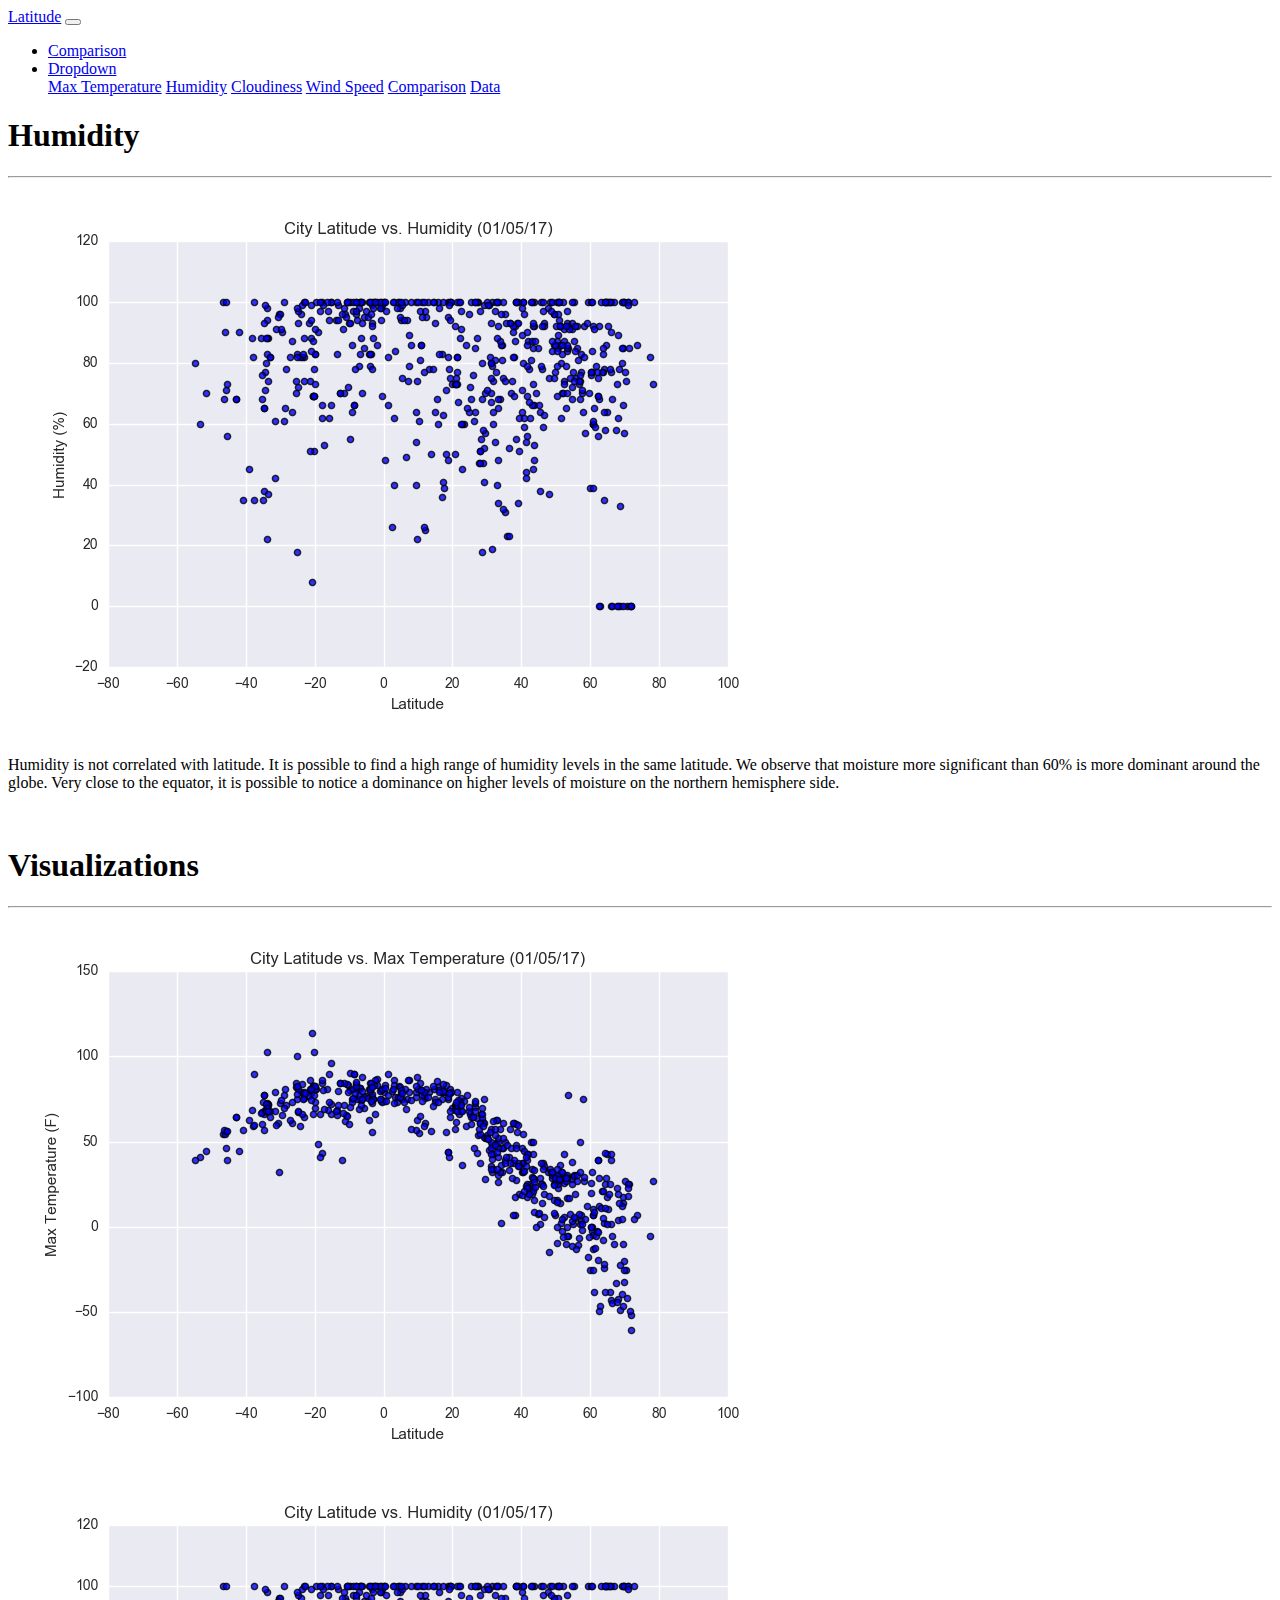
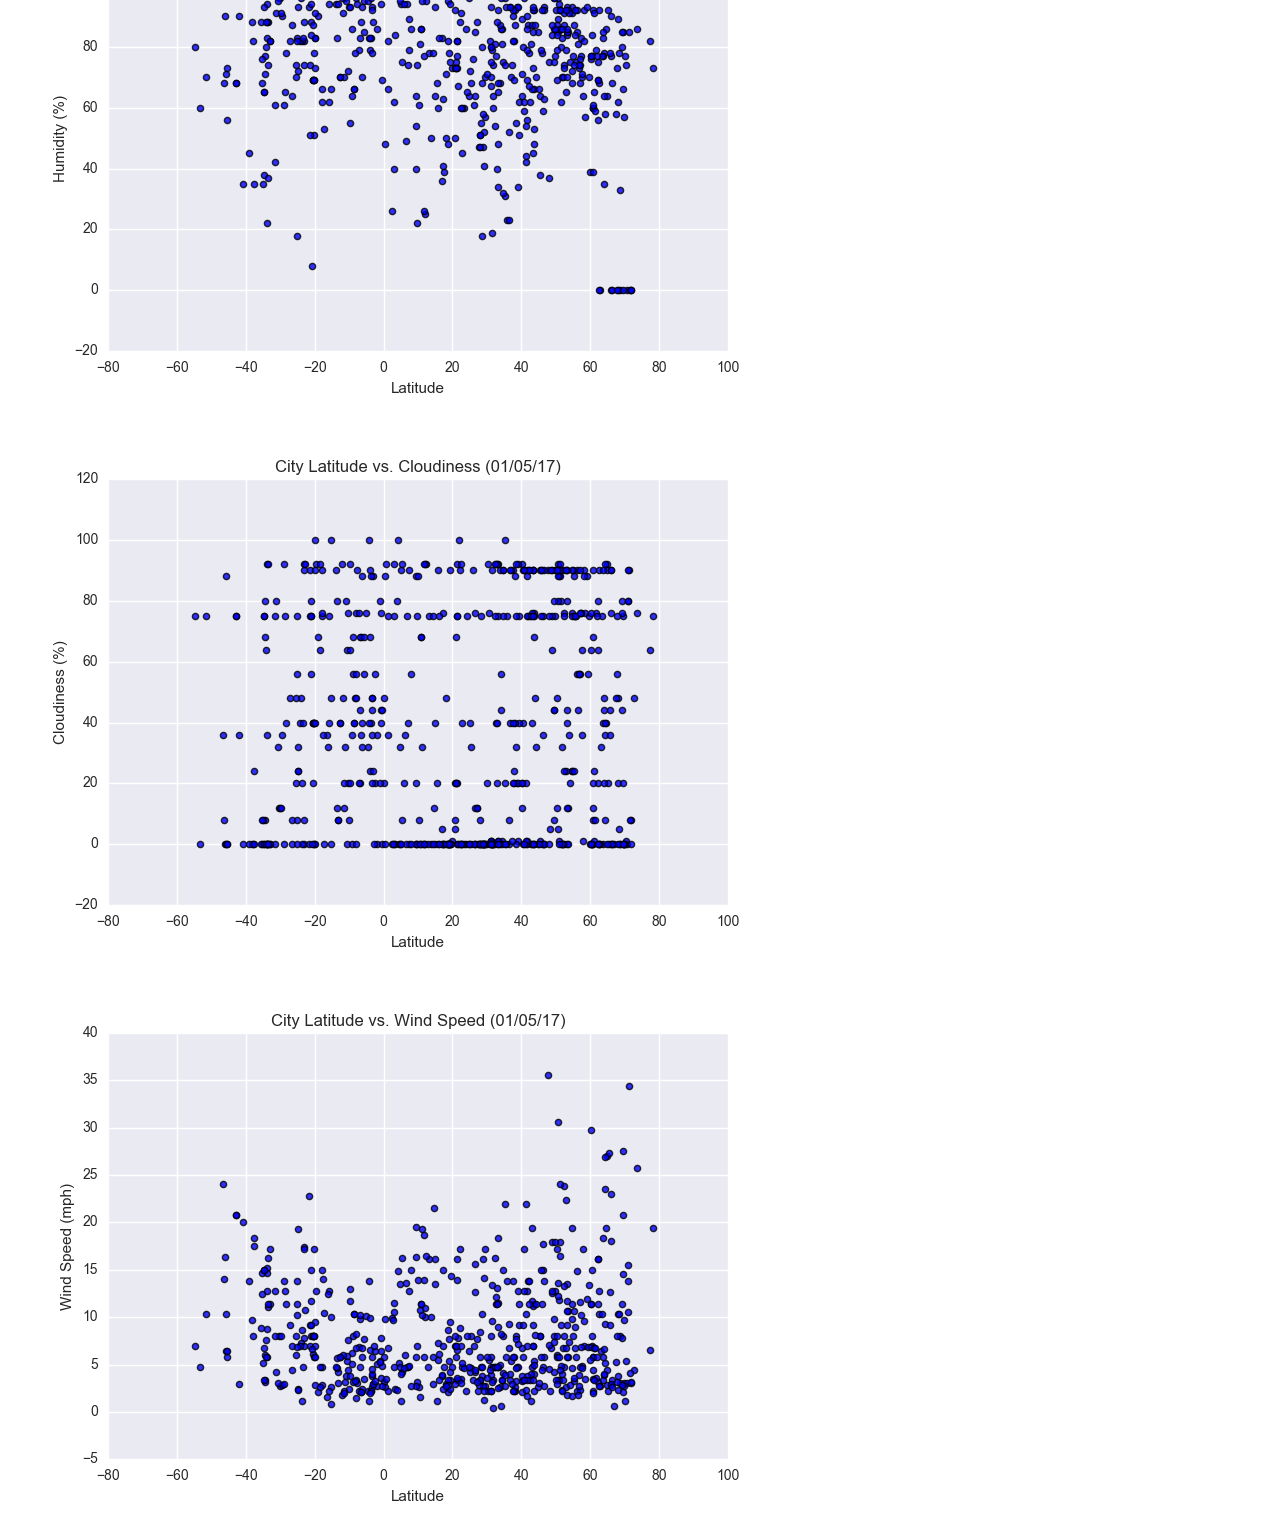
<file: humidity.html>
<!DOCTYPE html>
<html lang="en">
<head>
    <meta charset="UTF-8">
    <meta http-equiv="X-UA-Compatible" content="IE=edge">
    <meta name="viewport" content="width=device-width, initial-scale=1.0">
    <title>Latitude - Home Page</title>

    <!--Bootstrap -->
    <link href="https://cdn.jsdelivr.net/npm/bootstrap@5.1.3/dist/css/bootstrap.min.css" rel="stylesheet" integrity="sha384-1BmE4kWBq78iYhFldvKuhfTAU6auU8tT94WrHftjDbrCEXSU1oBoqyl2QvZ6jIW3" crossorigin="anonymous">
<!-- JavaScript Bundle with Popper -->

<script src="https://cdn.jsdelivr.net/npm/bootstrap@5.1.3/dist/js/bootstrap.bundle.min.js" integrity="sha384-ka7Sk0Gln4gmtz2MlQnikT1wXgYsOg+OMhuP+IlRH9sENBO0LRn5q+8nbTov4+1p" crossorigin="anonymous"></script>

<!-- CSS -->
<!-- <link rel="stylesheet" href="style.css"> -->
</head>

<body>
<!-- add some text for landing page, describe the home page, etc. -->
 
    <!-- this is my navigation bar -->
    <nav class="navbar navbar-expand-lg navbar-light bg-light">
      <div class="container-fluid">
          <!-- updated Latitude to Home -->
          <a class="navbar-brand" href="index.html">Latitude</a>
          <button class="navbar-toggler" type="button" data-toggle="collapse" data-target="#navbarSupportedContent" aria-controls="navbarSupportedContent" aria-expanded="false" aria-label="Toggle navigation">
            <span class="navbar-toggler-icon"></span>
          </button>
          <div class="collapse navbar-collapse" id="navbarSupportedContent">
            <ul class="navbar-nav mr-auto">
              <li class="nav-item active">
                  <a class="nav-link" href="Comparison.html">Comparison</a>
              </li>
              <li class="nav-item dropdown">
                <a class="nav-link dropdown-toggle" href="#" id="navbarDropdown" role="Dropdown" data-bs-toggle="dropdown" aria-expanded="false">
                  Dropdown
                </a>
                <div class="dropdown-menu" aria-labelledby="navbarDropdown">
                  <a class="dropdown-item" href="max_temperature.html">Max Temperature</a>
                  <a class="dropdown-item" href="humidity.html">Humidity</a>
                  <a class="dropdown-item" href="cloudiness.html">Cloudiness</a>
                  <a class="dropdown-item" href="wind_speed.html">Wind Speed</a>
                  <a class="dropdown-item" href="comparison.html">Comparison</a>
                  <a class="dropdown-item" href="data.html">Data</a> 
                </div>
              </li>  
            </ul>
            <!-- <form class="d-flex"> -->
              <!-- <input class="form-control me-2" type="search" placeholder="search something" aria-label="Search"> -->
              <!-- <button class="btn btn-outline-success" type="submit">Search</button> -->
            <!-- </form> -->
          </div>
        </div>
      </nav>
      <!-- end navigation bar -->
 
  <!-- Main -->
  <!-- figure out how to make two columns, left side is going to have to main text, right side is going to have images -->
  <!-- add some text for landing page, describe the home page, etc. -->

      <div class="container">
          <div class="row">
              <div class="col-lg-9 col-md-12">
                  <article>
                    <h1>Humidity</h1>
                    <hr>
                    <img id="City_Latitude_Max_Temperature" src="assets/images/Fig2_LatVsHumidity.png"
                      alt="City Latitude vs. Humidity">
                    <p>
                      Humidity is not correlated with latitude. It is possible to find a high range of humidity levels 
                      in the same latitude. We observe that moisture more significant than 60% is more dominant around the
                      globe. Very close to the equator, it is possible to notice a dominance on higher levels of moisture 
                      on the northern hemisphere side.</p> 
                    <br />
                  </article>
              </div>
      <!-- add first image -->
      <!-- add a paragraph explaining the image -->
            
      <div class="col-lg-3 col-md-12 visualization">
        <article>
            <h1>Visualizations</h1>
            <hr>
            <!-- <div class="borderbox"> -->
            
            <div class="container">
              <div class="row">
                <div class="col">
                  <a href="max_temperature.html">
                    <img class="img-fluid" src="assets/images/Fig3_LatVsMaxTemp.png"
                      alt="City Latitude vs. Max Temperature"> 
                  </a>
                </div>
                <div class="col">
                  <a href="humidity.html">
                    <img class="img-fluid" src="assets/images/Fig2_LatVsHumidity.png"
                       alt="City Latitude vs. Humidity">
                  </a>
                </div>
              </div>
              <div class="row">
                <div class="col">
                  <a href="cloudiness.html">
                    <img class="img-fluid" src="assets/images/Fig1_LatVsCloudiness.png"
                        alt="City Latitude vs. Cloudiness">
                  </a>
                </div>
                <div class="col">
                  <a href="wind_speed.html">
                    <img class="img-fluid" src="assets/images/Fig4_LatVsWindSpeed.png"
                        alt="City Latitude vs. Wind Speed">
                  </a>
                </div>
              </div>
            </div>
          </article>
        </div>
      </div>
      <!-- add a paragraph explaining the image -->
      <!-- <p> City latidue max temperature</p> -->
      <!--  -->
</body>
</html>
</file>
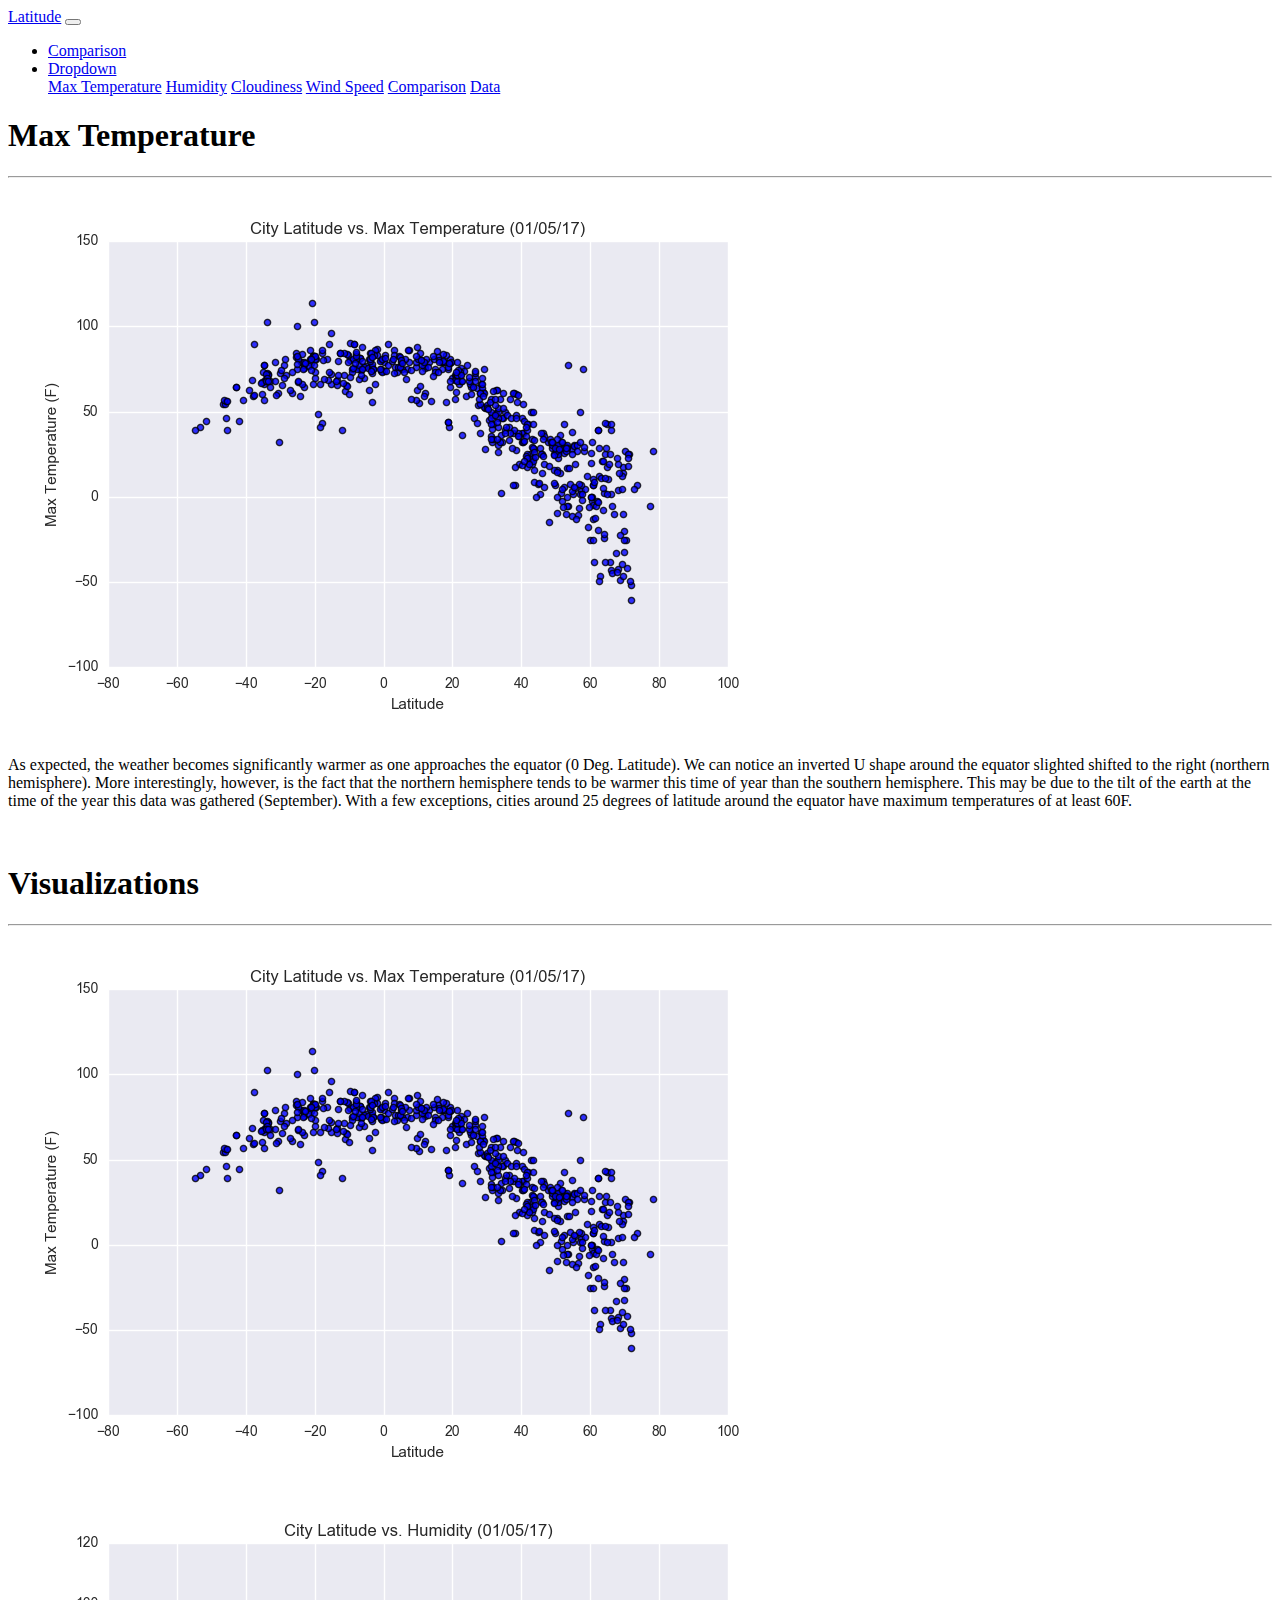
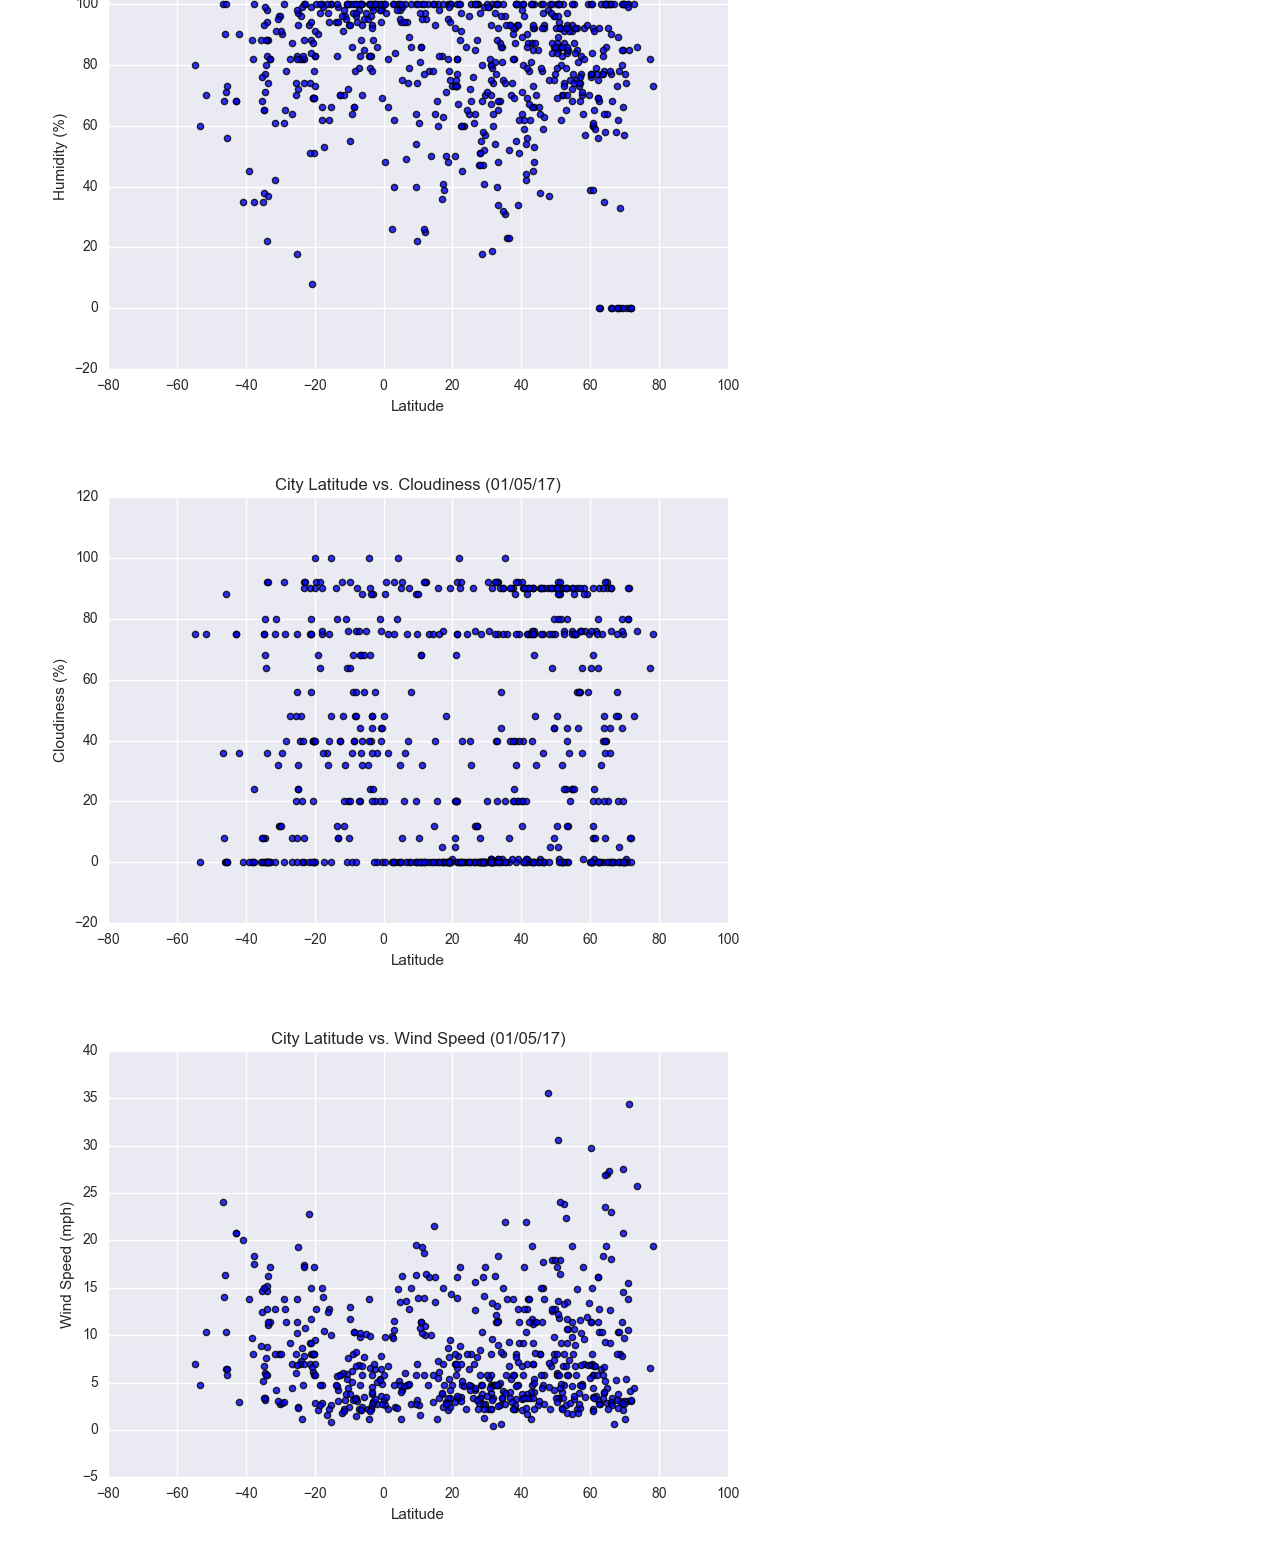
<file: max_temperature.html>
<!DOCTYPE html>
<html lang="en">
<head>
    <meta charset="UTF-8">
    <meta http-equiv="X-UA-Compatible" content="IE=edge">
    <meta name="viewport" content="width=device-width, initial-scale=1.0">
    <title>Latitude - Home Page</title>

    <!--Bootstrap -->
    <link href="https://cdn.jsdelivr.net/npm/bootstrap@5.1.3/dist/css/bootstrap.min.css" rel="stylesheet" integrity="sha384-1BmE4kWBq78iYhFldvKuhfTAU6auU8tT94WrHftjDbrCEXSU1oBoqyl2QvZ6jIW3" crossorigin="anonymous">
<!-- JavaScript Bundle with Popper -->

<script src="https://cdn.jsdelivr.net/npm/bootstrap@5.1.3/dist/js/bootstrap.bundle.min.js" integrity="sha384-ka7Sk0Gln4gmtz2MlQnikT1wXgYsOg+OMhuP+IlRH9sENBO0LRn5q+8nbTov4+1p" crossorigin="anonymous"></script>

<!-- CSS -->
<!-- <link rel="stylesheet" href="style.css"> -->
</head>

<body>
<!-- add some text for landing page, describe the home page, etc. -->
 
    <!-- this is my navigation bar -->
    <nav class="navbar navbar-expand-lg navbar-light bg-light">
      <div class="container-fluid">
          <!-- updated Latitude to Home -->
          <a class="navbar-brand" href="index.html">Latitude</a>
          <button class="navbar-toggler" type="button" data-toggle="collapse" data-target="#navbarSupportedContent" aria-controls="navbarSupportedContent" aria-expanded="false" aria-label="Toggle navigation">
            <span class="navbar-toggler-icon"></span>
          </button>
          <div class="collapse navbar-collapse" id="navbarSupportedContent">
            <ul class="navbar-nav mr-auto">
              <li class="nav-item active">
                  <a class="nav-link" href="Comparison.html">Comparison</a>
              </li>
              <li class="nav-item dropdown">
                <a class="nav-link dropdown-toggle" href="#" id="navbarDropdown" role="Dropdown" data-bs-toggle="dropdown" aria-expanded="false">
                  Dropdown
                </a>
                <div class="dropdown-menu" aria-labelledby="navbarDropdown">
                  <a class="dropdown-item" href="max_temperature.html">Max Temperature</a>
                  <a class="dropdown-item" href="humidity.html">Humidity</a>
                  <a class="dropdown-item" href="cloudiness.html">Cloudiness</a>
                  <a class="dropdown-item" href="wind_speed.html">Wind Speed</a>
                  <a class="dropdown-item" href="comparison.html">Comparison</a>
                  <a class="dropdown-item" href="data.html">Data</a> 
                </div>
              </li>  
            </ul>
            <!-- <form class="d-flex"> -->
              <!-- <input class="form-control me-2" type="search" placeholder="search something" aria-label="Search"> -->
              <!-- <button class="btn btn-outline-success" type="submit">Search</button> -->
            <!-- </form> -->
          </div>
        </div>
      </nav>
      <!-- end navigation bar -->
 
  <!-- Main -->
  <!-- figure out how to make two columns, left side is going to have to main text, right side is going to have images -->
  <!-- add some text for landing page, describe the home page, etc. -->

      <div class="container">
          <div class="row">
              <div class="col-lg-9 col-md-12">
                  <article>
                    <h1>Max Temperature</h1>
                    <hr>
                    <img id="City_Latitude_Max_Temperature" src="assets/images/Fig3_LatVsMaxTemp.png"
                      alt="City Latitude vs. Max Temperature">
                    <p>
                      As expected, the weather becomes significantly warmer as one approaches the equator (0 Deg.
                        Latitude). We can notice an inverted U shape around the equator slighted shifted to the right
                        (northern hemisphere). More interestingly, however, is the fact that the northern hemisphere
                        tends to be warmer this time of year than the southern hemisphere. This may be due to the tilt
                        of the earth at the time of the year this data was gathered (September). With a few exceptions,
                        cities around 25 degrees of latitude around the equator have maximum temperatures of at least 
                        60F.
                    </p>
                    <br />
                  </article>
              </div>
      <!-- add first image -->
      <!-- add a paragraph explaining the image -->
            
      <div class="col-lg-3 col-md-12 visualization">
        <article>
            <h1>Visualizations</h1>
            <hr>
            <!-- <div class="borderbox"> -->
            
            <div class="container">
              <div class="row">
                <div class="col">
                  <a href="max_temperature.html">
                    <img class="img-fluid" src="assets/images/Fig3_LatVsMaxTemp.png"
                      alt="City Latitude vs. Max Temperature"> 
                  </a>
                </div>
                <div class="col">
                  <a href="humidity.html">
                    <img class="img-fluid" src="assets/images/Fig2_LatVsHumidity.png"
                       alt="City Latitude vs. Humidity">
                  </a>
                </div>
              </div>
              <div class="row">
                <div class="col">
                  <a href="cloudiness.html">
                    <img class="img-fluid" src="assets/images/Fig1_LatVsCloudiness.png"
                        alt="City Latitude vs. Cloudiness">
                  </a>
                </div>
                <div class="col">
                  <a href="wind_speed.html">
                    <img class="img-fluid" src="assets/images/Fig4_LatVsWindSpeed.png"
                        alt="City Latitude vs. Wind Speed">
                  </a>
                </div>
              </div>
            </div>
          </article>
        </div>
      </div>
      <!-- add a paragraph explaining the image -->
      <!-- <p> City latidue max temperature</p> -->
      <!--  -->
</body>
</html>
</file>
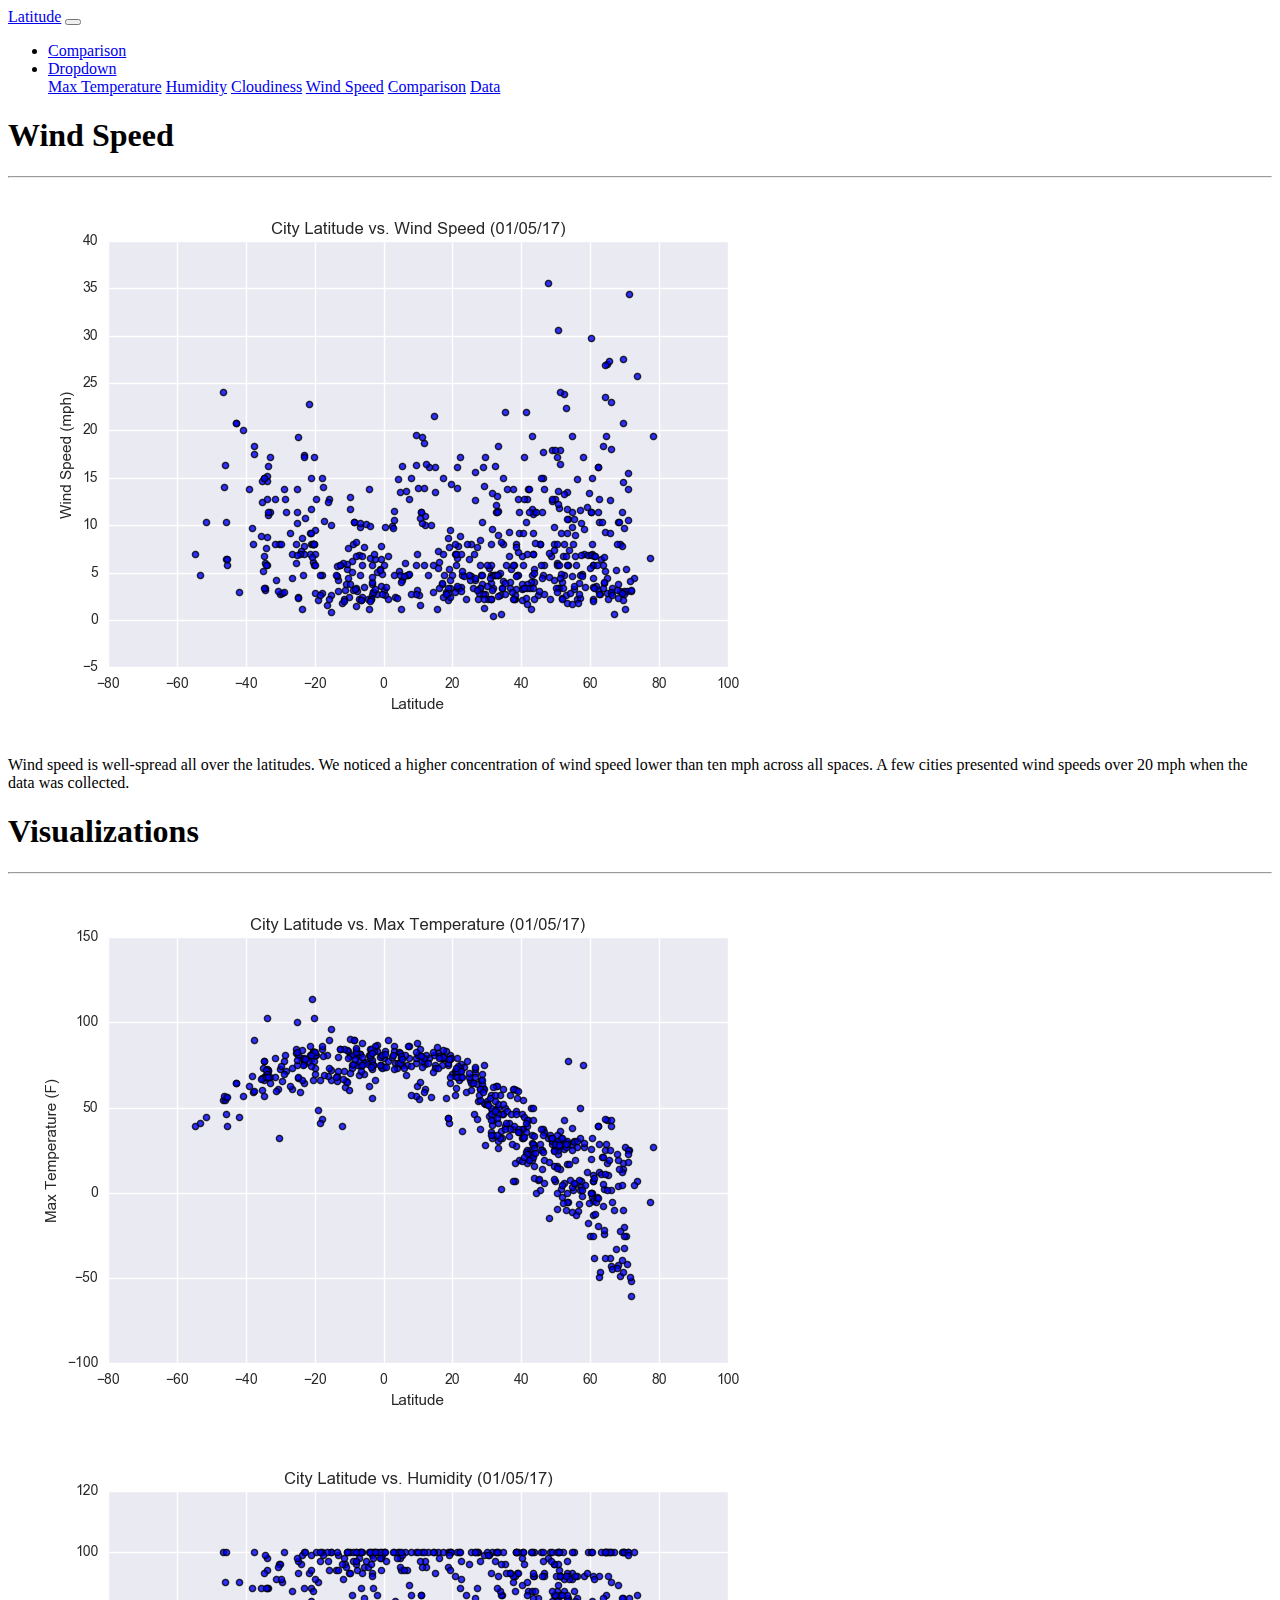
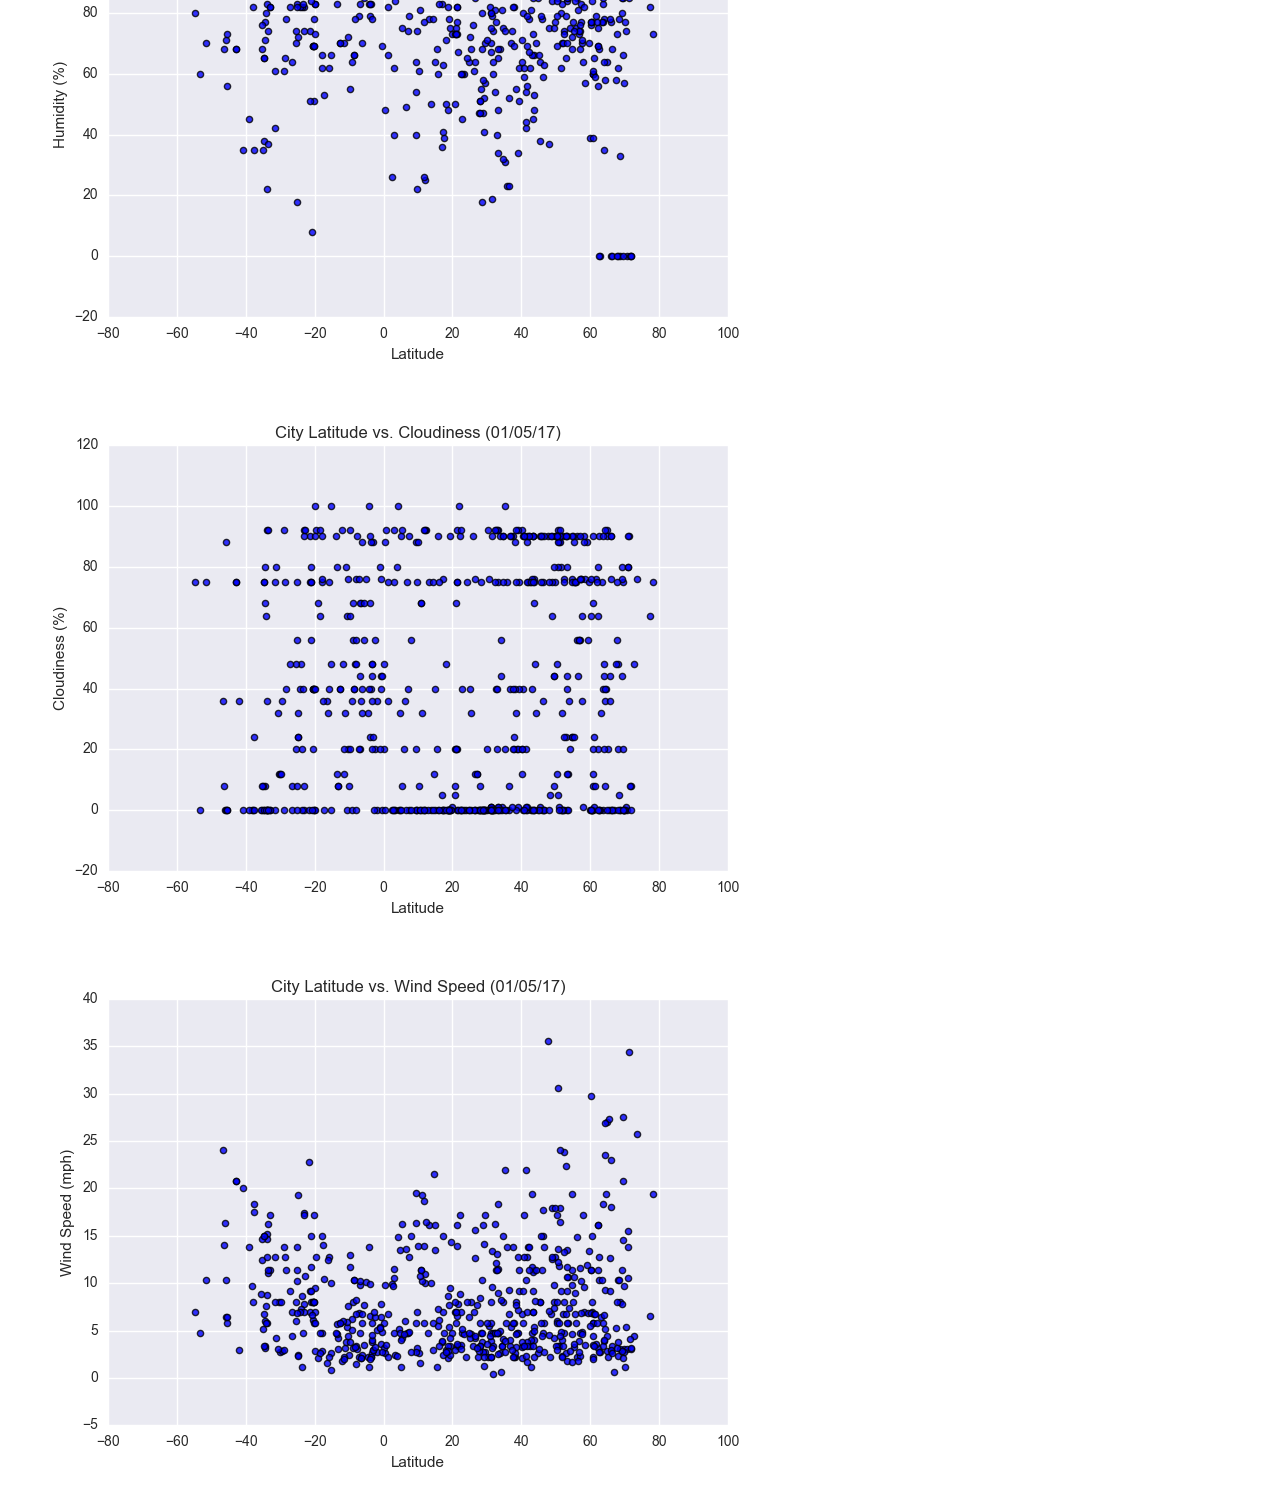
<file: wind_speed.html>
<!DOCTYPE html>
<html lang="en">
<head>
    <meta charset="UTF-8">
    <meta http-equiv="X-UA-Compatible" content="IE=edge">
    <meta name="viewport" content="width=device-width, initial-scale=1.0">
    <title>Latitude - Home Page</title>

    <!--Bootstrap -->
    <link href="https://cdn.jsdelivr.net/npm/bootstrap@5.1.3/dist/css/bootstrap.min.css" rel="stylesheet" integrity="sha384-1BmE4kWBq78iYhFldvKuhfTAU6auU8tT94WrHftjDbrCEXSU1oBoqyl2QvZ6jIW3" crossorigin="anonymous">
<!-- JavaScript Bundle with Popper -->

<script src="https://cdn.jsdelivr.net/npm/bootstrap@5.1.3/dist/js/bootstrap.bundle.min.js" integrity="sha384-ka7Sk0Gln4gmtz2MlQnikT1wXgYsOg+OMhuP+IlRH9sENBO0LRn5q+8nbTov4+1p" crossorigin="anonymous"></script>

<!-- CSS -->
<!-- <link rel="stylesheet" href="style.css"> -->
</head>

<body>
<!-- add some text for landing page, describe the home page, etc. -->
 
    <!-- this is my navigation bar -->
    <nav class="navbar navbar-expand-lg navbar-light bg-light">
      <div class="container-fluid">
          <!-- updated Latitude to Home -->
          <a class="navbar-brand" href="index.html">Latitude</a>
          <button class="navbar-toggler" type="button" data-toggle="collapse" data-target="#navbarSupportedContent" aria-controls="navbarSupportedContent" aria-expanded="false" aria-label="Toggle navigation">
            <span class="navbar-toggler-icon"></span>
          </button>
          <div class="collapse navbar-collapse" id="navbarSupportedContent">
            <ul class="navbar-nav mr-auto">
              <li class="nav-item active">
                  <a class="nav-link" href="Comparison.html">Comparison</a>
              </li>
              <li class="nav-item dropdown">
                <a class="nav-link dropdown-toggle" href="#" id="navbarDropdown" role="Dropdown" data-bs-toggle="dropdown" aria-expanded="false">
                  Dropdown
                </a>
                <div class="dropdown-menu" aria-labelledby="navbarDropdown">
                  <a class="dropdown-item" href="max_temperature.html">Max Temperature</a>
                  <a class="dropdown-item" href="humidity.html">Humidity</a>
                  <a class="dropdown-item" href="cloudiness.html">Cloudiness</a>
                  <a class="dropdown-item" href="wind_speed.html">Wind Speed</a>
                  <a class="dropdown-item" href="comparison.html">Comparison</a>
                  <a class="dropdown-item" href="data.html">Data</a> 
                </div>
              </li>  
            </ul>
            <!-- <form class="d-flex"> -->
              <!-- <input class="form-control me-2" type="search" placeholder="search something" aria-label="Search"> -->
              <!-- <button class="btn btn-outline-success" type="submit">Search</button> -->
            <!-- </form> -->
          </div>
        </div>
      </nav>
      <!-- end navigation bar -->
 
  <!-- Main -->
  <!-- figure out how to make two columns, left side is going to have to main text, right side is going to have images -->
  <!-- add some text for landing page, describe the home page, etc. -->

      <div class="container">
          <div class="row">
              <div class="col-lg-9 col-md-12">
                  <article>
                    <h1>Wind Speed</h1>
                    <hr>
                    <img id="City_Latitude_Max_Temperature" src="assets/images/Fig4_LatVsWindSpeed.png"
                      alt="City Latitude vs. Wind_Speed">
                    <p>
                      Wind speed is well-spread all over the latitudes. We noticed a higher 
                      concentration of wind speed lower than ten mph across all spaces. A 
                      few cities presented wind speeds over 20 mph when the data was collected.
                    </p>
                  </article>
              </div>
      <!-- add first image -->
      <!-- add a paragraph explaining the image -->
            
      <div class="col-lg-3 col-md-12 visualization">
        <article>
            <h1>Visualizations</h1>
            <hr>
            <!-- <div class="borderbox"> -->
            
            <div class="container">
              <div class="row">
                <div class="col">
                  <a href="max_temperature.html">
                    <img class="img-fluid" src="assets/images/Fig3_LatVsMaxTemp.png"
                      alt="City Latitude vs. Max Temperature"> 
                  </a>
                </div>
                <div class="col">
                  <a href="humidity.html">
                    <img class="img-fluid" src="assets/images/Fig2_LatVsHumidity.png"
                       alt="City Latitude vs. Humidity">
                  </a>
                </div>
              </div>
              <div class="row">
                <div class="col">
                  <a href="cloudiness.html">
                    <img class="img-fluid" src="assets/images/Fig1_LatVsCloudiness.png"
                        alt="City Latitude vs. Cloudiness">
                  </a>
                </div>
                <div class="col">
                  <a href="wind_speed.html">
                    <img class="img-fluid" src="assets/images/Fig4_LatVsWindSpeed.png"
                        alt="City Latitude vs. Wind Speed">
                  </a>
                </div>
              </div>
            </div>
          </article>
        </div>
      </div>
      <!-- add a paragraph explaining the image -->
      <!-- <p> City latidue max temperature</p> -->
      <!--  -->
</body>
</html>
</file>
<file: style.css>
----------------------------- body ------------------------------
/* -----------------------------------------------------------------*/

body{
	background-color:white;
}


/* --- Bootstrap Container ------>
/* ---->


.container{
/*     border: 1px solid blue; */
    padding: 5px;
    margin-top: 20px;
    /* background-color: white; */
    /* margin-right: 5%; */
}


.comparison-container{
    background-color: white;
    /* border: 1px solid brown; */
    margin-top: 40px;
}

/* -- Bootstrap Row ------->
/* --->

.row {
    /* border-style: solid; */
    /* border-color:purple; */
    /* background-color: white; */
    /* padding: 5px; */
    /* margin: 10px; */
}


/* -- Bootstrap Column ------>
/* -->


.col-lg-8 {
    /* border: 1px solid yellow; */
    /* background-color: white; */
}

.col-lg-4 {
    /* background-color: white; */
    /* border: 1px solid pink; */
    /* margin-left: 2%; */
}

/* ---Article -->
/* -->



article{
	background-color: white;
    margin-top: 15px;
    padding-right: 30px;
    /* border-style: solid; */
    /* border-color: tomato; */
}



/* ---- h1 -->
/* ------>


h1{
    font-family: 'Times New Roman', Times, serif;
    font-weight: bold;
    margin-left: 35px;
    margin-bottom: 25px;
    padding: 15px;
    font-size: 40px;
    color: darkcyan;
    background-color: none;
    text-align: left;
    text-decoration: none;
    /* display: inline; */
    white-space: nowrap;
    /* border-style: solid; */
    /* border-color: tomato; */
}

/* --- h2 -->
/* --------->


h2{
    font-family: 'Times New Roman', Times, serif;
    font-weight: bold;
    margin-left: 35px;
    margin-bottom: 25px;
    padding-top: 35px;
    font-size: 32px;
    color: darkcyan;
    background-color: none;
    text-align: left;
    text-decoration: none;
    /* display: inline; */
    /* border-style: solid; */
    /* border-color: tomato; */
}

/* ------- h4 ----->
/* ----------------->


h4{
	font-family: 'Times New Roman', Times, serif;
    font-weight: bold;
    margin-left: 21%;
    margin-right: 165px;
    margin-top: 25px;
    /* padding-top: 35px; */
    /* font-size: 32px; */
    color: darkcyan;
    background-color: none;
    text-align: center;
    text-decoration: none;
    white-space: nowrap;
    /* display: inline; */
    /* border: 1px solid tomato; */
}


/* --- hr (horizontal line) ------>
/* ------------------------------->


hr {
    width: 95%;
    margin-left: 5%;
    margin-right: auto;
    /* border-style: solid; */
    /* border-color: tomato; */
}


/* ------- paragraph (paragraph) ---------->
/* ---------------------------------------->



p{
    font-family: Arial, Helvetica, sans-serif;
    font-size: 16px;
    text-align: justify;
    color: gray;
    /* padding: 1px; */
    /* margin-top: 35px; */
    margin-left: 31px;
    /* margin-right: 1px; */
    margin-bottom: 5px;
    padding-bottom: 15px;
    /* padding-right: 1px; */
    /* border: 1px solid black; */
}

/* ---- img (image) ----->
/* ----------------------?


img{
    /* height: 100px; */
    width: 144px;
    height: 135px;
    /* border: 55px; */
    /* margin-left: 5px; */
    /* margin-right: 35px; */
    /* padding: 5px; */
    /* border: 1px solid tomato; */
    padding: 0%;
}


.img-fluid{
	/* border: 1px solid; */
	width: 90%;
    margin-left: 5%;
    align-items: center;
}


.img-active {
	border: 2px solid green;
}


.comparison{
	/* border: 1px solid; */
    /* width: 100%; */
    /* background-color: white; */
    margin-left: 4%;
    /* margin-right: 1%; */
    /* border: 1px solid; */
    /* text-align: center; */
}




#City_Latitude_Max_Temperature{
    margin-left: 31px;
    padding: 0px;
    float:left;
    width: 265px;
    height: 235px;
    /* border-style: solid; */
    /* border-color: turquoise; */

}






/* Two image containers (use 25% for four, and 50% for two, etc) */
.column {
    /* float: left; */
    width: 40%;
    padding: 0px;
/*     border: 1px solid blue; */
	margin: 0px;
	margin-left: 35px;
	
  }
  
/*   /* Clear floats after image containers */
  .row::after {
    /* content: "";
    clear: both;
    display: table; */
    /* border-style: solid; */
    /* border-color: tomato; */
  } */

.column{
    padding-left: 30px;
    padding-right: 50px;
    /* margin-left: 1px; */
    /* margin-right: 1px; */
    /* border-style: solid; */
    /* border-color: tomato; */
}




.data-table{
	background-color: white;
	padding: 5%;
	border: 1px solid;
	margin-top: 1.5%;
}



.col-example{
    /* text-align: justify; */
    /* align-items: center; */
}

div.col{
	padding: 0%;
}



/* ----- Navigation Bar ------->
/* --------------------------->

nav{
    background-color:white;
}

.navbar{
    /* border: 1px solid; */
}


.navbar-brand{
    font-family: 'Times New Roman', Times, serif;
    font-weight: bold;
    font-size: 25px;
    background-color: darkcyan;
    padding: 10px;
    border: 10px;
}

/* Change the color of links on hover */
.navbar a:hover {
    background-color: #ddd;
    color:white;
  }

/* Add an active class to highlight the current page */ */
.navbar a.active {
    background-color: #4CAF50;
    color: yellow;
  }

/* Hide the link that should open and close the topnav on small screens */
.navbar .icon {
    display: none;
  }

.navbar-light .navbar-brand {
    color: white;
    margin-left: 11px;
    /* border: 1px solid; */
    /* border-color: tomato; */
}

.navbar-light{
    padding: 0px;
    /* border-style: solid; */
    /* border-color: tomato; */
}


.navbar-light .navbar-nav .nav-link {
    color:gray;
    margin-right: 25px;
    /* background-color: brown; */
    /* border-style: solid; */
    /* border-color: tomato; */
}




/* ----- Media Query --------->
/* --------------------------->


/* Add media queries: */
/* When the screen is less than 600 pixels wide, hide all links, except for the first one ("Home"). 
Show the link that contains should open and close the topnav (.icon) */
@media screen and (max-width: 992px) {
    /* .navbar a:not(:first-child) {display: none;} */
    .navbar a.icon {
      float: right;
      display: block;
    }
  }
  
  /* The "responsive" class is added to the topnav with JavaScript when the user clicks on the icon. 
  This class makes the topnav look good on small screens (display the links vertically instead of horizontally) */
  @media screen and (max-width: 992px) {
    .navbar.responsive {position: relative;}
    .navbar.responsive a.icon {
      position: absolute;
      right: 0;
      top: 0;
    }
    .navbar.responsive a {
      float: none;
      display: block;
      text-align: left;
      color: white;
    }
    .nav-link{color: white;}
  }

  @media screen and (max-width: 992px) {
      nav {background-color:darkcyan;}
      .navbar-light .navbar-nav .nav-link {
        /* color: white; */
        margin-left: 25px;
    }
  }
</file>
